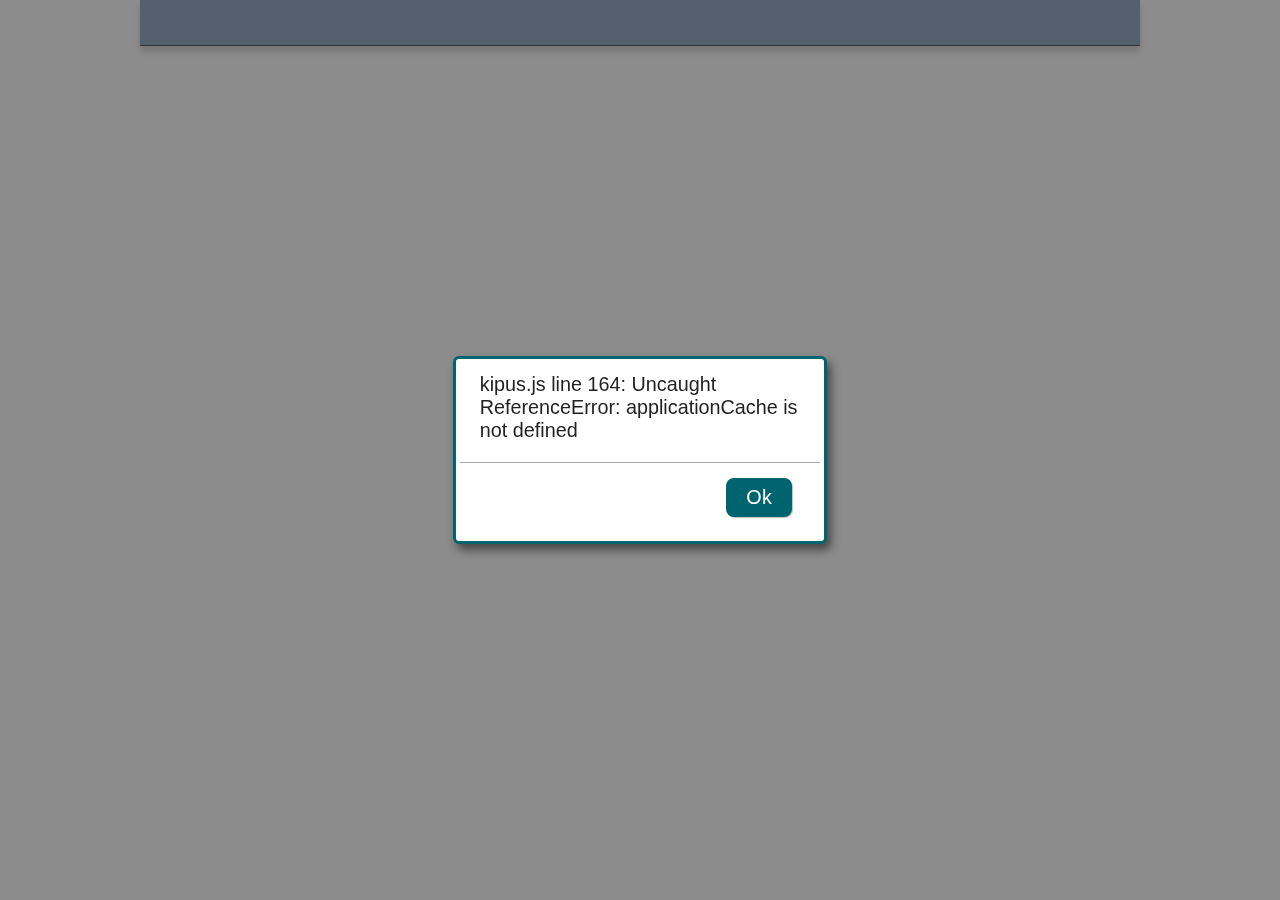
<file: html/index.html>
<!DOCTYPE html>
<html>
<head>
  <title></title>
  <!-- Copyright 2013-1019 KI-AG  -->
  <meta http-equiv="Content-Type" content="text/html; charset=utf-8">
  <meta http-equiv="encoding" content="utf-8">

  <link rel='stylesheet' type='text/css'
        href='css/jquery-ui-1.10.2.custom.min.css'/>
  <link rel='stylesheet' type='text/css' href='css/kipus.css' media="screen"/>
  <link rel="stylesheet" type='text/css' href="css/owl.carousel.min.css">
  <link rel="stylesheet" type='text/css' href="css/owl.theme.default.min.css">
  <link rel="stylesheet" type='text/css' href="css/owl-carousel-additions.css">

  <meta name="viewport" content="initial-scale=1.0, user-scalable=1" />
  <meta name="apple-mobile-web-app-capable" content="yes" />

  <link rel="apple-touch-icon" href="css/images/touch-icon.png"/>
  <link rel="apple-touch-icon-precomposed" href="css/images/touch-icon.png">
  <link rel="shortcut icon" href="css/images/touch-icon.png"/>

  <link rel="manifest" href="client.json">
  <!-- Add to home screen for Safari on iOS -->
  <meta name="apple-mobile-web-app-capable" content="yes">
  <meta name="apple-mobile-web-app-status-bar-style" content="black">
  <link rel="apple-touch-icon" href="css/images/touch_icon_152.png">
  <meta name="msapplication-TileImage" content="css/images/touch_icon_144.png">
  <meta name="msapplication-TileColor" content="#2F3BA2">


  <script type='text/javascript' src='js/jquery-1.10.2.min.js'></script>
  <script type="text/javascript"
          src="js/jquery-ui-1.10.2.custom.min.js"></script>
  <script type='text/javascript' src='js/jpeg_encoder_basic.js'></script>
  <script type='text/javascript' src='js/megapix-image.js'></script>
  <script type='text/javascript' src='js/jquery.exif.js'></script>
  <script type='text/javascript' src='js/jquery.maphilight.js'></script>
  <script type='text/javascript' src='js/signature_pad-1.4.0/signature_pad.min.js'></script>
  <script type='text/javascript' src='js/ExifRestorer.js'></script>
  <script type='text/javascript' src='js/kipusUFLib.js'></script>
  <script type='text/javascript' src='js/kipusDb.js'></script>
  <script type='text/javascript' src='js/kipusLongData.js'></script>

  <script type='text/javascript' src="js/owl.carousel.min.js"></script>
  <script type='text/javascript' src='js/kipus.js'></script>
  <!-- PROJECT_JS -->
</head>

<body>
<div style="display:none;" id="offlineFiles"></div>
<div id="outer-wrapper">
  <div id="header-wrapper"></div>

  <div id="content-wrapper" class="login">
    <div id="d3">
    </div>
  </div>

</div>
<div id="imageView" style="display:none;">
    <img>
</div>
</body>
</html>
</file>
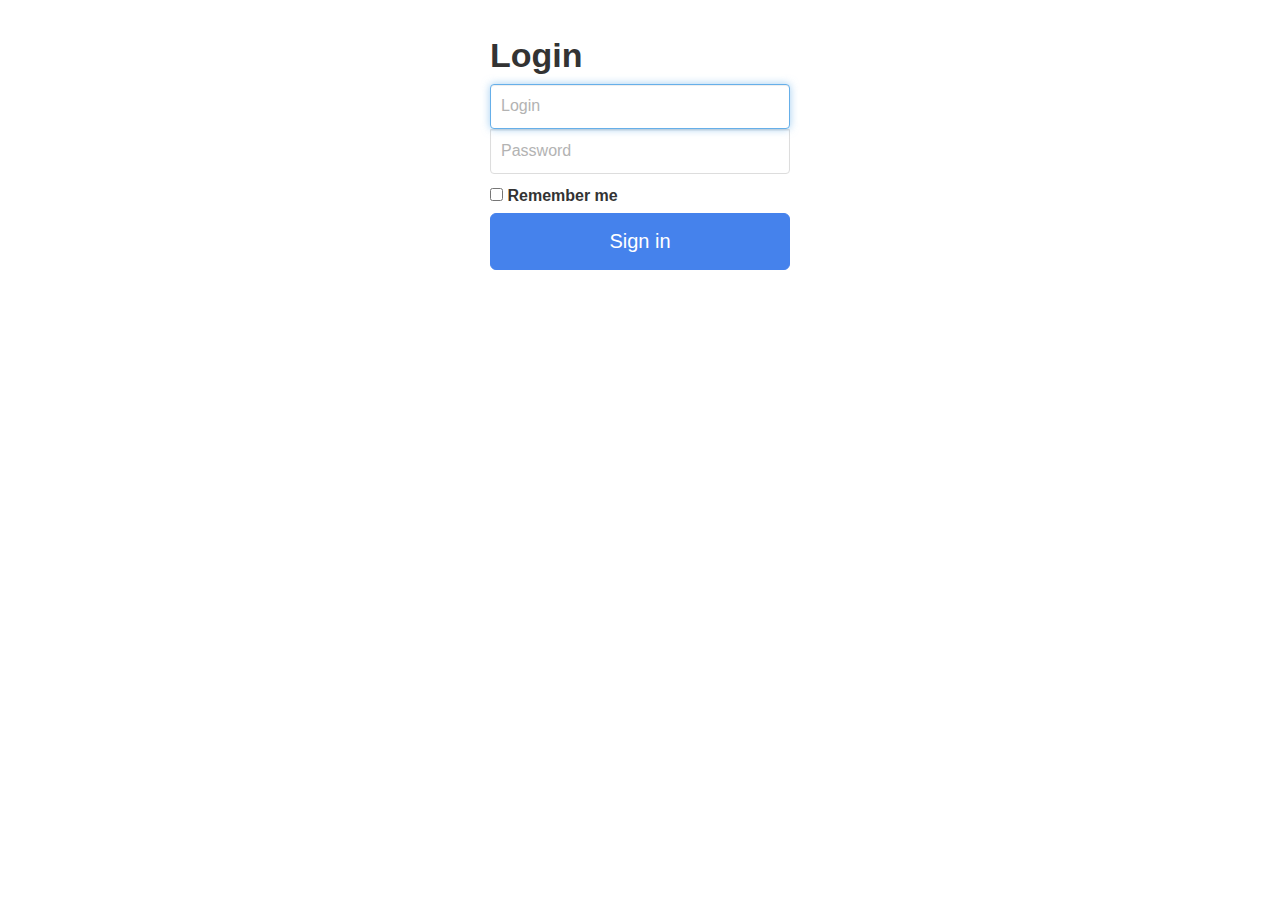
<file: html/admin.html>
<!DOCTYPE html>
<html lang="en">
  <head>
    <!-- Copyright 2013-1019 KI-AG  -->
    <meta charset="utf-8">
    <meta http-equiv="X-UA-Compatible" content="IE=edge">
    <meta name="viewport" content="width=device-width, initial-scale=1">
    <meta name="description" content="">
    <meta name="author" content="">

    <title>KIPUS Admin Login</title>
    <link rel='stylesheet' type='text/css' href='css/jquery-ui-1.10.2.custom.min.css'/>
    <link rel='stylesheet' type='text/css' href='css/bootstrap.min.css'/>
    <link rel='stylesheet' type='text/css' href='css/bootstrap-select.min.css'/>
    <link rel='stylesheet' type='text/css' href='css/font-awesome.min.css'/>
    <link rel='stylesheet' type='text/css' href='css/admin.css'/>
    <link rel='stylesheet' type='text/css' href='css/adminReports.css'/>
    <link rel="stylesheet" type="text/css" href="css/c3.min.css">
    <link rel="stylesheet" type="text/css" href="css/jquery.contextMenu.min.css">
    <script type="text/javascript" src="js/signature_pad-1.4.0/signature_pad.min.js"></script>
    <script type='text/javascript' src='js/jquery-1.10.2.min.js'></script>
    <script type="text/javascript" src="js/jquery-ui-1.10.2.custom.min.js"></script>
    <script type="text/javascript" src="js/jquery.contextMenu.min.js"></script>
    <script type='text/javascript' src='js/bootstrap.min.js'></script>
    <script type='text/javascript' src='js/bootstrap-select.min.js'></script>
    <script type='text/javascript' src='js/bootstrap-show-password.min.js'></script>
    <script type='text/javascript' src='js/kipusAdminLib.js'></script>
    <script type='text/javascript' src='js/admin.js'></script>
    <!-- PROJECT_JS -->
  </head>

  <body>

    <div id="logincontainer">
      <noscript><p trid="noscript" class="alert alert-error">javascript is deactivated, this site can't run properly! Please activate javascript to run this site!</p></noscript>
      <!-- LOGIN1 -->
      <div id="loginmask" class="form-signin" role="form">
        <h2 trid="login_txt" class="form-signin-heading">Login</h2>
        <input id="login" type="text" class="form-control" placeholder="Login" required autofocus>
        <input id="password" type="password" class="form-control" placeholder="Password" required>
        <input class="cbremember" type="checkbox" id="cbremember">
        <label class="cblabel" trid="remember" class="checkbox" for="cbremember">Remember me</label>
        <button style="display:none" trid="login_button" class="btn btn-lg btn-primary btn-block" type="button" onclick="login()">Sign in</button>
      </div>
      <!-- LOGIN2 -->
    </div>
    <div id="dashboard" style="display:none;">
      <div id="wrapper">

        <!-- Sidebar -->
        <div id="sidebar-wrapper">
            <ul class="sidebar-nav">
              <li class="active well well-sm navbrand">
              <img src="css/images/logo.png" alt="" style="width: auto; height: auto;">
              <h5><span trid="nav_brand"> Admin Dashboard</span></h5></li>
              <li class="tab-data" tab="data"><a href="#" data-toggle="tab"><span class="glyphicon glyphicon-list-alt"></span>&nbsp;&nbsp;<span trid="nav_data">Data Maintenance</span></a></li>
              <li class="tab-project" tab="project"><a href="#" data-toggle="tab"><span class="glyphicon glyphicon-folder-open"></span>&nbsp;&nbsp;<span trid="nav_project">Projects</span></a></li>
              <li class="tab-role" tab="role"><a href="#" data-toggle="tab"><span class="glyphicon glyphicon-lock"></span>&nbsp;&nbsp;<span trid="nav_role">Role Administration</span></a></li>
              <li class="tab-user" tab="user"><a href="#" data-toggle="tab"><span class="glyphicon glyphicon-user"></span>&nbsp;&nbsp;<span trid="nav_user">User Administration</span></a></li>
              <li class="tab-messaging" tab="messaging"><a href="#" data-toggle="tab"><span class="glyphicon glyphicon-comment"></span>&nbsp;&nbsp;<span trid="nav_messaging">Messaging</span></a></li>
              <li class="tab-reports" tab="reports"><a href="#" data-toggle="tab"><span class="glyphicon glyphicon-stats"></span>&nbsp;&nbsp;<span trid="nav_reports">Reports</span></a></li>
              <li class="tab-logs" tab="logs"><a href="#" data-toggle="tab"><span class="glyphicon glyphicon-file"></span>&nbsp;&nbsp;<span trid="nav_logs">Log Files</span></a></li>
              <li class="tab-settings" tab="settings"><a href="#" data-toggle="tab"><span class="glyphicon glyphicon-cog"></span>&nbsp;&nbsp;<span trid="nav_settings">Settings</span></a></li>
              <li class="tab-logout" tab="logout"><a href="#"><span class="glyphicon glyphicon-log-out"></span>&nbsp;&nbsp;<span trid="nav_logout">Logout</span></a></li>
            </ul>
        </div>

        <!-- Page content -->
        <div id="page-content-wrapper">
            <div class="content-header">
                <a id="menu-toggle" href="#" class="btn btn-default"><i class="icon-reorder"></i></a>
                <div class="alert-container"></div>
            </div>
            <!-- Keep all page content within the page-content inset div! -->
            <div class="page-content inset">
              <div class="row">
                <div class="col-md-12">
                  <div class="content content-data" style="display:none">
                    <div class="headtitle"></div>
                    <div class="filtertable table-data table-responsive">
                      <table id="datatable" class="table table-striped table-bordered paginated">
                        <thead>
                          <tr>
                             <th trid="th_edit">Edit</th>
                             <th trid="th_clear">Clear</th>
                             <th trid="th_search">Search</th>
                             <th trid="th_tablename"><span style='padding-right:5px'>Table Name</span>
                               <i class='btn-link glyphicon glyphicon-sort-by-attributes' onclick='sort_tablerows(this)'></i>
                             </th>
                             <th trid="th_type"><span style='padding-right:5px'>Type</span>
                               <i class='btn-link glyphicon glyphicon-sort-by-attributes' onclick='sort_tablerows(this)'></i>
                             </th>
                             <th trid="th_projectbook"><span style='padding-right:5px'>Project Book</span>
                               <i class='btn-link glyphicon glyphicon-sort-by-attributes' onclick='sort_tablerows(this)'></i>
                             </th>
                             <th><span style='padding-right:5px'><span trid="th_importOverwrite">Import Overwrite</span>
                               <i class='btn-link glyphicon glyphicon-sort-by-attributes' onclick='sort_tablerows(this)'></i>
                             </th>
                             <th><span style='padding-right:5px'><span trid="th_rows">Data Records approximation</span> <a href="#" data-toggle="tooltip" class='tooltip_help help-1' data-html="yes" data-placement='auto'></span>
                               <i class='btn-link glyphicon glyphicon-sort-by-attributes' onclick='sort_tablerows(this)'></i>
                               <span class="glyphicon glyphicon-question-sign"></span></a>
                             </th>
                          </tr>
                        </thead>
                        <tbody></tbody>
                      </table>
                    </div>
                    <div class="form-csvimport" style="display:none">
                      <div class="form-group row">
                        <label trid="th_csvimport" class="col-lg-3 control-label">Table Csv file (mandatory)</label>
                        <div class="col-lg-5">
                          <input id="csvimport_file" type="file">
                        </div>
                      </div>
                      <div class="form-group row">
                        <label trid="th_datadump" class="col-lg-3 control-label">Data Csv file (optional)</label>
                        <div class="col-lg-5">
                          <input id="csvimport_datadump" type="file">
                        </div>
                      </div>
                      <div class="btn-toolbar">
                        <button trid="data_csvimport_button" id="btn-csvimport" class="btn btn-default" onclick="csvimport_data()">Import table data</button>
                        <button trid="cancel_button" class="btn cancel" onclick="toggle_csvimport()">Back</button>
                      </div>
                    </div>
                    <div class="filtertable table-datarows table-responsive" style="display:none">
                      <div class="form-group row">
                        <label trid="th_project" for="project" class="col-lg-2 control-label">Project</label>
                        <div class="col-lg-5">
                          <input readonly type="text" class="form-control" id="project" name="project"/>
                        </div>
                      </div>
                      <div class="form-group row">
                        <label trid="th_tablename" for="tablename" class="col-lg-2 control-label">Table Name</label>
                        <div class="col-lg-5">
                          <input readonly type="text" class="form-control" name="tablename" />
                        </div>
                      </div>
                      <div class="form-group row">
                        <label trid="th_pagetype" for="pagetype" class="col-lg-2 control-label">Page Type</label>
                        <div class="col-lg-5">
                          <input readonly type="text" class="form-control" id="pagetype" name="pagetype"/>
                        </div>
                        <div class="col-lg-2">
                         <button trid="toggledatatable" id="btn-toggledatatable" class="btn btn-default" onclick="toggle_show_datatable()">Show/Hide Table</button>
                        </div>
                      </div>
                      <table id="datarowstable" class="table table-striped table-bordered">
                        <thead></thead>
                        <tbody></tbody>
                        <tfoot></tfoot>
                      </table>
                      <div class="btn-toolbar">
                        <button id="btn-data-addrow" class="btn btn-default" onclick="toggle_datarow_add()"><span trid="data_addrow_button">Add row </span>...</button>
                        <button id="btn-togglecsvimport" class="btn btn-default" onclick="toggle_csvimport()"><span trid="data_csvimport_button">Import table data </span>...</button>
                        <button trid="data_csvexport_button" id="btn-csvexport" class="btn btn-default" onclick="csvexport_data()">Download table data</button>
                        <button trid="data_prev_button" id="btn-data-prev" class="btn btn-default">Previous <span class="limitstep">100</span></button>
                        <button trid="data_next_button" id="btn-data-next" class="btn btn-default">Next <span class="limitstep">100</span></button>
                        <button trid="cancel_button" class="btn cancel" onclick="toggle_data_edit()">Back</button>
                      </div>
                    </div>
                    <div class="form-tablerow details" style="display:none">
                      <div class="fields">
                      </div>
                        <div class="btn-toolbar">
                          <button trid="datarow_add_button" id="btn-addrow" class="btn btn-default" onclick="add_datarow()">Add row</button>
                          <button trid="datarow_update_button" id="btn-updaterow" class="btn btn-default" onclick="update_datarow()">Update row</button>
                          <button trid="datarow_jump_to_parentbook" id="btn-parentbook" style="display:none" class="btn btn-default">Go to parent book</button>
                          <button trid="cancel_button" class="btn cancel" onclick="toggle_datarow_add()">Back</button>
                        </div>
                    </div>
                  </div>
                  <div class="content content-upload" style="display:none">
                    <div class="headtitle"></div>
                    <h1 class="page-header">Upload Maintenance todo</h1>
                  </div>
                  <div class="content content-reports" style="display:none">
                    <div class="headtitle"></div>
                    <div id="reportparams" style="display:none">
                      <div id="time-selector-period"></div>
                      <div id="time-selector-range"></div>
                      <div id="view-selector"></div>
                      <div id="chart-aggregation-selector" style="display:none"></div>
                      <div id="country-selector" class="filter-sel"></div>
                      <div id="region-selector" class="filter-sel"></div>
                      <div id="organisation-selector" class="filter-sel"></div>
                      <div id="farm-selector" class="filter-sel"></div>
                      <div id="field-selector" class="filter-sel"></div>
                      <div id="crop-selector" class="filter-sel"></div>
                      <div id="crop-variety-selector" class="filter-sel"></div>
                      <div id="market-selector" class="filter-sel"></div>
                      <div id="product-selector" class="filter-sel"></div>
                      <div id="target_group-selector" class="filter-sel"></div>
                      <div id="educational_level-selector" class="filter-sel"></div>
                      <div id="gender-selector" class="filter-sel"></div>
                      <div id="trade_area-selector" class="filter-sel"></div>
                      <div id="columns_distinct-selector" style="display:none"></div>
                    </div>
                    <table id="reportprojects" class="table table-striped table-bordered">
                      <thead>
                        <tr>
                           <th trid="th_view">View</th>
                           <th trid="th_name"><span style='padding-right:5px'>Name</span>
                             <i class='btn-link glyphicon glyphicon-sort-by-attributes' onclick='sort_tablerows(this)'></i>
                           </th>
                           <th trid="th_title"><span style='padding-right:5px'>Title</span>
                             <i class='btn-link glyphicon glyphicon-sort-by-attributes' onclick='sort_tablerows(this)'></i>
                           </th>
                           <th trid="th_modified"><span style='padding-right:5px'>Modified</span>
                             <i class='btn-link glyphicon glyphicon-sort-by-attributes' onclick='sort_tablerows(this)'></i>
                           </th>
                        </tr>
                      </thead>
                      <tbody></tbody>
                    </table>
                    <table id="reportstable" class="table table-striped table-bordered paginated" style="display:none">
                      <thead></thead>
                      <tbody></tbody>
                    </table>
                    <table id="reportheader" class="table table-striped table-bordered paginated" style="display:none">
                      <thead>
                        <tr></tr>
                      </thead>
                      <tbody>
                         <tr></tr>
                      </tbody>
                    </table>

                    <div class="zoom time" style="display:none;">
                        <button class="zoom zplus">+</button>
                        <button class="zoom zminus" style="background-color: rgba(255, 255, 255, 0.5); color: rgba(0, 0, 0, 0.5);">-</button>
                    </div>

                    <div id="chart-bar-line" class="chart"></div>
                    <div id="chart-pie" class="chart"></div>
                    <table id="reportbody" class="table table-striped table-bordered paginated" style="display:none">
                      <thead>
                        <tr></tr>
                      </thead>
                      <tbody></tbody>
                      <tfoot>
                        <tr></tr>
                      </tfoot>
                    </table>
                    <div class="btn-toolbar">
                      <button trid="report_csvexport_button" id="btn-report-csvexport" class="btn btn-default" style="display:none">Download report table</button>
                      <button trid="report_svgexport_button" id="btn-report-svgexport" class="btn btn-default" style="display:none">Download charts as svg</button>
                      <button trid="report_hide_empty" id="btn-report-hide-empty" class="btn btn-default" style="display:none"><span class="showhide">Hide</span> empty rows/columns</button>
                      <button trid="cancel_button" id="btn-cancelreports" class="btn cancel" onclick="toggle_rproject_back()" style="display:none">Back</button>
                    </div>
                  </div>
                  <div class="content content-messaging" style="display:none">
                    <div class="headtitle"></div>
                      <table id="mtable" style="display:none" class="table table-striped table-bordered">
                        <caption>Subscribers</caption>
                        <thead>
                          <tr>
                            <th></th>
                            <th><span trid="th_login" style='padding-right:5px'>Login</span>
                              <i class='btn-link glyphicon glyphicon-sort-by-attributes' onclick='sort_tablerows(this)'></i>
                            </th>
                            <th trid="th_clientinfo"><span style='padding-right:5px'>Client Info</span>
                            <th trid="th_token"><span style='padding-right:5px'>Token</span>
                            <th trid="th_modified"><span style='padding-right:5px'>Subscription started</span>
                          </tr>
                        </thead>
                        <tbody></tbody>
                      </table>
                     <label>Topics</label>
                     <div class="add_topic green glyphicon glyphicon-plus-sign"></div>
                     <ul class="topics"></ul> 
                  </div>

                  <div class="content content-logs" style="display:none">
                    <div class="headtitle"></div>
                    <table id="logtables" class="table table-striped table-bordered">
                      <thead>
                        <tr>
                          <th trid="th_view">View</th>
                          <th trid="th_clear">Clear</th>
                          <th trid="th_tablename"><span style='padding-right:5px'>Table Name</span></th>
                        </tr>
                      </thead>
                      <tbody></tbody>
                    </table>
                    <table id="logrowstable" class="table table-striped table-bordered" style="display:none">
                      <thead>
                        <tr>
                          <th trid="th_modified"><span style='padding-right:5px'>Date modified</span>
                            <i class='btn-link glyphicon glyphicon-sort-by-attributes' onclick='sort_tablerows(this, false, true)'></i>
                          </th>
                          <th trid="th_modified_by" id="user" >Modified by</th>
                          <th trid="th_data">Data</th>
                        </tr>
                      </thead>
                      <tbody></tbody>
                    </table>
                    <button trid="cancel_button" class="btn cancel" onclick="select_logs()">Back</button>
                  </div>
                  <div class="content content-project" style="display:none">
                    <div class="headtitle"></div>
                    <div class="filtertable table-project table-responsive">
                      <table id="ptable" class="table table-striped table-bordered">
                          <thead>
                              <tr>
                                <th trid="th_edit">Edit</th>
                                <th trid="th_delete">Delete</th>
                                <th trid="th_name"><span style='padding-right:5px'>Name</span>
                                  <i class='btn-link glyphicon glyphicon-sort-by-attributes' onclick='sort_tablerows(this)'></i>
                                </th>
                                <th trid="th_prefix"><span style='padding-right:5px'>Prefix</span>
                                  <i class='btn-link glyphicon glyphicon-sort-by-attributes' onclick='sort_tablerows(this)'></i>
                                </th>
                                <th trid="th_title"><span style='padding-right:5px'>Title</span>
                                  <i class='btn-link glyphicon glyphicon-sort-by-attributes' onclick='sort_tablerows(this)'></i>
                                </th>
                                <th trid="th_isdefault"><span style='padding-right:5px'>Default</span>
                                  <i class='btn-link glyphicon glyphicon-sort-by-attributes' onclick='sort_tablerows(this)'></i>
                                </th>
                                <th trid="th_isoffline"><span style='padding-right:5px'>Offline</span>
                                  <i class='btn-link glyphicon glyphicon-sort-by-attributes' onclick='sort_tablerows(this)'></i>
                                </th>
                                <th trid="th_created"><span style='padding-right:5px'>Created</span>
                                  <i class='btn-link glyphicon glyphicon-sort-by-attributes' onclick='sort_tablerows(this)'></i>
                                </th>
                              </tr>
                          </thead>
                          <tbody></tbody>
                      </table>
                      <div class="btn-toolbar">
                        <button id="btn-toggleCreateProject" class="btn btn-default" type="button" onclick="toggle_project_create()"><span trid="project_create_button">Create project </span>...</button>
                        <button id="btn-toggleImportProject" class="btn btn-default" type="button" onclick="toggle_project_import()"><span trid="project_import_butotn">Import project </span>...</button>
                      </div>
                    </div>
                    <div class="form-project" style="display:none">
                      <div class="form-group row" style="display:none">
                        <label trid="th_projectid" for="id" class="col-lg-2 control-label">Project Id</label>
                        <div class="col-lg-8">
                          <input readonly type="text" class="form-control" name="id" />
                        </div>
                      </div>
                      <div class="form-group row has-feedback">
                        <label trid="th_directory" for="name" class="col-lg-2 control-label">Project Name</label>
                        <div class="col-lg-8">
                            <input type="text" class="form-control" name="name" onchange="this.value = this.value.toUpperCase();" onblur="check_regexp(this, '^[A-Z_][A-Z_0-9]*$')"/>
                            <span class="glyphicon glyphicon-ok form-control-feedback"></span>
                          </div>
                      </div>
                      <div class="form-group row has-feedback">
                        <label trid="th_project_prefix" for="prefix" class="col-lg-2 control-label">Project Prefix</label>
                        <div class="col-lg-8">
                          <input type="text" class="form-control" id="prefix" name="prefix" onchange="this.value = this.value.toUpperCase();" onblur="check_regexp(this, '^[A-Z_][A-Z_0-9]{0,4}$')"/>
                          <span class="glyphicon glyphicon-ok form-control-feedback" tooltipnr="14"></span>
                        </div>
                      </div>
                      <div class="form-group row">
                        <label for="title" class="col-lg-2 control-label"><span trid="th_title">Title</span>
                          <a href="#" data-toggle="tooltip" class='tooltip_help help-21' data-html="yes" data-placement='auto'><span class="glyphicon glyphicon-question-sign"></span></a>
                        </label>
                        <div class="col-lg-8">
                          <input type="text" class="form-control" name="title"/>
                        </div>
                      </div>
                      <div class="form-group row">
                        <label trid="th_booklist" class="col-lg-2 control-label">Book List</label>
                        <div class="col-lg-8 table-bdpage table-responsive">
                          <table id="pbooktable" class="table table-striped table-bordered">
                            <thead>
                              <tr>
                                <th trid="th_edit">Edit</th>
                                <th trid="th_delete">Delete</th>
                                <th trid="th_booktitle">Book Title</th>
                              </tr>
                            </thead>
                            <tbody></tbody>
                          </table>
                        </div>
                      </div>
                      <div class="form-group row" style='display:none'>
                        <label trid="th_prightdef" for="prightdef" class="col-lg-2 control-label">Permissions</label>
                        <div class="col-lg-8">
                          <input readonly type="text" class="form-control" id="prightdef" name="prightdef" />
                        </div>
                      </div>
                      <div class="form-group row">
                        <div class="col-lg-7">
                          <hr>
                          <button trid="project_advanced" id="btn-projectadvanced" class="btn btn-default" onclick="toggle_project_advanced()">Advanced</button>
                        </div>
                      </div>
                      <div class="form-group row" style="display: none;">
                        <label trid="th_isdefault" class="col-lg-2 control-label">Default</label>
                        <div class="col-lg-8">
                          <select class="form-control" id="isdefault" name="isdefault">
                             <option trid="option_no" value="NO">NO</option>
                             <option trid="option_yes" value="YES">YES</option>
                          </select>
                        </div>
                      </div>
                      <div class="form-group row" style="display: none;">
                        <label trid="th_offline_active" class="col-lg-2 control-label">Offline Active</label>
                      <div class="col-lg-8">
                           <select class="form-control" id="isoffline" name="isoffline">
                             <option trid="option_no" value="NO">NO</option>
                             <option trid="option_yes" value="YES">YES</option>
                           </select>
                          </div>
                      </div>
                      <div class="form-group row" style="display:none">
                        <label for="short_name" class="col-lg-2 control-label"><span trid="th_short_name">Short Name</span>
                          <a href="#" data-toggle="tooltip" class='tooltip_help help-22' data-html="yes" data-placement='auto'><span class="glyphicon glyphicon-question-sign"></span></a>
                        </label>
                        <div class="col-lg-8">
                          <input type="text" class="form-control" name="short_name"/>
                        </div>
                      </div>
                      <div class="form-group row" style="display:none">
                        <label for="description" class="col-lg-2 control-label"><span trid="th_description">Description</span>
                        </label>
                        <div class="col-lg-8">
                          <input type="text" class="form-control" name="description"/>
                        </div>
                      </div>
                      <div class="form-group row" style="display:none">
                        <label for="internal_responsible" class="col-lg-2 control-label"><span trid="th_internal_responsible">Internal Responsible</span>
                        </label>
                        <div class="col-lg-8">
                          <input type="text" class="form-control" name="internal_responsible"/>
                        </div>
                      </div>
                      <div class="form-group row" style="display:none">
                        <label for="external_partner" class="col-lg-2 control-label"><span trid="th_external_partner">External Partner</span>
                        </label>
                        <div class="col-lg-8">
                          <input type="text" class="form-control" name="external_partner"/>
                        </div>
                      </div>
                      <div class="form-group row" style="display:none">
                        <label for="explain_abbreviation" class="col-lg-2 control-label"><span trid="th_explain_abbreviation">Meaning of Abbreviation</span>
                        </label>
                        <div class="col-lg-8">
                          <input type="text" class="form-control" name="explain_abbreviation"/>
                        </div>
                      </div>
                      <div class="form-group row" style="display: none;">
                        <label trid="th_sourcelang" class="col-lg-2 control-label">Source Language</label>
                        <div class="col-lg-8">
                          <select class="form-control" id="sourcelang" name="sourcelang">
                          </select>
                        </div>
                      </div>
                      <div class="form-group row" style="display: none;">
                        <label trid="th_defaultlang" class="col-lg-2 control-label">Default Language</label>
                        <div class="col-lg-8">
                          <select class="form-control" id="defaultlang" name="defaultlang">
                          </select>
                        </div>
                      </div>
                      <div class="form-group row" style="display: none;">
                        <label trid="th_ampasswd" class="col-lg-2 control-label">Advanced menu password</label>
                        <div class="col-lg-8">
                            <input type="password" class="form-control" id="ampasswd" name="ampasswd" data-toggle="password"/>
                        </div>
                      </div>
                      <div class="form-group row" style='display:none'>
                        <label class="col-lg-2 control-label"><span trid="th_appicons">App Icons</span>
                          <a href="#" data-toggle="tooltip" class='tooltip_help help-23' data-html="yes" data-placement='auto'><span class="glyphicon glyphicon-question-sign"></span></a>
                        </label>
                        <div class="col-lg-8">
                          <div><span>48x48</span><div class="dropicon" style="width:48px; height:48px" id="icon_48" target="icon_48.png">
                               <img><button class="delete" style="display: none;" onclick="delete_upload_icon(this)">X</button>
                                     <input type="file" style="display: none;" onchange="upload_icon_changed(this)">
                                     <a class="upload" onclick="trigger_upload_icon(this)"> Upload</a></div></div>
                          <div><span>96x96</span><div class="dropicon" style="width:96px; height:96px" id="icon_96" target="icon_96.png">
                               <img><button class="delete" style="display: none;" onclick="delete_upload_icon(this)">X</button>
                                     <input type="file" style="display: none;" onchange="upload_icon_changed(this)">
                                     <a class="upload" onclick="trigger_upload_icon(this)"> Upload</a></div></div>
                          <div><span>144x144</span><div class="dropicon" style="width:144px; height:144px" id="icon_144" target="icon_144.png">
                               <img><button class="delete" style="display: none;" onclick="delete_upload_icon(this)">X</button>
                                     <input type="file" style="display: none;" onchange="upload_icon_changed(this)">
                                     <a class="upload" onclick="trigger_upload_icon(this)"> Upload</a></div></div>
                          <div><span>152x152</span><div class="dropicon" style="width:152px; height:152px" id="icon_152" target="icon_152.png">
                               <img><button class="delete" style="display: none;" onclick="delete_upload_icon(this)">X</button>
                                     <input type="file" style="display: none;" onchange="upload_icon_changed(this)">
                                     <a class="upload" onclick="trigger_upload_icon(this)"> Upload</a></div></div>
                        </div>
                      </div>
                      <div class="form-group row" style='display:none'>
                        <label trid="th_fileslist" class="col-lg-2 control-label">Files List</label>
                        <div class="col-lg-8 table-bdpage table-responsive">
                          <table id="pfilestable" class="table table-striped table-bordered">
                            <thead>
                              <tr>
                                <th class="col-lg-1" trid="th_delete">Delete</th>
                                <th class="col-lg-4" trid="th_filename"><span style='padding-right:5px'>File Name</span>
                                  <i class='btn-link glyphicon glyphicon-sort-by-attributes' onclick='sort_tablerows(this)'></i>
                                </th>
                                <th trid="th_filesize"><span style='padding-right:5px'>File Size</span>
                                  <i class='btn-link glyphicon glyphicon-sort-by-attributes' onclick='sort_tablerows(this)'></i>
                                </th>
                                <th trid="th_extension"><span style='padding-right:5px'>Extension</span>
                                  <i class='btn-link glyphicon glyphicon-sort-by-attributes' onclick='sort_tablerows(this)'></i>
                                </th>
                                <th trid="th_importOverwrite"><span style='padding-right:5px'>Overwrite by Import</span>
                                  <i class='btn-link glyphicon glyphicon-sort-by-attributes' onclick='sort_tablerows(this)'></i>
                                </th>
                                <th trid="th_modified"><span style='padding-right:5px'>Date modified</span>
                                  <i class='btn-link glyphicon glyphicon-sort-by-attributes' onclick='sort_tablerows(this)'></i>
                                </th>
                                <th trid="th_modified_by"><span style='padding-right:5px'>Modified by</span>
                                  <i class='btn-link glyphicon glyphicon-sort-by-attributes' onclick='sort_tablerows(this)'></i>
                                </th>
                              </tr>
                            </thead>
                            <tbody></tbody>
                          </table>
                        </div>
                      </div>
                      <div class="form-group row" style='display:none'>
                        <label trid="th_permcollist" class="col-lg-2 control-label">Permission Columns</label>
                        <div class="col-lg-8 table-bdpage table-responsive">
                          <table id="prighttable" class="table table-striped table-bordered">
                            <thead>
                              <tr>
                                <th class="col-lg-1" trid="th_delete">Delete</th>
                                  <th class="col-lg-4" trid="th_permcol">Column</th>
                              </tr>
                            </thead>
                            <tbody></tbody>
                          </table>
                        </div>
                      </div>
                      <div class="form-group row" style='display:none'>
                        <label trid="th_externallist" class="col-lg-2 control-label">External Tables</label>
                        <div class="col-lg-8 table-bdpage table-responsive">
                          <table id="externaltable" class="table table-striped table-bordered">
                            <thead>
                              <tr>
                                <th trid="th_delete">Delete</th>
                                <th trid="th_edit">Edit</th>
                                <th trid="th_destination">Destination</th>
                                <th trid="th_src_table">Source Table</th>
                                <th trid="th_dst_table">Destination Table</th>
                              </tr>
                            </thead>
                            <tbody></tbody>
                          </table>
                        </div>
                      </div>
                      <div class="btn-toolbar">
                        <button trid="project_create_button" id="btn-createProject" class="btn btn-default" onclick="create_project(this)">Create project</button>
                        <button trid="project_project_button" id="btn-editProject" class="btn btn-default" onclick="update_project()">Update project</button>
                        <button trid="project_check_button" id="btn-checkProject" class="btn btn-default" onclick="project_check()">Check project</button>
                        <button trid="project_rebuildIndexes_button" id="btn-rebuildIndexes" class="btn btn-default" onclick="rebuild_indexes()">Rebuild indexes</button>
                        <button id="btn-downloadProject" class="btn btn-default" onclick="toggle_project_download()"><span trid="project_download_button">Download project </span>...</button>
                        <button trid="project_xliff_button" id="btn-xliffgen" class="btn btn-default" onclick="xliffgen_bd()">Generate translation</button>
                        <button id="btn-createbdProject" class="btn btn-default" type="button" onclick="toggle_bd_create()"><span trid="bd_create_button">Add book </span>...</button>
                        <button id="btn-manageBookdata" class="btn btn-default" type="button" onclick="toggle_manageBookdata()"><span trid="mn_bookdata_button">Manage bookdata </span>...</button>
                        <button trid="project_upload_pfile_button" id="btn-uploadPfile" class="btn btn-default" onclick="toggle_upload_pfile()">Upload file to project</button>
                        <button id="btn-createExternalProject" class="btn btn-default" type="button" onclick="toggle_external_create()"><span trid="external_create_button">Add external table </span>...</button>
                        <button trid="add_permission_column" id="btn-rightDef"  class="btn btn-default" onclick="add_prightdef()">Add permission column</button>
                        <button trid="cancel_button" class="btn cancel" onclick="toggle_project_create()">Back</button>
                      </div>
                    </div>

                    <div class="form-manageBookdata" style="display:none">
                      <div id="manageBookdataContent">
                        <table class="table table-striped table-bordered paginated">
                          <thead>
                            <th>Delete</th><th>Name</th><th>Type</th><th>Body Count</th>
                          </thead>
                          <tbody></tbody>
                          <tfoot style="display:none"><tr><td valign="bottom" align="center" colspan=3>Select left side for compare</td></tr></tfoot>
                        </table>
                      </div>
                      <div class="btn-toolbar">
                        <button trid="compare_button" style="display:none" class="btn btn-default btn-compare" onclick="toggle_compareBookdata()">Start compare Mode</button>
                        <button trid="cancel_button" class="btn cancel" onclick="toggle_manageBookdata()">Back</button>
                      </div>
                    </div>
                    <div class="form-bodyTables" style="display:none">
                      <div>
                        <table class="table table-striped table-bordered paginated">
                          <thead>
                            <th>Delete</th><th>Title</th><th>Type</th>
                          </thead>
                          <tbody></tbody>
                        </table>
                      </div>
                      <div class="btn-toolbar">
                        <button trid="cancel_button" class="btn cancel">Back</button>
                      </div>
                    </div>
                    <div class="form-manageBookdataDetails" style="display:none">
                      <div class='form-tablerow'>
                        <div>
                        <table class='table-striped'>
                           <tbody></tbody>
                           <tfoot> 
                              <tr><th></th><th style="padding-top:20px" valign="bottom" colspan="2" align="left"><button class="btn btn-delete btn-danger">Delete</button></th></tr>
                           </tfoot>
                        </table>
                       </div>
                       <div>
                        <table style="display:none;" class='table-striped compare-right'>
                           <tbody></tbody>
                           <tfoot> 
                              <tr><th></th><th style="padding-top:20px" valign="bottom" colspan="2" align="left"><button class="btn btn-delete btn-danger">Delete</button></th></tr>
                           </tfoot>
                        </table>
                        </div>
                      </div>
                      <div class="btn-toolbar">
                        <button trid="cancel_button" class="btn cancel">Back</button>
                      </div>
                    </div>

                    <div class="form-import-project" style="display:none">
                      <div class="form-group row">
                        <label trid="th_import_project" class="col-lg-5 control-label">Project zip file (mandatory)</label>
                        <div class="col-lg-5">
                          <input id="import_file_project" type="file" name="file">
                        </div>
                      </div>
                      <div class="form-group row">
                        <label trid="th_replace_userdata" class="col-lg-5 control-label">Import body/header content, replace with existing</label>
                        <div class="col-lg-1">
                          <input id="replace_userdata_cb" type="checkbox">
                        </div>
                      </div>
                      <div class="form-group row">
                        <label trid="th_checkOnly" class="col-lg-5 control-label">Check only, do not change anything</label>
                        <div class="col-lg-1">
                          <input id="checkOnly_cb" type="checkbox">
                        </div>
                      </div>
                      <div class="form-group row">
                        <label trid="th_overwriteLocal" class="col-lg-5 control-label">Overwrite data even if marked as "Overwrite by Import: NO"</label>
                        <div class="col-lg-1">
                          <input id="overwrite_cb" type="checkbox">
                        </div>
                      </div>
                      <div class="form-group row">
                        <label trid="th_changeNameTo" for="changeNameTo" class="col-lg-5 control-label">Change Project Name To</label>
                        <div class="col-lg-2">
                          <input type="text" class="form-control" id="changeNameTo"/>
                        </div>
                      </div>
                      <div class="btn-toolbar">
                        <button trid="project_import_button" id="btn-importproject" class="btn btn-default" onclick="import_project()">Import project</button>
                        <button trid="cancel_button" class="btn cancel" onclick="toggle_project_import()">Back</button>
                      </div>
                    </div>
                    <div class="form-download-project" style="display:none">
                      <div class="form-group row">
                        <label trid="th_include_userdata" class="col-lg-2 control-label">Include user-data</label>
                        <div class="col-lg-5">
                          <input id="include_userdata_cb" checked type="checkbox">
                        </div>
                      </div>
                      <div class="btn-toolbar">
                        <button trid="project_download_button" id="btn-downloadproject" class="btn btn-default" onclick="download_project()">Download project</button>
                        <button trid="cancel_button" class="btn cancel" onclick="toggle_project_download()">Back</button>
                      </div>
                    </div>
                    <div class="form-upload-pfile" style="display:none">
                      <div class="form-group row">
                        <label trid="th_upload_fpile" class="col-lg-2 control-label">Project file upload</label>
                        <div class="col-lg-5">
                          <input id="upload_pfile" type="file">
                        </div>
                      </div>
                      <div class="btn-toolbar">
                        <button trid="pfile_upload_button" id="btn-uploadpfile" class="btn btn-default" onclick="upload_pfile()">Upload file to project</button>
                        <button trid="cancel_button" class="btn cancel" onclick="toggle_upload_pfile()">Back</button>
                      </div>
                    </div>
                    <div class="form-import-bd" style="display:none">
                      <div class="form-group row">
                        <label trid="th_import_bd" class="col-lg-2 control-label">Kipus file (mandatory)</label>
                        <div class="col-lg-5">
                          <input id="import_file_bd" type="file">
                        </div>
                      </div>
                      <div class="btn-toolbar">
                        <button trid="bd_import_button" id="btn-importbd" class="btn btn-default" onclick="import_bd()">Import book</button>
                        <button trid="cancel_button" class="btn cancel" onclick="toggle_bd_import()">Back</button>
                      </div>
                    </div>
                    <div class="form-bookcreate" style="display:none">
                      <div class="form-group row has-feedback">
                        <label trid="th_book_name" for="name" class="col-lg-2 control-label">Book Name</label>
                        <div class="col-lg-5">
                          <input type="text" class="form-control" name="name" onchange="this.value = this.value.toUpperCase();" onblur="check_regexp(this, '^[A-Z_][A-Z_0-9]*$')"/>
                          <span class="glyphicon glyphicon-ok form-control-feedback"></span>
                        </div>
                      </div>
                      <div class="form-group row">
                        <label trid="th_title" for="title" class="col-lg-2 control-label">Title</label>
                        <div class="col-lg-5">
                          <input type="text" class="form-control" name="title" />
                        </div>
                      </div>
                      <div class="form-group row">
                        <label trid="th_helptext" for="helptext" class="col-lg-2 control-label">Short Help Text</label>
                        <div class="col-lg-5">
                          <input type="text" class="form-control" name="helptext" />
                        </div>
                      </div>
                      <div class="form-group row">
                        <label trid="th_hidden" class="col-lg-2 control-label">Hidden</label>
                        <div class="col-lg-5">
                          <select class="form-control" id="hidden" name="hidden">
                            <option trid="option_no" value="NO">NO</option>
                            <option trid="option_yes" value="YES">YES</option>
                          </select>
                        </div>
                      </div>
                      <div class="form-group row">
                        <div class="col-lg-2">
                          <label trid="th_autocreate" class="control-label">Autocreated
                          <a href="#" data-toggle="tooltip" class='tooltip_help help-9' data-html="yes" data-placement='auto'><span class="glyphicon glyphicon-question-sign"></span></a>
                          </label>
                        </div>
                        <div class="col-lg-5">
                          <select class="form-control" id="autocreate" name="autocreate">
                            <option trid="option_no" value="NO">NO</option>
                            <option trid="option_yes" value="YES">YES</option>
                          </select>
                        </div>
                      </div>
                      <div class="btn-toolbar">
                        <button trid="bd_create_button" id="btn-createbd" class="btn btn-default" onclick="create_bd(this)">Add book</button>
                        <button trid="cancel_button" id="btn-cancelbd" class="btn cancel" onclick="toggle_bd_create()">Back</button>
                      </div>
                    </div>
                    <div class="form-externalcreate" style="display:none">
                        <div class="form-group row hidden">
                            <label trid="th_externalid" for="id" class="col-lg-2 control-label">External Id</label>
                            <div class="col-lg-5">
                                <input readonly type="text" class="form-control" name="id" />
                            </div>
                        </div>
                        <div class="form-group row">
                            <label trid="th_destination" for="destination" class="col-lg-2 control-label">Destination</label>
                            <div class="col-lg-5">
                                <input type="text" class="form-control" id="destination" name="destination" />
                            </div>
                        </div>
                        <div class="form-group row">
                            <label trid="th_direction" class="col-lg-2 control-label">Direction</label>
                            <div class="col-lg-5">
                               <select class="form-control" id="direction" name="direction">
                                  <option trid="option_push" value="PUSH">PUSH</option>
                                  <option trid="option_pull" value="PULL">PULL</option>
                                </select>
                            </div>
                        </div>
                        <div class="form-group row">
                            <label trid="th_src_table" for="src_table" class="col-lg-2 control-label">Source Table</label>
                            <div class="col-lg-5">
                                <select class="form-control" id="src_table" name="src_table">
                                </select>
                            </div>
                        </div>
                        <div class="form-group row">
                            <label trid="th_dst_table" for="dst_table" class="col-lg-2 control-label">Destination Table</label>
                            <div class="col-lg-5">
                                <input type="text" class="form-control" id="dst_table"  name="dst_table"/>
                            </div>
                        </div>
                        <div class="form-group row">
                            <div class="col-lg-2">
                              <label trid="th_columns" for="columns" class="control-label">Columns
                              <a href="#" data-toggle="tooltip" class='tooltip_help help-10' data-html="yes" data-placement='auto'><span class="glyphicon glyphicon-question-sign"></span></a>
                              </label>
                            </div>
                            <div class="col-lg-5">
                                <input type="text" class="form-control" id="columns" name="columns" />
                            </div>
                        </div>
                        <div class="form-group row">
                            <label trid="th_filter" for="filter" class="col-lg-2 control-label">Filter</label>
                            <div class="col-lg-5">
                                <input type="text" class="form-control" id="filter" name="filter" />
                            </div>
                        </div>
                        <div class="btn-toolbar">
                           <button trid="external_update_button" id="btn-updateexternal" class="btn btn-default" onclick="update_external()">Update external table</button>
                           <button trid="external_create_button" id="btn-createexternal" class="btn btn-default" onclick="create_external()">Add external table</button>
                           <button trid="cancel_button" id="btn-cancelexternal" class="btn cancel" onclick="toggle_external_create()">Back</button>
                        </div>
                    </div>
          
          
                    <div class="form-book" style="display:none">
                        <div class="form-group row">
                            <label trid="th_bookid" for="id" class="col-lg-2 control-label">Book Definition Id</label>
                            <div class="col-lg-8">
                                <input readonly type="text" class="form-control" name="id" />
                            </div>
                        </div>
                        <div class="form-group row">
                            <label trid="th_name" for="name" class="col-lg-2 control-label">Name</label>
                            <div class="col-lg-8">
                                <input readonly type="text" class="form-control" name="name" />
                            </div>
                        </div>
                        <div class="form-group row">
                            <label trid="th_title" for="title" class="col-lg-2 control-label">Title</label>
                            <div class="col-lg-8">
                                <input type="text" class="form-control" name="title" />
                            </div>
                        </div>
                        <div class="form-group row">
                            <label trid="th_helptext" for="helptext" class="col-lg-2 control-label">Short Help Text</label>
                            <div class="col-lg-8">
                                <input type="text" class="form-control" name="helptext" />
                            </div>
                        </div>
                        <div class="form-group row">
                            <label trid="th_hidden" class="col-lg-2 control-label">Hidden</label>
                            <div class="col-lg-8">
                               <select class="form-control" id="hidden" name="hidden">
                                  <option trid="option_no" value="NO">NO</option>
                                  <option trid="option_yes" value="YES">YES</option>
                                </select>
                            </div>
                        </div>
                        <div class="form-group row">
                            <div class="col-lg-2">
                              <label trid="th_autocreate" class="control-label">Autocreated
                              <a href="#" data-toggle="tooltip" class='tooltip_help help-9' data-html="yes" data-placement='auto'><span class="glyphicon glyphicon-question-sign"></span></a>
                              </label>
                            </div>
                            <div class="col-lg-8">
                               <select class="form-control" id="autocreate" name="autocreate">
                                  <option trid="option_no" value="NO">NO</option>
                                  <option trid="option_yes" value="YES">YES</option>
                                </select>
                            </div>
                        </div>
                        <div class="form-group row">
                            <label trid="th_parentbookid" for="selparentbookid" class="col-lg-2 control-label">Parent Book</label>
                            <div class="col-lg-8">
                                <select class="form-control" id="parentbookid" name="parentbookid" >
                                </select>
                            </div>
                        </div>
                        <div class="form-group row">
                            <label trid="th_bshowif" for="bshowif" class="col-lg-2 control-label">Display Dependency</label>
                            <div class="col-lg-8">
                                <input type="text" class="form-control" id="bshowif" name="bshowif" />
                            </div>
                        </div>
                        <div class="form-group row">
                            <label trid="th_biparams" class="col-lg-2 control-label">Business Intelligence (BI)</label>
                            <div class="col-lg-8">
                               <select class="form-control" id="bi_params" name="bi_params">
                                  <option trid="option_none" value="none">Do not create BI data for this book</option>
                                  <option trid="option_all" value="all">Create BI data for all BODY pages</option>
                                  <option trid="option_last" value="last">Create BI data for only the last BODY page</option>
                                  <option trid="option_alllast" value="all,last">Create BI data for the last BODY page and for all BODY pages for historical analysis</option>
                                </select>
                            </div>
                        </div>
                        <div class="form-group row">
                            <label trid="th_pagelist" class="col-lg-2 control-label">Page List</label>
                            <div class="col-lg-8 table-bdpage table-responsive">
                              <table id="bdpagetable" class="table table-striped table-bordered">
                                  <thead>
                                      <tr>
                                         <th trid="th_edit">Edit</th>
                                         <th trid="th_delete">Delete</th>
                                         <th trid="th_tablename">Table Name</th>
                                         <th trid="th_displayname">Display Text</th>
                                         <th trid="th_pagetype">Page Type</th>
                                         <th trid="th_subpageparam">Sub-Page Param</th>
                                      </tr>
                                  </thead>
                                  <tbody></tbody>
                              </table>
                              </div>
                        </div>
                        <div class="btn-toolbar">
                         <button trid="bd_update_button" id="btn-updatebd" class="btn btn-default" onclick="update_bd()">Update book</button>
                         <button id="btn-createpagebook" class="btn btn-default" type="button" onclick="toggle_pd_create()"><span trid="pd_create_button">Add page </span>...</button>
                         <button trid="bd_recomputeScore" id="btn-recomputeScore" class="btn btn-default" onclick="recomputeScore()">Recompute score</button>
                         <button trid="cancel_button" id="btn-cancelbd" class="btn cancel" onclick="toggle_bd_edit()">Back</button>
                        </div>
                    </div>
                    <div class="form-page" style="display:none">
                        <div class="form-group row" style="display:none">
                            <label trid="th_pageid" for="id" class="col-lg-2 control-label">Page Definition Id</label>
                            <div class="col-lg-8">
                                <input readonly type="text" class="form-control" name="id" />
                            </div>
                        </div>
                        <div class="form-group row has-feedback">
                            <label trid="th_tablename" for="tablename" class="col-lg-2 control-label">Table Name</label>
                            <div class="col-lg-8">
                                <input type="text" class="form-control ui-autocomplete-input" name="tablename" onchange="this.value = this.value.toUpperCase();" onblur="check_tablename(this)"/>
                                <span class="glyphicon form-control-feedback"></span>
                            </div>
                        </div>
                        <div class="form-group row">
                            <label trid="th_tablename_displayname" class="col-lg-2 control-label">Table/Display Text</label>
                            <div class="col-lg-8">
                               <select class="form-control" id="cp_tablename" name="cp_tablename">
                                </select>
                            </div>
                        </div>

                        <div class="form-group row">
                            <label trid="th_displayname" for="displayname" class="col-lg-2 control-label">Display Text</label>
                            <div class="col-lg-8">
                                <input type="text" class="form-control" name="displayname" />
                            </div>
                        </div>
                        <div class="form-group row">
                            <label trid="th_helptext" for="helptext" class="col-lg-2 control-label">Short Help Text</label>
                            <div class="col-lg-8">
                                <input type="text" class="form-control" name="helptext" />
                            </div>
                        </div>
                        <div class="form-group row">
                            <label trid="th_pagetype" class="col-lg-2 control-label">Page Type</label>
                            <div class="col-lg-8">
                               <select class="form-control" id="pagetype" name="pagetype" onchange="toggle_subpageparam();">
                                  <option trid="option_body" value="BODY">Body</option>
                                  <option trid="option_header" value="HEADER">Header</option>
                                  <option trid="option_lookup" value="LOOKUP">Lookup</option>
                                  <option trid="option_quiz" value="QUIZ">Quiz</option>
                                  <option trid="option_external" value="EXTERNAL">External</option>
                                  <option trid="option_cp_lookup" value="CP_LOOKUP">Cross-Project Lookup</option>
                                </select>
                            </div>
                        </div>
                        <div class="form-group row">
                            <label trid="th_subpageparam" for="subpageparam" class="col-lg-2 control-label">Sub-Page Param</label>
                            <div class="col-lg-8">
                                <input type="text" class="form-control" id="subpageparam" name="subpageparam" />
                            </div>
                        </div>
                        <div class="form-group row">
                            <div class="col-lg-2">
                              <label trid="th_uniquecols" for="uniquecols" class="control-label">Unique columns
                              <a href="#" data-toggle="tooltip" class='tooltip_help help-7' data-html="yes" data-placement='auto'><span class="glyphicon glyphicon-question-sign"></span></a>
                              </label>
                            </div>
                            <div class="col-lg-8">
                                <input type="text" class="form-control" id="uniquecols" name="uniquecols" />
                            </div>
                        </div>
                        <div class="form-group row">
                            <label trid="th_longtitle" for="longtitle" class="col-lg-2 control-label">Long Title</label>
                            <div class="col-lg-8">
                                <input type="text" class="form-control" id="longtitle" name="longtitle" />
                            </div>
                        </div>
                        <div class="form-group row">
                            <label trid="th_shorttitle" for="shorttitle" class="col-lg-2 control-label">Short Title</label>
                            <div class="col-lg-8">
                                <input type="text" class="form-control" id="shorttitle" name="shorttitle" />
                            </div>
                        </div>
                        <div class="form-group row">
                            <label trid="th_sortby" for="sortby" class="col-lg-2 control-label">Sort by</label>
                            <div class="col-lg-8">
                                <input type="text" class="form-control" id="sortby" name="sortby" />
                            </div>
                        </div>
                        <div class="form-group row">
                            <label trid="th_importOverwrite" class="col-lg-2 control-label">Overwrite by Import</label>
                            <div class="col-lg-8">
                               <select class="form-control" id="importOverwrite" name="importOverwrite">
                                  <option trid="yes" value="YES">YES</option>
                                  <option trid="no" value="NO">NO</option>
                                </select>
                            </div>
                        </div>
                        <div class="form-group row" id="pd_attrlist">
                            <label trid="th_attributelist" class="col-lg-2 control-label">Attribute List</label>
                            <div class="col-lg-8 table-pdattr table-responsive">
                              <table id="pdattrtable" class="table table-striped table-bordered">
                                  <thead>
                                      <tr>
                                         <th trid="th_edit">Edit</th>
                                         <th trid="th_delete">Delete</th>
                                         <th trid="th_order">Order</th>
                                         <th trid="th_columnname">Column Name</th>
                                         <th trid="th_displayname">Display Text</th>
                                         <th trid="th_constrainttype">Type</th>
                                         <th trid="th_reftdata">Lookup</th>
                                      </tr>
                                  </thead>
                                  <tbody></tbody>
                              </table>
                              </div>
                        </div>
                        <div class="btn-toolbar">
                           <button trid="pd_update_button" id="btn-updatepd" class="btn btn-default" onclick="update_pd()">Update page</button>
                           <button trid="pd_create_button" id="btn-createpd" class="btn btn-default" onclick="create_pd(this)">Add page</button>
                           <button id="btn-addattrpd" class="btn btn-default" onclick="toggle_pdattr_create()"><span trid="pdattr_create_button">Add attribute </span>...</button>
                           <button id="btn-addattrs-from-page-pd" class="btn btn-default" onclick="create_pdattrs_from_page()"><span trid="pdattrs_from_page_create_button">Add attributes from page </span>...</button>
                           <button trid="pdattr_renumber" id="btn-renumber" class="btn btn-default" onclick="renumber_pdattr()">Renumber</button>
                           <button id="btn-movepd2book" class="btn btn-default" onclick="move_pd2book()"><span trid="pd_move2book">Move to book </span>...</button>
                           <button trid="cancel_button" id="btn-cancelpd" class="btn cancel" onclick="toggle_pd_create()">Back</button>
                        </div>
                    </div>
                    <div class="form-pdattr" style="display:none">
                      <div class="form-group row" style="display:none">
                            <label trid="th_pageid" for="id" class="col-lg-2 control-label">Page Definition Id</label>
                            <div class="col-lg-8">
                                <input readonly type="text" class="form-control" name="id" />
                            </div>
                        </div>
                        <div class="form-group row has-feedback inline">
                            <label trid="th_columnname" for="columnname" class="col-lg-4 control-label">Column Name</label>
                            <div class="col-lg-5">
                                <input readonly type="text" class="form-control" id="columnname" name="columnname" 
                                       onchange="this.value = this.value.toUpperCase();" onblur="check_regexp(this, '^[A-Z_][A-Z_0-9]*$')"/>
                                <span class="glyphicon glyphicon-ok form-control-feedback"></span>
                            </div>
                        </div>
                        <div class="form-group row inline">
                            <label trid="th_columnorder" for="columnorder" class="col-lg-4 control-label">Column Order</label>
                            <div class="col-lg-5">
                                <input type="number" class="form-control" id="columnorder" name="columnorder" min="0" step="1"/>
                            </div>
                        </div>
                        <div class="form-group row">
                            <label trid="th_displayname" for="displayname" class="col-lg-2 control-label">Display Text</label>
                            <div class="col-lg-8">
                                <input type="text" class="form-control" name="displayname" />
                            </div>
                        </div>
                        <div class="form-group row inline">
                            <label trid="th_constrainttype" for="constrainttype" class="col-lg-4 control-label">Type</label>
                            <div class="col-lg-5">
                                <select class="form-control" id="constrainttype" name="constrainttype" onchange="constrainttype_changed(this)">
                                     <option trid="option_text" value="text">Short-Text (one line)</option>
                                     <option trid="option_file" value="file">Attachment (File)</option>
                                     <option trid="option_date" value="date">Date</option>
                                     <option trid="option_dateTime" value="dateTime">DateTime</option>
                                     <option trid="option_gps" value="gps">GPS</option>
                                     <option trid="option_groupheader" value="groupheader">Group Header</option>
                                     <option trid="option_groupend" value="groupend">Group End Marker</option>
                                     <option trid="option_hiddentimestamp" value="hiddenTimestamp">Hidden timestamp</option>
                                     <option trid="option_infotext" value="infotext">Infotext</option>
                                     <option trid="option_multiline" value="multiLine">Multi-Line Editor</option>
                                     <option trid="option_multifromarg" value="multiFromArg">Multiple values from Parameters</option>
                                     <option trid="option_multifromtable" value="multiFromTable">Multiple values from table</option>
                                     <option trid="option_num" value="num">Numerical</option>
                                     <option trid="option_password" value="password">Password</option>
                                     <option trid="option_foto" value="foto">Photo</option>
                                     <option trid="option_qrcode" value="qrcode">QR code</option>
                                     <option trid="option_regexp" value="regexp">Regular Expression</option>
                                     <option trid="option_signature" value="signature">Signature</option>
                                     <option trid="option_singlefromarg" value="singleFromArg">Single value from Parameters</option>
                                     <option trid="option_singlefromtable" value="singleFromTable">Single value from table</option>
                                     <option trid="option_tableCopy" value="tableCopy">Table Copy</option>
                                     <option trid="option_tableRows" value="tableRows">Table Rows</option>
                                </select>
                            </div>
                        </div>
                        <div class="form-group row inline">
                            <label trid="th_inputtype" class="col-lg-4 control-label">Input Type</label>
                            <div class="col-lg-5">
                               <select class="form-control" id="inputtype" name="inputtype">
                                  <option trid="option_visible" value="visible">Visible</option>
                                  <option trid="option_hidden" value="hidden">Hidden</option>
                                  <option trid="option_readonly" value="readonly">Read Only</option>
                                  <option trid="option_createonly" value="createonly">Create Only</option>
                                  <option trid="option_mandatory" value="mandatory">Mandatory</option>
                                  <option trid="option_modifiablehdrcol" value="modifiablehdrcol">Modifiable header column</option>
                                  <option trid="option_mandatory_modifiablehdrcol" value="mandatory_modifiablehdrcol">Mandatory, modifiable header column</option>
                                </select>
                            </div>
                        </div>
                        <div class="form-group row">
                            <div class="col-lg-2">
                              <label trid="th_constraintparam" for="constraintparam" class="control-label">Parameters
                              <a href="#" data-toggle="tooltip" style="display:none" class='tooltip_help help-6'  data-html="yes" data-placement='auto'><span class="glyphicon glyphicon-question-sign"></span></a>
                              <a href="#" data-toggle="tooltip" style="display:none" class='tooltip_help help-15' data-html="yes" data-placement='auto'><span class="glyphicon glyphicon-question-sign"></span></a>
                              <a href="#" data-toggle="tooltip" style="display:none" class='tooltip_help help-17' data-html="yes" data-placement='auto'><span class="glyphicon glyphicon-question-sign"></span></a>
                              <a href="#" data-toggle="tooltip" style="display:none" class='tooltip_help help-18' data-html="yes" data-placement='auto'><span class="glyphicon glyphicon-question-sign"></span></a>
                              <a href="#" data-toggle="tooltip" style="display:none" class='tooltip_help help-19' data-html="yes" data-placement='auto'><span class="glyphicon glyphicon-question-sign"></span></a>
                              </label>
                            </div>
                            <div class="col-lg-8">
                                <textarea class="form-control" id="constraintparam" name="constraintparam" cols="60" rows="1"></textarea>
                            </div>
                        </div>
                        <div class="form-group row">
                            <div class="col-lg-8">
                               <hr>
                               <button trid="pdattr_advanced" id="btn-pdattradvanced" class="btn btn-default" onclick="toggle_pdattr_advanced()">Advanced</button>
                            </div>
                        </div>
                        <div class="form-group row" style="display:none">
                            <label trid="th_helptext" for="helptext" class="col-lg-2 control-label">Short Help Text</label>
                            <div class="col-lg-8">
                                <input type="text" class="form-control" name="helptext" />
                            </div>
                        </div>
          
                        <div class="form-group row inline" style="display:none">
                            <label trid="th_suffix" for="suffix" class="col-lg-4 control-label">Suffix/Unit</label>
                            <div class="col-lg-5">
                                <input type="text" class="form-control" id="suffix" name="suffix" />
                            </div>
                        </div>
                        <div class="form-group row inline" style="display:none">
                            <label trid="th_columnmaxlength" for="columnmaxlength" class="col-lg-4 control-label">Column Max Length</label>
                            <div class="col-lg-5">
                                <input type="text" class="form-control" id="columnmaxlength" name="columnmaxlength" />
                            </div>
                        </div>
                        <div class="form-group row" style="display:none">
                            <label trid="th_defaultvalue" for="defaultvalue" class="col-lg-2 control-label">Default Value
                            <a href="#" data-toggle="tooltip" class='tooltip_help help-16' data-html="yes" data-placement='auto'><span class="glyphicon glyphicon-question-sign"></span></a>
                            </label>
                            <div class="col-lg-1" style="display:none">
                                <input class="lvcheckbox" type="checkbox" id="lastvisit" name="lastvisit" onclick='last_visit_clicked(this)'>
                                <label class="lvlabel" trid="th_lvlabel" for="lastvisit">Last
                                <a href="#" data-toggle="tooltip" class='tooltip_help help-11' data-html="yes" data-placement='auto'><span class="glyphicon glyphicon-question-sign"></span></a>
                                </label>
                            </div>
                            <div class="col-lg-8">
                                <input type="text" class="form-control" id="defaultvalue" name="defaultvalue" />
                            </div>
                        </div>
                        <div class="form-group row" style="display:none">
                            <label trid="th_placeholder" for="placeholder" class="col-lg-2 control-label">Placeholder
                              <a href="#" data-toggle="tooltip" class='tooltip_help help-20' data-html="yes" data-placement='auto'><span class="glyphicon glyphicon-question-sign"></span></a>
                            </label>
                            <div class="col-lg-8">
                                <input type="text" class="form-control" id="placeholder" name="placeholder" />
                            </div>
                        </div>
                        <div class="form-group row" style="display:none">
                            <div class="col-lg-2">
                              <label trid="th_javascriptonchange" for="javascriptonchange" class="control-label">Javascript on change
                              <a href="#" data-toggle="tooltip" class='tooltip_help help-2' data-html="yes" data-placement='auto'><span class="glyphicon glyphicon-question-sign"></span></a>
                              </label>
                            </div>
                            <div class="col-lg-8">
                                <textarea class="form-control" id="javascriptonchange" name="javascriptonchange" cols="60" rows="1"></textarea>
                            </div>
                        </div>
                        <div class="form-group row" style="display:none">
                            <div class="col-lg-2">
                              <label trid="th_javascriptonsave" for="javascriptonsave" class="control-label">Javascript on save
                              <a href="#" data-toggle="tooltip" class='tooltip_help help-3' data-html="yes" data-placement='auto'><span class="glyphicon glyphicon-question-sign"></span></a>
                              </label>
                            </div>
                            <div class="col-lg-8">
                              <textarea class="form-control" id="javascriptonsave" name="javascriptonsave" cols="60" rows="1"></textarea>
                            </div>
                        </div>
                        <div class="form-group row" style="display:none">
                            <div class="col-lg-2">
                              <label trid="th_showif" for="showif" class="control-label">Display Dependency
                              <a href="#" data-toggle="tooltip" class='tooltip_help help-4' data-html="yes" data-placement='auto'><span class="glyphicon glyphicon-question-sign"></span></a>
                              </label>
                            </div>
                            <div class="col-lg-8">
                                <input type="text" class="form-control" id="showif" name="showif" placeholder="FilterEntry[:FilterColumn]=Regexp"/>
                            </div>
                        </div>
                        <div class="form-group row" style="display:none">
                            <div class="col-lg-2">
                              <label trid="th_gluewithnext" class="control-label">Connect to next
                              <a href="#" data-toggle="tooltip" class='tooltip_help help-5' data-html="yes" data-placement='auto'><span class="glyphicon glyphicon-question-sign"></span></a>
                              </label>
                            </div>
                            <div class="col-lg-8">
                               <select class="form-control" id="gluewithnext" name="gluewithnext">
                                  <option trid="option_no" value="NO">No</option>
                                  <option trid="option_samerow" value="SAMEROW">On the same row</option>
                                  <option trid="option_NEWROW" value="NEWROW">On a new row</option>
                                </select>
                            </div>
                        </div>
                        <div class="form-group row" style="display:none">
                            <label trid="th_corrective" class="col-lg-2 control-label">Corrective Action</label>
                            <div class="col-lg-8">
                               <select class="form-control" id="corrective" name="corrective">
                                  <option trid="option_yes" value="YES">Yes</option>
                                  <option trid="option_no" value="NO">No</option>
                                </select>
                            </div>
                        </div>
                        <div class="form-group row" style="display:none">
                            <label trid="th_scoretype" class="col-lg-2 control-label">Score type</label>
                            <div class="col-lg-8">
                               <select class="form-control" id="scoretype" name="scoretype">
                                  <option trid="option_info"      value="info"     >Info</option>
                                  <option trid="option_simple"    value="simple"   >Simple</option>
                                  <option trid="option_important" value="important">Important</option>
                                  <option trid="option_critical"  value="critical" >Critical</option>
                                </select>
                            </div>
                        </div>
                        <div class="form-group row" style="display:none">
                            <label trid="th_longhelp" class="col-lg-2 control-label">Long help Text (backside, HTML)</label>
                            <div class="col-lg-8">
                                <textarea class="form-control" id="longhelp" name="longhelp" cols="60" rows="1"></textarea>
                            </div>
                        </div>
                        <div class="form-group row" style="display:none">
                            <label trid="th_i18n" class="col-lg-2 control-label">Translation needed</label>
                            <div class="col-lg-8">
                               <select class="form-control" id="i18n" name="i18n">
                                  <option trid="option_yes" value="YES">Yes</option>
                                  <option trid="option_no" value="NO">No</option>
                                </select>
                            </div>
                        </div>
                        <div class="form-group row" style="display:none">
                            <label trid="th_biparams" class="col-lg-2 control-label">Business Intelligence (BI)</label>
                            <div class="col-lg-8">
                               <select class="form-control" id="bi_params" name="bi_params" multiple>
                                  <option trid="option_none" value="none">Do not include this attribute in BI</option>
                                  <option trid="option_dimension" value="dimension">Attribute is a dimension</option>
                                  <option trid="option_avg" value="avg">Build average for this attribute</option>
                                  <option trid="option_sum" value="sum">Build sum for this attribute</option>
                                  <option trid="option_max" value="max">Take maximum for this attribute</option>
                                  <option trid="option_min" value="min">Take minimum for this attribute</option>
                               </select>
                            </div>
                        </div>
                        <div class="btn-toolbar">
                           <button trid="pdattr_create_button" id="btn-createpdattr" class="btn btn-default" onclick="create_pdattr(this)">Add attribute</button>
                           <button trid="pdattr_update_button" id="btn-updatepdattr" class="btn btn-default" onclick="update_pdattr()">Update attribute</button>
                           <button trid="pdattr_rename_button" id="btn-renamepdattr" class="btn btn-default" onclick="rename_pdattr()">Rename column name</button>
                           <button trid="cancel_button" class="btn cancel" onclick="toggle_pdattr_create()">Back</button>
                        </div>
                    </div>
          
                  </div>
                  <div class="content content-role" style="display:none">
                  <div class="headtitle"></div>
                    <div class="filtertable table-role table-responsive">
                      <table id="rtable" class="table table-striped table-bordered">
                          <thead>
                              <tr>
                                  <th trid="th_edit">Edit</th>
                                  <th trid="th_delete">Delete</th>
                                  <th trid="th_project"><span style='padding-right:5px'>Project</span>
                                    <i class='btn-link glyphicon glyphicon-sort-by-attributes' onclick='sort_tablerows(this)'></i>
                                  </th>
                                  <th trid="th_roletitle"><span style='padding-right:5px'>Title</span>
                                    <i class='btn-link glyphicon glyphicon-sort-by-attributes' onclick='sort_tablerows(this)'></i>
                                  </th>
                                  <th trid="th_right"><span style='padding-right:5px'>Right</span>
                                    <i class='btn-link glyphicon glyphicon-sort-by-attributes' onclick='sort_tablerows(this)'></i>
                                  </th>
                                  <th trid="th_bookdefrights">Book Filter / Regexp</th>
                              </tr>
                          </thead>
                          <tbody></tbody>
                      </table>
                      <button class="btn btn-default" id="btn-togglecreaterole" type="button" onclick="toggle_role_create()"><span trid="role_create_button">Create role </span>...</button>
                    </div>
                    <div class="form-role" style="display:none">
                      <div class="form-group row" style="display:none">
                          <label trid="th_roleid" for="id" class="col-lg-2 control-label">Role Id</label>
                          <div class="col-lg-5">
                              <input readonly type="text" class="form-control" name="id" />
                          </div>
                      </div>
                      <div class="form-group row">
                          <label trid="th_rolename" for="rolename" class="col-lg-2 control-label">Name</label>
                          <div class="col-lg-5">
                              <input type="text" class="form-control" id="rolename" name="rolename" />
                          </div>
                      </div>
                      <div class="form-group row">
                          <label trid="th_title" for="roletitle" class="col-lg-2 control-label">Title</label>
                          <div class="col-lg-5">
                              <input type="text" class="form-control" id="roletitle" name="roletitle" />
                          </div>
                      </div>
                      <div class="form-group row">
                          <label trid="th_project" for="project" class="col-lg-2 control-label">Project
                          <a href="#" data-toggle="tooltip" class='tooltip_help help-13' data-html="yes" data-placement='auto'><span class="glyphicon glyphicon-question-sign"></span></a>
                          </label>
                          <div class="col-lg-5">
                              <select class="form-control" id="project" name="project" onchange='update_bdrights()'>
                              </select>
                          </div>
                      </div>
                      <div class="form-group row">
                          <label trid="th_adminrights" class="col-lg-2 control-label">Right</label>
                          <div class="col-lg-7 table-bdright table-responsive">
                            <table id="adminrighttable" class="table table-striped table-bordered">
                                <tbody></tbody>
                            </table>
                            </div>
                      </div>
                      <div class="form-group row">
                          <label trid="th_roleparam" for="admin_parameters" class="col-lg-2 control-label">Parameter</label>
                          <div class="col-lg-5">
                              <input type="text" class="form-control" id="admin_parameters" name="admin_parameters"/>
                          </div>
                      </div>
                      <div class="form-group row">
                          <label trid="th_bookfilter" class="col-lg-2 control-label">Book Filter</label>
                          <div class="col-lg-7 table-bdright table-responsive">
                            <table id="bdrighttable" class="table table-striped table-bordered">
                                <tbody></tbody>
                            </table>
                            </div>
                      </div>
                      <div class="form-group row">
                          <label trid="th_userlist" class="col-lg-2 control-label">User List</label>
                          <div class="col-lg-7 table-ulist table-responsive">
                            <table id="uroletable" class="table table-striped table-bordered">
                                <thead>
                                    <tr>
                                        <th trid="th_remove">Remove</th>
                                        <th trid="th_username">User Name</th>
                                    </tr>
                                </thead>
                                <tbody></tbody>
                            </table>
                            </div>
                      </div>
                      <div class="btn-toolbar">
                          <button trid="role_create_button" id="btn-createRole" class="btn btn-default" onclick="create_role()">Create role</button>
                          <button trid="role_update_button" id="btn-editRole" class="btn btn-default" onclick="update_role()">Update role</button>
                          <!-- <button trid="adminright_add_button" id="btn-addadminRight" class="btn btn-default" onclick="add_adminright()">Add Admin right ...</button> -->
                          <button trid="cancel_button" class="btn cancel" onclick="toggle_role_create()">Back</button>
                      </div>
                  </div>
                  
                  </div>
          
                  <div class="content content-user" style="display:none">
                    <div class="headtitle"></div>
                    <div class="filtertable table-user table-responsive">
                      <table id="utable" class="table table-striped table-bordered">
                        <thead>
                          <tr>
                            <th trid="th_edit">Edit</th>
                            <th trid="th_delete">Delete</th>
                            <th><span trid="th_login" style='padding-right:5px'>Login</span>
                              <i class='btn-link glyphicon glyphicon-sort-by-attributes' onclick='sort_tablerows(this)'></i>
                            </th>
                            <th><span trid="th_displayname" style='padding-right:5px'>Display Text</span>
                              <i class='btn-link glyphicon glyphicon-sort-by-attributes' onclick='sort_tablerows(this)'></i>
                            </th>
                            <th><span trid="th_email" style='padding-right:5px'>Email address</span>
                               <i class='btn-link glyphicon glyphicon-sort-by-attributes' onclick='sort_tablerows(this)'></i>
                             </th>
                            <th><span trid="th_phonenumber" style='padding-right:5px'>Phone number</span></th>
                            <th><span trid="th_zalo" style='padding-right:5px'>Zalo</span></th>
                            <th><span trid="th_lastsync" style='padding-right:5px'>Last sync</span>
                               <i class='btn-link glyphicon glyphicon-sort-by-attributes' onclick='sort_tablerows(this)'></i>
                             </th>
                            <th><span trid="th_status" style='padding-right:5px'>Status</span>
                               <i class='btn-link glyphicon glyphicon-sort-by-attributes' onclick='sort_tablerows(this)'></i>
                            </th>
                          </tr>
                        </thead>
                        <tbody></tbody>
                      </table>
                      <button class="btn btn-default" id="btn-togglecreateuser" type="button" onclick="toggle_user_create()"><span trid="user_create_button">Create user </span>...</button>
                      </div>
                      <div class="form-user" style="display:none">
                        <div class="form-group row">
                          <label trid="th_login" for="login" class="col-lg-2 control-label">Login</label>
                          <div class="col-lg-5">
                            <input type="text" class="form-control" name="login" />
                          </div>
                        </div>
                        <div class="form-group row">
                          <label trid="th_displayname" for="displayname" class="col-lg-2 control-label">Display Text</label>
                          <div class="col-lg-5">
                            <input type="text" class="form-control" name="displayname" />
                          </div>
                        </div>
                        <div class="form-group row">
                          <label trid="th_address" for="address" class="col-lg-2 control-label">Address</label>
                          <div class="col-lg-5">
                            <input type="text" class="form-control" name="address" />
                          </div>
                        </div>
                        <div class="form-group row">
                          <label trid="th_email" for="email" class="col-lg-2 control-label">Email address</label>
                          <div class="col-lg-5">
                            <input type="text" class="form-control" name="email"/>
                          </div>
                        </div>

                        <div class="form-group row">
                          <label trid="th_phonenumber" for="phonenumber" class="col-lg-2 control-label">Phone number</label>
                          <div class="col-lg-5">
                            <input type="text" class="form-control" name="phonenumber" />
                          </div>
                        </div>
                        <div class="form-group row">
                          <label trid="th_messengerid" for="messengerid" class="col-lg-2 control-label">Messenger id</label>
                          <div class="col-lg-5">
                            <input type="text" class="form-control" name="messengerid" />
                          </div>
                        </div>
                        <div class="form-group row">
                          <label trid="th_zalo" for="zalo" class="col-lg-2 control-label">Zalo</label>
                          <div class="col-lg-5">
                            <input type="text" class="form-control" name="zalo" />
                          </div>
                        </div>
                        <div class="form-group row">
                          <label trid="th_alwaysLogin" class="col-lg-2 control-label">Login always required</label>
                          <div class="col-lg-5">
                            <select class="form-control" name="alwaysLogin">
                              <option trid="option_yes" value="YES">YES</option>
                              <option trid="option_no" value="NO">NO</option>
                            </select>
                          </div>
                        </div>
                        <input type="hidden" id="usertype" name="usertype">
                        <div class="form-group row">
                          <label trid="th_lang" class="col-lg-2 control-label">Language</label>
                          <div class="col-lg-5">
                            <select class="form-control" name="language">
                            </select>
                          </div>
                        </div>
                        <div class="form-group row">
                          <label trid="th_passwd" for="passwd" class="col-lg-2 control-label">Password</label>
                          <div class="col-lg-5">
                            <input type="password" class="form-control" name="passwd" />
                          </div>
                        </div>
                        <div class="form-group row" style="display:none">
                          <label trid="th_rights" for="rights" class="col-lg-2 control-label">Rights</label>
                          <div class="col-lg-5">
                            <input type="text" class="form-control" name="rights" />
                          </div>
                        </div>
                        <div class="form-group row">
                          <label trid="th_passwd2" for="passwd2" class="col-lg-2 control-label">Password Confirm</label>
                          <div class="col-lg-5">
                            <input type="password" class="form-control" name="passwd2" />
                          </div>
                        </div>
                        <div class="form-group row">
                          <label trid="th_projectlist" class="col-lg-2 control-label">Project List</label>
                          <div class="col-lg-7 table-bdpage table-responsive">
                            <table id="uprojecttable" class="table table-striped table-bordered">
                              <thead>
                                <tr>
                                  <th trid="th_delete">Delete</th>
                                  <th trid="th_projectname">Project Name</th>
                                </tr>
                              </thead>
                              <tbody></tbody>
                            </table>
                            </div>
                        </div>
                        <div class="form-group row">
                          <label trid="th_permissions" class="col-lg-2 control-label">Permissions
                          <a href="#" data-toggle="tooltip" class='tooltip_help help-12' data-html="yes" data-placement='auto'><span class="glyphicon glyphicon-question-sign"></span></a>
                          </label>
                          <div class="col-lg-9" id="urights"></div>
                        </div>
                        <div class="btn-toolbar">
                          <button trid="user_update_button" id="btn-updateUser" class="btn btn-default" onclick="update_user()">Update user</button>
                          <button id="btn-addUserProject" class="btn btn-default" onclick="toggle_uproject_add()"><span trid="uproject_add_project">Add project </span>...</button>
                          <button id="btn-editUserPermission" class="btn btn-default hidden" onclick="toggle_uright_edit()"><span trid="uproject_edit_permissions">Edit permissions </span>...</button>
                          <button trid="user_create_button" id="btn-createUser" class="btn btn-default" onclick="create_user()">Create user</button>
                          <button trid="cancel_button" class="btn cancel" onclick="toggle_user_create()">Back</button>
                        </div>
                      </div>
          
                      <div class="form-uproject" style="display:none">
                        <div class="form-group row">
                          <label trid="th_login" for="login" class="col-lg-2 control-label">Login</label>
                          <div class="col-lg-5">
                            <input readonly type="text" class="form-control" name="login" />
                          </div>
                        </div>
                        <div class="form-group row" style="display:none">
                          <label trid="th_projectid" for="projectid" class="col-lg-2 control-label">Project Id</label>
                          <div class="col-lg-5">
                            <input readonly type="text" class="form-control" name="projectid" />
                          </div>
                        </div>
                        <div class="form-group row">
                          <label trid="th_projectname" for="projectname" class="col-lg-2 control-label">Project Name</label>
                          <div class="col-lg-5">
                            <input readonly type="text" class="form-control" name="projectname" />
                          </div>
                        </div>
                        <div class="form-group row">
                          <label trid="th_title" for="title" class="col-lg-2 control-label">Title</label>
                          <div class="col-lg-5">
                            <input readonly type="text" class="form-control" name="title" />
                          </div>
                        </div>
                        <div class="form-group row">
                          <label trid="th_sel_project" for="selprojectid" class="col-lg-2 control-label">Select Project</label>
                          <div class="col-lg-5">
                            <select class="form-control" id="selprojectid" name="selprojectid" onchange="uproject_options_changed()">
                            </select>
                          </div>
                        </div>
                        <div class="btn-toolbar">
                          <button trid="uproject_add_existing_project" id="btn-adduproject" class="btn btn-default" onclick="add_uproject()">Add existing project</button>
                          <button trid="cancel_button" class="btn cancel" onclick="toggle_uproject_add()">Back</button>
                        </div>
                      </div>
                    </div>
                    <div class="content content-settings" style="display:none">
                        <div class="headtitle"></div>
                          <div class="form-settings">
                            <div class="form-group row">
                              <label trid="th_login" for="login" class="col-lg-2 control-label">Login</label>
                              <div class="col-lg-5">
                                <input readonly type="text" class="form-control" name="login" />
                              </div>
                            </div>
                            <div class="form-group row">
                              <label trid="th_displayname" for="displayname" class="col-lg-2 control-label">Display Text</label>
                              <div class="col-lg-5">
                                <input type="text" class="form-control" name="displayname" />
                              </div>
                            </div>
                            <div class="form-group row">
                              <label trid="th_address" for="address" class="col-lg-2 control-label">Address</label>
                              <div class="col-lg-5">
                                <input type="text" class="form-control" name="address" />
                              </div>
                            </div>
                            <div class="form-group row">
                              <label trid="th_email" for="email" class="col-lg-2 control-label">Email address</label>
                              <div class="col-lg-5">
                                <input type="text" class="form-control" name="email" />
                              </div>
                            </div>

                            <div class="form-group row">
                              <label trid="th_phonenumber" for="phonenumber" class="col-lg-2 control-label">Phone number</label>
                              <div class="col-lg-5">
                                <input type="text" class="form-control" name="phonenumber" />
                              </div>
                            </div>
                            <div class="form-group row">
                              <label trid="th_messengerid" for="messengerid" class="col-lg-2 control-label">Messenger id</label>
                              <div class="col-lg-5">
                                <input type="text" class="form-control" name="messengerid" />
                              </div>
                            </div>

                            <div class="form-group row">
                              <label trid="th_zalo" for="zalo" class="col-lg-2 control-label">Zalo</label>
                              <div class="col-lg-5">
                                <input type="text" class="form-control" name="zalo" />
                              </div>
                            </div>
                            <div class="form-group row">
                              <label trid="th_alwaysLogin" class="col-lg-2 control-label">Login always required</label>
                              <div class="col-lg-5">
                                <select class="form-control" name="alwaysLogin">
                                  <option trid="option_no" value="NO">NO</option>
                                  <option trid="option_yes" value="YES">YES</option>
                                </select>
                              </div>
                            </div>
                            <input type="hidden" id="usertype" name="usertype">
                            <div class="form-group row">
                              <label trid="th_passwd" for="passwd" class="col-lg-2 control-label">Password</label>
                              <div class="col-lg-5">
                                <input type="password" class="form-control" name="passwd" />
                              </div>
                            </div>
                            <div class="form-group row">
                              <label trid="th_passwd2" for="passwd2" class="col-lg-2 control-label">Password Confirm</label>
                              <div class="col-lg-5">
                                <input type="password" class="form-control" name="passwd2" />
                              </div>
                            </div>
                            <div class="form-group row">
                              <div class="col-lg-7">
                                <hr>
                                <button trid="settings_advanced" id="btn-settingsadvanced" class="btn btn-default" onclick="toggle_settings_advanced()">Advanced</button>
                              </div>
                            </div>
                            <div class="form-group row" style='display:none'>
                              <label trid="th_lang" class="col-lg-2 control-label">Language</label>
                              <div class="col-lg-5">
                                <select class="form-control" name="language">
                                </select>
                              </div>
                            </div>
                            <div class="form-group row" style='display:none'>
                              <label trid="th_country" class="col-lg-2 control-label">Country</label>
                              <div class="col-lg-5">
                                <select class="form-control" name="country">
                                    <option value="AF">
                                      Afghanistan
                                    </option>
                                    <option value="AX">
                                      Åland Islands
                                    </option>
                                    <option value="AL">
                                      Albania
                                    </option>
                                    <option value="DZ">
                                      Algeria
                                    </option>
                                    <option value="AS">
                                      American Samoa
                                    </option>
                                    <option value="AD">
                                      Andorra
                                    </option>
                                    <option value="AO">
                                      Angola
                                    </option>
                                    <option value="AI">
                                      Anguilla
                                    </option>
                                    <option value="AQ">
                                      Antarctica
                                    </option>
                                    <option value="AG">
                                      Antigua and Barbuda
                                    </option>
                                    <option value="AR">
                                      Argentina
                                    </option>
                                    <option value="AM">
                                      Armenia
                                    </option>
                                    <option value="AW">
                                      Aruba
                                    </option>
                                    <option value="AU">
                                      Australia
                                    </option>
                                    <option value="AT">
                                      Austria
                                    </option>
                                    <option value="AZ">
                                      Azerbaijan
                                    </option>
                                    <option value="BS">
                                      Bahamas
                                    </option>
                                    <option value="BH">
                                      Bahrain
                                    </option>
                                    <option value="BD">
                                      Bangladesh
                                    </option>
                                    <option value="BB">
                                      Barbados
                                    </option>
                                    <option value="BY">
                                      Belarus
                                    </option>
                                    <option value="BE">
                                      Belgium
                                    </option>
                                    <option value="BZ">
                                      Belize
                                    </option>
                                    <option value="BJ">
                                      Benin
                                    </option>
                                    <option value="BM">
                                      Bermuda
                                    </option>
                                    <option value="BT">
                                      Bhutan
                                    </option>
                                    <option value="BO">
                                      Bolivia, Plurinational State of
                                    </option>
                                    <option value="BQ">
                                      Bonaire, Sint Eustatius and Saba
                                    </option>
                                    <option value="BA">
                                      Bosnia and Herzegovina
                                    </option>
                                    <option value="BW">
                                      Botswana
                                    </option>
                                    <option value="BV">
                                      Bouvet Island
                                    </option>
                                    <option value="BR">
                                      Brazil
                                    </option>
                                    <option value="IO">
                                      British Indian Ocean Territory
                                    </option>
                                    <option value="BN">
                                      Brunei Darussalam
                                    </option>
                                    <option value="BG">
                                      Bulgaria
                                    </option>
                                    <option value="BF">
                                      Burkina Faso
                                    </option>
                                    <option value="BI">
                                      Burundi
                                    </option>
                                    <option value="KH">
                                      Cambodia
                                    </option>
                                    <option value="CM">
                                      Cameroon
                                    </option>
                                    <option value="CA">
                                      Canada
                                    </option>
                                    <option value="CV">
                                      Cape Verde
                                    </option>
                                    <option value="KY">
                                      Cayman Islands
                                    </option>
                                    <option value="CF">
                                      Central African Republic
                                    </option>
                                    <option value="TD">
                                      Chad
                                    </option>
                                    <option value="CL">
                                      Chile
                                    </option>
                                    <option value="CN">
                                      China
                                    </option>
                                    <option value="CX">
                                      Christmas Island
                                    </option>
                                    <option value="CC">
                                      Cocos (Keeling) Islands
                                    </option>
                                    <option value="CO">
                                      Colombia
                                    </option>
                                    <option value="KM">
                                      Comoros
                                    </option>
                                    <option value="CG">
                                      Congo
                                    </option>
                                    <option value="CD">
                                      Congo, the Democratic Republic of the
                                    </option>
                                    <option value="CK">
                                      Cook Islands
                                    </option>
                                    <option value="CR">
                                      Costa Rica
                                    </option>
                                    <option value="CI">
                                      Côte d'Ivoire
                                    </option>
                                    <option value="HR">
                                      Croatia
                                    </option>
                                    <option value="CU">
                                      Cuba
                                    </option>
                                    <option value="CW">
                                      Curaçao
                                    </option>
                                    <option value="CY">
                                      Cyprus
                                    </option>
                                    <option value="CZ">
                                      Czech Republic
                                    </option>
                                    <option value="DK">
                                      Denmark
                                    </option>
                                    <option value="DJ">
                                      Djibouti
                                    </option>
                                    <option value="DM">
                                      Dominica
                                    </option>
                                    <option value="DO">
                                      Dominican Republic
                                    </option>
                                    <option value="EC">
                                      Ecuador
                                    </option>
                                    <option value="EG">
                                      Egypt
                                    </option>
                                    <option value="SV">
                                      El Salvador
                                    </option>
                                    <option value="GQ">
                                      Equatorial Guinea
                                    </option>
                                    <option value="ER">
                                      Eritrea
                                    </option>
                                    <option value="EE">
                                      Estonia
                                    </option>
                                    <option value="ET">
                                      Ethiopia
                                    </option>
                                    <option value="FK">
                                      Falkland Islands (Malvinas)
                                    </option>
                                    <option value="FO">
                                      Faroe Islands
                                    </option>
                                    <option value="FJ">
                                      Fiji
                                    </option>
                                    <option value="FI">
                                      Finland
                                    </option>
                                    <option value="FR">
                                      France
                                    </option>
                                    <option value="GF">
                                      French Guiana
                                    </option>
                                    <option value="PF">
                                      French Polynesia
                                    </option>
                                    <option value="TF">
                                      French Southern Territories
                                    </option>
                                    <option value="GA">
                                      Gabon
                                    </option>
                                    <option value="GM">
                                      Gambia
                                    </option>
                                    <option value="GE">
                                      Georgia
                                    </option>
                                    <option value="DE">
                                      Germany
                                    </option>
                                    <option value="GH">
                                      Ghana
                                    </option>
                                    <option value="GI">
                                      Gibraltar
                                    </option>
                                    <option value="GR">
                                      Greece
                                    </option>
                                    <option value="GL">
                                      Greenland
                                    </option>
                                    <option value="GD">
                                      Grenada
                                    </option>
                                    <option value="GP">
                                      Guadeloupe
                                    </option>
                                    <option value="GU">
                                      Guam
                                    </option>
                                    <option value="GT">
                                      Guatemala
                                    </option>
                                    <option value="GG">
                                      Guernsey
                                    </option>
                                    <option value="GN">
                                      Guinea
                                    </option>
                                    <option value="GW">
                                      Guinea-Bissau
                                    </option>
                                    <option value="GY">
                                      Guyana
                                    </option>
                                    <option value="HT">
                                      Haiti
                                    </option>
                                    <option value="HM">
                                      Heard Island and McDonald Islands
                                    </option>
                                    <option value="VA">
                                      Holy See (Vatican City State)
                                    </option>
                                    <option value="HN">
                                      Honduras
                                    </option>
                                    <option value="HK">
                                      Hong Kong
                                    </option>
                                    <option value="HU">
                                      Hungary
                                    </option>
                                    <option value="IS">
                                      Iceland
                                    </option>
                                    <option value="IN">
                                      India
                                    </option>
                                    <option value="ID">
                                      Indonesia
                                    </option>
                                    <option value="IR">
                                      Iran, Islamic Republic of
                                    </option>
                                    <option value="IQ">
                                      Iraq
                                    </option>
                                    <option value="IE">
                                      Ireland
                                    </option>
                                    <option value="IM">
                                      Isle of Man
                                    </option>
                                    <option value="IL">
                                      Israel
                                    </option>
                                    <option value="IT">
                                      Italy
                                    </option>
                                    <option value="JM">
                                      Jamaica
                                    </option>
                                    <option value="JP">
                                      Japan
                                    </option>
                                    <option value="JE">
                                      Jersey
                                    </option>
                                    <option value="JO">
                                      Jordan
                                    </option>
                                    <option value="KZ">
                                      Kazakhstan
                                    </option>
                                    <option value="KE">
                                      Kenya
                                    </option>
                                    <option value="KI">
                                      Kiribati
                                    </option>
                                    <option value="KP">
                                      Korea, Democratic People's Republic of
                                    </option>
                                    <option value="KR">
                                      Korea, Republic of
                                    </option>
                                    <option value="KW">
                                      Kuwait
                                    </option>
                                    <option value="KG">
                                      Kyrgyzstan
                                    </option>
                                    <option value="LA">
                                      Lao People's Democratic Republic
                                    </option>
                                    <option value="LV">
                                      Latvia
                                    </option>
                                    <option value="LB">
                                      Lebanon
                                    </option>
                                    <option value="LS">
                                      Lesotho
                                    </option>
                                    <option value="LR">
                                      Liberia
                                    </option>
                                    <option value="LY">
                                      Libya
                                    </option>
                                    <option value="LI">
                                      Liechtenstein
                                    </option>
                                    <option value="LT">
                                      Lithuania
                                    </option>
                                    <option value="LU">
                                      Luxembourg
                                    </option>
                                    <option value="MO">
                                      Macao
                                    </option>
                                    <option value="MK">
                                      Macedonia, the former Yugoslav Republic of
                                    </option>
                                    <option value="MG">
                                      Madagascar
                                    </option>
                                    <option value="MW">
                                      Malawi
                                    </option>
                                    <option value="MY">
                                      Malaysia
                                    </option>
                                    <option value="MV">
                                      Maldives
                                    </option>
                                    <option value="ML">
                                      Mali
                                    </option>
                                    <option value="MT">
                                      Malta
                                    </option>
                                    <option value="MH">
                                      Marshall Islands
                                    </option>
                                    <option value="MQ">
                                      Martinique
                                    </option>
                                    <option value="MR">
                                      Mauritania
                                    </option>
                                    <option value="MU">
                                      Mauritius
                                    </option>
                                    <option value="YT">
                                      Mayotte
                                    </option>
                                    <option value="MX">
                                      Mexico
                                    </option>
                                    <option value="FM">
                                      Micronesia, Federated States of
                                    </option>
                                    <option value="MD">
                                      Moldova, Republic of
                                    </option>
                                    <option value="MC">
                                      Monaco
                                    </option>
                                    <option value="MN">
                                      Mongolia
                                    </option>
                                    <option value="ME">
                                      Montenegro
                                    </option>
                                    <option value="MS">
                                      Montserrat
                                    </option>
                                    <option value="MA">
                                      Morocco
                                    </option>
                                    <option value="MZ">
                                      Mozambique
                                    </option>
                                    <option value="MM">
                                      Myanmar
                                    </option>
                                    <option value="NA">
                                      Namibia
                                    </option>
                                    <option value="NR">
                                      Nauru
                                    </option>
                                    <option value="NP">
                                      Nepal
                                    </option>
                                    <option value="NL">
                                      Netherlands
                                    </option>
                                    <option value="NC">
                                      New Caledonia
                                    </option>
                                    <option value="NZ">
                                      New Zealand
                                    </option>
                                    <option value="NI">
                                      Nicaragua
                                    </option>
                                    <option value="NE">
                                      Niger
                                    </option>
                                    <option value="NG">
                                      Nigeria
                                    </option>
                                    <option value="NU">
                                      Niue
                                    </option>
                                    <option value="NF">
                                      Norfolk Island
                                    </option>
                                    <option value="MP">
                                      Northern Mariana Islands
                                    </option>
                                    <option value="NO">
                                      Norway
                                    </option>
                                    <option value="OM">
                                      Oman
                                    </option>
                                    <option value="PK">
                                      Pakistan
                                    </option>
                                    <option value="PW">
                                      Palau
                                    </option>
                                    <option value="PS">
                                      Palestinian Territory, Occupied
                                    </option>
                                    <option value="PA">
                                      Panama
                                    </option>
                                    <option value="PG">
                                      Papua New Guinea
                                    </option>
                                    <option value="PY">
                                      Paraguay
                                    </option>
                                    <option value="PE">
                                      Peru
                                    </option>
                                    <option value="PH">
                                      Philippines
                                    </option>
                                    <option value="PN">
                                      Pitcairn
                                    </option>
                                    <option value="PL">
                                      Poland
                                    </option>
                                    <option value="PT">
                                      Portugal
                                    </option>
                                    <option value="PR">
                                      Puerto Rico
                                    </option>
                                    <option value="QA">
                                      Qatar
                                    </option>
                                    <option value="RE">
                                      Réunion
                                    </option>
                                    <option value="RO">
                                      Romania
                                    </option>
                                    <option value="RU">
                                      Russian Federation
                                    </option>
                                    <option value="RW">
                                      Rwanda
                                    </option>
                                    <option value="BL">
                                      Saint Barthélemy
                                    </option>
                                    <option value="SH">
                                      Saint Helena, Ascension and Tristan da Cunha
                                    </option>
                                    <option value="KN">
                                      Saint Kitts and Nevis
                                    </option>
                                    <option value="LC">
                                      Saint Lucia
                                    </option>
                                    <option value="MF">
                                      Saint Martin (French part)
                                    </option>
                                    <option value="PM">
                                      Saint Pierre and Miquelon
                                    </option>
                                    <option value="VC">
                                      Saint Vincent and the Grenadines
                                    </option>
                                    <option value="WS">
                                      Samoa
                                    </option>
                                    <option value="SM">
                                      San Marino
                                    </option>
                                    <option value="ST">
                                      Sao Tome and Principe
                                    </option>
                                    <option value="SA">
                                      Saudi Arabia
                                    </option>
                                    <option value="SN">
                                      Senegal
                                    </option>
                                    <option value="RS">
                                      Serbia
                                    </option>
                                    <option value="SC">
                                      Seychelles
                                    </option>
                                    <option value="SL">
                                      Sierra Leone
                                    </option>
                                    <option value="SG">
                                      Singapore
                                    </option>
                                    <option value="SX">
                                      Sint Maarten (Dutch part)
                                    </option>
                                    <option value="SK">
                                      Slovakia
                                    </option>
                                    <option value="SI">
                                      Slovenia
                                    </option>
                                    <option value="SB">
                                      Solomon Islands
                                    </option>
                                    <option value="SO">
                                      Somalia
                                    </option>
                                    <option value="ZA">
                                      South Africa
                                    </option>
                                    <option value="GS">
                                      South Georgia and the South Sandwich Islands
                                    </option>
                                    <option value="SS">
                                      South Sudan
                                    </option>
                                    <option value="ES">
                                      Spain
                                    </option>
                                    <option value="LK">
                                      Sri Lanka
                                    </option>
                                    <option value="SD">
                                      Sudan
                                    </option>
                                    <option value="SR">
                                      Suriname
                                    </option>
                                    <option value="SJ">
                                      Svalbard and Jan Mayen
                                    </option>
                                    <option value="SZ">
                                      Swaziland
                                    </option>
                                    <option value="SE">
                                      Sweden
                                    </option>
                                    <option value="CH">
                                      Switzerland
                                    </option>
                                    <option value="SY">
                                      Syrian Arab Republic
                                    </option>
                                    <option value="TW">
                                      Taiwan, Province of China
                                    </option>
                                    <option value="TJ">
                                      Tajikistan
                                    </option>
                                    <option value="TZ">
                                      Tanzania, United Republic of
                                    </option>
                                    <option value="TH">
                                      Thailand
                                    </option>
                                    <option value="TL">
                                      Timor-Leste
                                    </option>
                                    <option value="TG">
                                      Togo
                                    </option>
                                    <option value="TK">
                                      Tokelau
                                    </option>
                                    <option value="TO">
                                      Tonga
                                    </option>
                                    <option value="TT">
                                      Trinidad and Tobago
                                    </option>
                                    <option value="TN">
                                      Tunisia
                                    </option>
                                    <option value="TR">
                                      Turkey
                                    </option>
                                    <option value="TM">
                                      Turkmenistan
                                    </option>
                                    <option value="TC">
                                      Turks and Caicos Islands
                                    </option>
                                    <option value="TV">
                                      Tuvalu
                                    </option>
                                    <option value="UG">
                                      Uganda
                                    </option>
                                    <option value="UA">
                                      Ukraine
                                    </option>
                                    <option value="AE">
                                      United Arab Emirates
                                    </option>
                                    <option value="GB">
                                      United Kingdom
                                    </option>
                                    <option value="US">
                                      United States
                                    </option>
                                    <option value="UM">
                                      United States Minor Outlying Islands
                                    </option>
                                    <option value="UY">
                                      Uruguay
                                    </option>
                                    <option value="UZ">
                                      Uzbekistan
                                    </option>
                                    <option value="VU">
                                      Vanuatu
                                    </option>
                                    <option value="VE">
                                      Venezuela, Bolivarian Republic of
                                    </option>
                                    <option value="VN">
                                      Viet Nam
                                    </option>
                                    <option value="VG">
                                      Virgin Islands, British
                                    </option>
                                    <option value="VI">
                                      Virgin Islands, U.S.
                                    </option>
                                    <option value="WF">
                                      Wallis and Futuna
                                    </option>
                                    <option value="EH">
                                      Western Sahara
                                    </option>
                                    <option value="YE">
                                      Yemen
                                    </option>
                                    <option value="ZM">
                                      Zambia
                                    </option>
                                    <option value="ZW">
                                      Zimbabwe
                                    </option>
                                </select>
                              </div>
                            </div>
                            <div class="form-group row" style='display:none'>
                              <label trid="th_currency" class="col-lg-2 control-label">Currency</label>
                              <div class="col-lg-5">
                                <select class="form-control" name="currency">
                                  <option value="AED">
                                    United Arab Emirates Dirham
                                  </option>
                                  <option value="AFN">
                                    Afghanistan Afghani
                                  </option>
                                  <option value="ALL">
                                    Albania Lek
                                  </option>
                                  <option value="AMD">
                                    Armenia Dram
                                  </option>
                                  <option value="ANG">
                                    Netherlands Antilles Guilder
                                  </option>
                                  <option value="AOA">
                                    Angola Kwanza
                                  </option>
                                  <option value="ARS">
                                    Argentina Peso
                                  </option>
                                  <option value="AUD">
                                    Australia Dollar
                                  </option>
                                  <option value="AWG">
                                    Aruba Guilder
                                  </option>
                                  <option value="AZN">
                                    Azerbaijan New Manat
                                  </option>
                                  <option value="BAM">
                                    Bosnia and Herzegovina Convertible Marka
                                  </option>
                                  <option value="BBD">
                                    Barbados Dollar
                                  </option>
                                  <option value="BDT">
                                    Bangladesh Taka
                                  </option>
                                  <option value="BGN">
                                    Bulgaria Lev
                                  </option>
                                  <option value="BHD">
                                    Bahrain Dinar
                                  </option>
                                  <option value="BIF">
                                    Burundi Franc
                                  </option>
                                  <option value="BMD">
                                    Bermuda Dollar
                                  </option>
                                  <option value="BND">
                                    Brunei Darussalam Dollar
                                  </option>
                                  <option value="BOB">
                                    Bolivia Boliviano
                                  </option>
                                  <option value="BRL">
                                    Brazil Real
                                  </option>
                                  <option value="BSD">
                                    Bahamas Dollar
                                  </option>
                                  <option value="BTN">
                                    Bhutan Ngultrum
                                  </option>
                                  <option value="BWP">
                                    Botswana Pula
                                  </option>
                                  <option value="BYR">
                                    Belarus Ruble
                                  </option>
                                  <option value="BZD">
                                    Belize Dollar
                                  </option>
                                  <option value="CAD">
                                    Canada Dollar
                                  </option>
                                  <option value="CDF">
                                    Congo/Kinshasa Franc
                                  </option>
                                  <option value="CHF">
                                    Switzerland Franc
                                  </option>
                                  <option value="CLP">
                                    Chile Peso
                                  </option>
                                  <option value="CNY">
                                    China Yuan Renminbi
                                  </option>
                                  <option value="COP">
                                    Colombia Peso
                                  </option>
                                  <option value="CRC">
                                    Costa Rica Colon
                                  </option>
                                  <option value="CUC">
                                    Cuba Convertible Peso
                                  </option>
                                  <option value="CUP">
                                    Cuba Peso
                                  </option>
                                  <option value="CVE">
                                    Cape Verde Escudo
                                  </option>
                                  <option value="CZK">
                                    Czech Republic Koruna
                                  </option>
                                  <option value="DJF">
                                    Djibouti Franc
                                  </option>
                                  <option value="DKK">
                                    Denmark Krone
                                  </option>
                                  <option value="DOP">
                                    Dominican Republic Peso
                                  </option>
                                  <option value="DZD">
                                    Algeria Dinar
                                  </option>
                                  <option value="EGP">
                                    Egypt Pound
                                  </option>
                                  <option value="ERN">
                                    Eritrea Nakfa
                                  </option>
                                  <option value="ETB">
                                    Ethiopia Birr
                                  </option>
                                  <option value="EUR">
                                    Euro Member Countries
                                  </option>
                                  <option value="FJD">
                                    Fiji Dollar
                                  </option>
                                  <option value="FKP">
                                    Falkland Islands (Malvinas) Pound
                                  </option>
                                  <option value="GBP">
                                    United Kingdom Pound
                                  </option>
                                  <option value="GEL">
                                    Georgia Lari
                                  </option>
                                  <option value="GGP">
                                    Guernsey Pound
                                  </option>
                                  <option value="GHS">
                                    Ghana Cedi
                                  </option>
                                  <option value="GIP">
                                    Gibraltar Pound
                                  </option>
                                  <option value="GMD">
                                    Gambia Dalasi
                                  </option>
                                  <option value="GNF">
                                    Guinea Franc
                                  </option>
                                  <option value="GTQ">
                                    Guatemala Quetzal
                                  </option>
                                  <option value="GYD">
                                    Guyana Dollar
                                  </option>
                                  <option value="HKD">
                                    Hong Kong Dollar
                                  </option>
                                  <option value="HNL">
                                    Honduras Lempira
                                  </option>
                                  <option value="HRK">
                                    Croatia Kuna
                                  </option>
                                  <option value="HTG">
                                    Haiti Gourde
                                  </option>
                                  <option value="HUF">
                                    Hungary Forint
                                  </option>
                                  <option value="IDR">
                                    Indonesia Rupiah
                                  </option>
                                  <option value="ILS">
                                    Israel Shekel
                                  </option>
                                  <option value="IMP">
                                    Isle of Man Pound
                                  </option>
                                  <option value="INR">
                                    India Rupee
                                  </option>
                                  <option value="IQD">
                                    Iraq Dinar
                                  </option>
                                  <option value="IRR">
                                    Iran Rial
                                  </option>
                                  <option value="ISK">
                                    Iceland Krona
                                  </option>
                                  <option value="JEP">
                                    Jersey Pound
                                  </option>
                                  <option value="JMD">
                                    Jamaica Dollar
                                  </option>
                                  <option value="JOD">
                                    Jordan Dinar
                                  </option>
                                  <option value="JPY">
                                    Japan Yen
                                  </option>
                                  <option value="KES">
                                    Kenya Shilling
                                  </option>
                                  <option value="KGS">
                                    Kyrgyzstan Som
                                  </option>
                                  <option value="KHR">
                                    Cambodia Riel
                                  </option>
                                  <option value="KMF">
                                    Comoros Franc
                                  </option>
                                  <option value="KPW">
                                    Korea (North) Won
                                  </option>
                                  <option value="KRW">
                                    Korea (South) Won
                                  </option>
                                  <option value="KWD">
                                    Kuwait Dinar
                                  </option>
                                  <option value="KYD">
                                    Cayman Islands Dollar
                                  </option>
                                  <option value="KZT">
                                    Kazakhstan Tenge
                                  </option>
                                  <option value="LAK">
                                    Laos Kip
                                  </option>
                                  <option value="LBP">
                                    Lebanon Pound
                                  </option>
                                  <option value="LKR">
                                    Sri Lanka Rupee
                                  </option>
                                  <option value="LRD">
                                    Liberia Dollar
                                  </option>
                                  <option value="LSL">
                                    Lesotho Loti
                                  </option>
                                  <option value="LTL">
                                    Lithuania Litas
                                  </option>
                                  <option value="LVL">
                                    Latvia Lat
                                  </option>
                                  <option value="LYD">
                                    Libya Dinar
                                  </option>
                                  <option value="MAD">
                                    Morocco Dirham
                                  </option>
                                  <option value="MDL">
                                    Moldova Leu
                                  </option>
                                  <option value="MGA">
                                    Madagascar Ariary
                                  </option>
                                  <option value="MKD">
                                    Macedonia Denar
                                  </option>
                                  <option value="MMK">
                                    Myanmar (Burma) Kyat
                                  </option>
                                  <option value="MNT">
                                    Mongolia Tughrik
                                  </option>
                                  <option value="MOP">
                                    Macau Pataca
                                  </option>
                                  <option value="MRO">
                                    Mauritania Ouguiya
                                  </option>
                                  <option value="MUR">
                                    Mauritius Rupee
                                  </option>
                                  <option value="MVR">
                                    Maldives (Maldive Islands) Rufiyaa
                                  </option>
                                  <option value="MWK">
                                    Malawi Kwacha
                                  </option>
                                  <option value="MXN">
                                    Mexico Peso
                                  </option>
                                  <option value="MYR">
                                    Malaysia Ringgit
                                  </option>
                                  <option value="MZN">
                                    Mozambique Metical
                                  </option>
                                  <option value="NAD">
                                    Namibia Dollar
                                  </option>
                                  <option value="NGN">
                                    Nigeria Naira
                                  </option>
                                  <option value="NIO">
                                    Nicaragua Cordoba
                                  </option>
                                  <option value="NOK">
                                    Norway Krone
                                  </option>
                                  <option value="NPR">
                                    Nepal Rupee
                                  </option>
                                  <option value="NZD">
                                    New Zealand Dollar
                                  </option>
                                  <option value="OMR">
                                    Oman Rial
                                  </option>
                                  <option value="PAB">
                                    Panama Balboa
                                  </option>
                                  <option value="PEN">
                                    Peru Nuevo Sol
                                  </option>
                                  <option value="PGK">
                                    Papua New Guinea Kina
                                  </option>
                                  <option value="PHP">
                                    Philippines Peso
                                  </option>
                                  <option value="PKR">
                                    Pakistan Rupee
                                  </option>
                                  <option value="PLN">
                                    Poland Zloty
                                  </option>
                                  <option value="PYG">
                                    Paraguay Guarani
                                  </option>
                                  <option value="QAR">
                                    Qatar Riyal
                                  </option>
                                  <option value="RON">
                                    Romania New Leu
                                  </option>
                                  <option value="RSD">
                                    Serbia Dinar
                                  </option>
                                  <option value="RUB">
                                    Russia Ruble
                                  </option>
                                  <option value="RWF">
                                    Rwanda Franc
                                  </option>
                                  <option value="SAR">
                                    Saudi Arabia Riyal
                                  </option>
                                  <option value="SBD">
                                    Solomon Islands Dollar
                                  </option>
                                  <option value="SCR">
                                    Seychelles Rupee
                                  </option>
                                  <option value="SDG">
                                    Sudan Pound
                                  </option>
                                  <option value="SEK">
                                    Sweden Krona
                                  </option>
                                  <option value="SGD">
                                    Singapore Dollar
                                  </option>
                                  <option value="SHP">
                                    Saint Helena Pound
                                  </option>
                                  <option value="SLL">
                                    Sierra Leone Leone
                                  </option>
                                  <option value="OS">
                                    Somalia Shilling
                                  </option>
                                  <option value="SPL">
                                    Seborga Luigino
                                  </option>
                                  <option value="SRD">
                                    Suriname Dollar
                                  </option>
                                  <option value="STD">
                                    São Tomé and Príncipe Dobra
                                  </option>
                                  <option value="SVC">
                                    El Salvador Colon
                                  </option>
                                  <option value="SYP">
                                    Syria Pound
                                  </option>
                                  <option value="SZL">
                                    Swaziland Lilangeni
                                  </option>
                                  <option value="THB">
                                    Thailand Baht
                                  </option>
                                  <option value="TJS">
                                    Tajikistan Somoni
                                  </option>
                                  <option value="TMT">
                                    Turkmenistan Manat
                                  </option>
                                  <option value="TND">
                                    Tunisia Dinar
                                  </option>
                                  <option value="TOP">
                                    Tonga Pa'anga
                                  </option>
                                  <option value="TRY">
                                    Turkey Lira
                                  </option>
                                  <option value="TTD">
                                    Trinidad and Tobago Dollar
                                  </option>
                                  <option value="TVD">
                                    Tuvalu Dollar
                                  </option>
                                  <option value="TWD">
                                    Taiwan New Dollar
                                  </option>
                                  <option value="TZS">
                                    Tanzania Shilling
                                  </option>
                                  <option value="UAH">
                                    Ukraine Hryvna
                                  </option>
                                  <option value="UGX">
                                    Uganda Shilling
                                  </option>
                                  <option value="USD" selected="">
                                    United States Dollar
                                  </option>
                                  <option value="UYU">
                                    Uruguay Peso
                                  </option>
                                  <option value="UZS">
                                    Uzbekistan Som
                                  </option>
                                  <option value="VEF">
                                    Venezuela Bolivar Fuerte
                                  </option>
                                  <option value="VND">
                                    Viet Nam Dong
                                  </option>
                                  <option value="VUV">
                                    Vanuatu Vatu
                                  </option>
                                  <option value="WST">
                                    Samoa Tala
                                  </option>
                                  <option value="XAF">
                                    Communauté Financière Africaine (BEAC) CFA Franc BEAC
                                  </option>
                                  <option value="XCD">
                                    East Caribbean Dollar
                                  </option>
                                  <option value="XDR">
                                    International Monetary Fund (IMF) Special Drawing
                                    Rights
                                  </option>
                                  <option value="XOF">
                                    Communauté Financière Africaine (BCEAO) Franc
                                  </option>
                                  <option value="XPF">
                                    Comptoirs Français du Pacifique (CFP) Franc
                                  </option>
                                  <option value="YER">
                                    Yemen Rial
                                  </option>
                                  <option value="ZAR">
                                    South Africa Rand
                                  </option>
                                  <option value="ZMK">
                                    Zambia Kwacha
                                  </option>
                                  <option value="ZWD">
                                    Zimbabwe Dollar
                                  </option>
                                </select>
                              </div>
                            </div>
                            <div class="form-group row" style='display:none'>
                              <label trid="th_currencydisplay" class="col-lg-2 control-label">Currency display using</label>
                              <div class="col-lg-5">
                                <select class="form-control" id="currencyDisplay" name="currencyDisplay">
                                  <option value="code" selected="">
                                    code
                                  </option>
                                  <option value="symbol">
                                    symbol
                                  </option>
                                  <option value="name">
                                    name
                                  </option>
                                </select>
                              </div>
                            </div>
                            <div class="form-group row" style='display:none'>
                              <label class="col-lg-2 control-label">Date format</label>
                              <div class="col-lg-5">
                                <output id="formattedDate" name="formattedDate"></output>
                              </div>
                            </div>
                            <div class="form-group row" style='display:none'>
                              <label class="col-lg-2 control-label">Currency format</label>
                              <div class="col-lg-5">
                                <output id="formattedCurrency" name="formattedCurrency"></output>
                              </div>
                            </div>
                            <div class="btn-toolbar">
                              <button trid="settings_update_button" id="btn-updateSettings" class="btn btn-default" onclick="update_user('.form-settings',check_lang_and_select_settings)">Update settings</button>
                            </div>
                          </div>
              
                          
                          
                        </div>
                </div>
              </div>
            </div>
            <div class="footer navbar-fixed-bottom"></div>
            <div id="dialog" style="display:none;"></div>
            <div id="imageView" style="display:none;">
                <img>
            </div>
            <!-- Modal -->
            <div class="modal fade" id="signature" tabindex="-1" role="dialog">
              <div class="modal-dialog" role="document">
                <div id="signature-pad" class="modal-content m-signature-pad">
                  <div class="modal-header">
                    <button type="button" class="close" data-dismiss="modal" aria-label="Close"><span aria-hidden="true">&times;</span></button>
                  </div>
                  <div class="modal-body m-signature-pad--body">
                    <canvas></canvas>
                  </div>
                  <div class="modal-footer m-signature-pad--footer">
                    <div class="description">Sign above</div>
                    <button class="button clear" data-action="clear">Clear</button>
                    <button class="button save" data-action="save" data-dismiss="modal">Save</button>
                  </div>
                </div>
              </div>
            </div>
            <div id="translations" style="display:none;">
              <div id="th_show">
                <div trid="th_show">Show</div>
              </div>
              <div id="th_hide">
                <div trid="th_hide">Hide</div>
              </div>
              <div id="th_tablename">
                <div trid="th_tablename0">Table Name</div>
              </div>
              <div id="dlg">
                <div trid="dlg0">OK</div>
                <div trid="dlg1">Cancel</div>
                <div trid="dlg2">Yes</div>
                <div trid="dlg3">No</div>
                <div trid="dlg4">Save</div>
                <div trid="dlg5">Add</div>
                <div trid="dlg6">Move</div>
                <div trid="dlg7">Create</div>
                <div trid="dlg8">Rename</div>
                <div trid="dlg9">Search</div>
                <div trid="dlg10">Send</div>
              </div>
              <div id="logintitle">
                <div trid="logintitle0">KIPUS Admin Login</div>
              </div>
              <div id="title">
                <div trid="title0">KIPUS Admin Dashboard</div>
              </div>
              <div id="login">
                <div trid="login0">Login</div>
              </div>
              <div id="password">
                <div trid="password0">Password</div>
              </div>
              <div id="remember">
                <div trid="remember0">Remember me</div>
              </div>
              <div id="invalid_login">
                <div trid="invalid_login0">Login failed, please use a login with valid credentials.</div>
                <div trid="invalid_login1">Login failed, user has no admin rights.</div>
                <div trid="invalid_login2">Login failed, user has no report viewing rights.</div>
                <div trid="invalid_login3">Login failed, this is likely due to an internet connection problem.</div>
              </div>
              <div id="bc_error">
                <div trid="bc_error0">Error on backendCall: </div>
              </div>
              <div id="login_success">
                <div trid="login_success0">Successfully logged in.</div>
              </div>
              <div id="role_delete">
                <div trid="role_delete0">Do you really want to delete this role?</div>
                <div trid="role_delete1">Role successfully deleted.</div>
                <div trid="role_delete2">Do you really want to delete this role? Warning: role is used by user(s) {1}.</div>
                <div trid="role_delete3">Do you really want to delete this user from role?</div>
              </div>
              <div id="role_create">
                <div trid="role_create0">Name, Title and Project are mandatory fields.</div>
                <div trid="role_create1">Role successfully created.</div>
              </div>
              <div id="role_update">
                <div trid="role_update0">Role successfully updated.</div>
              </div>
              <div id="user_delete">
                <div trid="user_delete0">Do you really want to delete the user {1}?</div>
                <div trid="user_delete1">User successfully deleted.</div>
              </div>
              <div id="new_user">
                <div trid="new_user0">New User</div>
              </div>
              <div id="data_clear">
                <div trid="data_clear0">Do you really want to clear this table (delete all content of this table)?</div>
                <div trid="data_clear1">Table successfully cleared.</div>
              </div>
              <div id="datarow_delete">
                <div trid="datarow_delete0">Do you really want to delete this row?</div>
                <div trid="datarow_delete1">Row successfully deleted.</div>
              </div>
              <div id="data_download">
                <div trid="data_download0">Table Name is a mandatory field.</div>
                <div trid="data_download1">Table Data successfully downloaded.</div>
              </div>
              <div id="data_csvexport">
                <div trid="data_csvexport0">Table Name is a mandatory field.</div>
                <div trid="data_csvexport1">Table Data successfully downloaded as CSV.</div>
              </div>
              <div id="data_csvimport">
                <div trid="data_csvimport0">Please choose a CSV file to import.</div>
                <div trid="data_csvimport1">Data successfully imported from CSV.</div>
                <div trid="data_csvimport2">Data could not be imported, unable to read CSV file.</div>
                <div trid="data_csvimport3">Table Name is a mandatory field.</div>
                <div trid="data_csvimport4">Invalid format, first column line is missing in CSV.</div>
                <div trid="data_csvimport5">Data could not be imported, no data found in CSV.</div>
                <div trid="data_csvimport6">Data could not be imported, columns do not match column header in line </div>
                <div trid="data_csvimport7">Table Csv File has wrong extension (needs to be *.csv)</div>
                <div trid="data_csvimport8">Data Csv File has wrong extension (needs to be *.datadump.csv)</div>
              </div>
              <div id="user_create">
                <div trid="user_create0">Login, Display Text and Password are mandatory fields.</div>
                <div trid="user_create1">Password and confirmation does not match.</div>
                <div trid="user_create2">User successfully created.</div>
              </div>
              <div id="user_update">
                <div trid="user_update0">User successfully updated.</div>
                <div trid="user_update1">Password and confirmation does not match.</div>
                <div trid="user_update2">Permissions are invalid, please fix them  first.</div>
              </div>
              <div id="project_create">
                <div trid="project_create0">Name is mandatory field.</div>
                <div trid="project_create1">Project successfully created.</div>
                <div trid="project_create2">Prefix is mandatory field, 5 characters maximum.</div>
              </div>
              <div id="project_download">
                <div trid="project_download0">Project Id is mandatory field.</div>
                <div trid="project_download1">Project successfully downloaded.</div>
              </div>
              <div id="project_import">
                <div trid="project_import0">Please choose a project file (.zip) to import.</div>
                <div trid="project_import1">Project successfully imported.</div>
                <div trid="project_import2">Project could not be imported, unable to read file.</div>
              </div>
              <div id="project_update">
                <div trid="project_update0">Project Id and Name are mandatory fields.</div>
                <div trid="project_update1">Project successfully updated.</div>
              </div>
              <div id="project_delete">
                <div trid="project_delete0">Do you really want to delete this project and all it's books and files?</div>
                <div trid="project_delete1">Project successfully deleted.</div>
              </div>
              <div id="pfile_delete">
                <div trid="pfile_delete0">Do you really want to delete this file?</div>
                <div trid="pfile_delete1">File successfully deleted.</div>
              </div>
              <div id="upload_pfile">
                <div trid="upload_pfile0">Please choose a file to upload.</div>
                <div trid="upload_pfile1">File successfully uploaded to project.</div>
                <div trid="upload_pfile2">File could not be uploaded, unable to read file.</div>
                <div trid="upload_pfile3">Max Filesize exceeded (maxsize={1} bytes).</div>
              </div>
              <div id="datarow_filter">
                <div trid="datarow_filter0">Search in the database table {1}<br>The search operation may take long on large tables.</div>
                <div trid="datarow_filter1">Fulltext search</div>
                <div trid="datarow_filter2">Search with WHERE clause (SQL)</div>
                <div trid="datarow_filter3">Either full text search or SQL query has to be set for search.</div>
                <div trid="datarow_filter4">{1} column details</div>
                <div trid="datarow_filter5">Column value (%=wildcard)</div>
              </div>
              <div id="datarow_update">
                <div trid="datarow_update0">Data row successfully updated.</div>
                <div trid="datarow_update1">Table Name and Id is mandatory.</div>
              </div>
              <div id="datarow_create">
                <div trid="datarow_create0">Table Name is a mandatory field.</div>
                <div trid="datarow_create1">Data row successfully created.</div>
              </div>
              <div id="data_import">
                <div trid="data_import0">Please choose a Data file to import.</div>
                <div trid="data_import1">Data successfully imported.</div>
                <div trid="data_import2">Data could not be imported, unable to read file.</div>
                <div trid="data_import3">Data could not be imported, invalid format.</div>
              </div>
              <div id="new_page">
                <div trid="new_page0">New Page Definition</div>
              </div>
              <div id="pd_create">
                <div trid="pd_create0">Table Name and Display Text are mandatory fields.</div>
                <div trid="pd_create1">Page definition successfully created.</div>
                <div trid="pd_create2">Table already exists.</div>
                <div trid="pd_create3">If page type is 'Quiz', table name has to start with 'QUIZ_'.</div>
                <div trid="pd_create4">Prefix is mandatory.</div>
                <div trid="pd_create5">Please specifiy another prefix, a page with this prefix already exists ({1}).</div>
              </div>
              <div id="pd_delete">
                <div trid="pd_delete0">Do you really want to delete this page definition and all its attributes?</div>
                <div trid="pd_delete1">Page definition successfully deleted.</div>
              </div>
              <div id="pd_update">
                <div trid="pd_update0">Page definition successfully updated.</div>
                <div trid="pd_update1">Table Name and Display Text are mandatory fields.</div>
              </div>
              <div id="pdattr_create">
                <div trid="pdattr_create0">Column Name, Display Text and Column Order are mandatory fields.</div>
                <div trid="pdattr_create1">Page attribute successfully created.</div>
                <div trid="pdattr_create2">Source page and prefix are mandatory fields.</div>
                <div trid="pdattr_create3">Source page not found.</div>
                <div trid="pdattr_create4">{1} is a reserved name, please choose different name.</div>
              </div>
              <div id="pdattr_delete">
                <div trid="pdattr_delete0">Do you really want to delete this attribute in all referenced tables?</div>
                <div trid="pdattr_delete1">Page attribute successfully deleted.</div>
              </div>
              <div id="pdattr_update">
                <div trid="pdattr_update0">Page attribute successfully updated.</div>
                <div trid="pdattr_update1">Column Name, Display Text and Column Order are mandatory fields.</div>
                <div trid="pdattr_update2">Cannot change Type, as it would change DB column type.</div>
              </div>
              <div id="pdattr_rename">
                <div trid="pdattr_rename0">Page attribute successfully renamed.</div>
                <div trid="pdattr_rename1">Column Name may not be empty.</div>
                <div trid="pdattr_rename2">Column Name is already used in this project (not renamed).</div>
                <div trid="pdattr_rename3">Column Name and new Column Name are identical (not renamed).</div>
                <div trid="pdattr_rename4">Warning: this attribute may already be referenced in reports or client logic.<br>
                   Do you really want to rename this attribute? This will be reported!</div>
              </div>
              <div id="bd_create">
                <div trid="bd_create0">Name is a mandatory field.</div>
                <div trid="bd_create1">Book definition successfully created.</div>
              </div>
              <div id="external_create">
                <div trid="external_create0">All fields except of Filter are mandatory fields.</div>
                <div trid="external_create1">External table successfully added.</div>
              </div>
              <div id="external_update">
                <div trid="external_update0">External update successful.</div>
              </div>
              <div id="external_delete">
                <div trid="external_delete0">Do you really want to delete the external table?</div>
                <div trid="external_delete1">External successfully deleted.</div>
              </div>
              <div id="bd_download">
                <div trid="bd_download0">Book definition Id is a mandatory field.</div>
                <div trid="bd_download1">Book definition successfully downloaded.</div>
              </div>
              <div id="bd_import">
                <div trid="bd_import0">Please choose a book definition file to import.</div>
                <div trid="bd_import1">Book definition successfully imported.</div>
                <div trid="bd_import2">Book definition could not be imported, unable to read file.</div>
                <div trid="bd_import3">Book definition could not be imported, invalid format.</div>
              </div>
              <div id="pd_import">
                <div trid="pd_import0">Please choose a page definition file to import.</div>
                <div trid="pd_import1">Page definition successfully imported.</div>
                <div trid="pd_import2">Page definition could not be imported, unable to read file.</div>
                <div trid="pd_import3">Page definition could not be imported, invalid format.</div>
              </div>
              <div id="pd_download">
                <div trid="pd_download0">Page definition Id is a mandatory field.</div>
                <div trid="pd_download1">Page definition successfully downloaded.</div>
              </div>
              <div id="bd_delete">
                <div trid="bd_delete0">Do you really want to delete this book definition?</div>
                <div trid="bd_delete1">Book definition successfully deleted.</div>
              </div>
              <div id="bd_update">
                <div trid="bd_update0">Book definition successfully updated.</div>
                <div trid="bd_update1">Name is a mandatory field.</div>
              </div>
              <div id="bdpage_add">
                <div trid="bdpage_add0">Book Id and Page Id are mandatory fields.</div>
                <div trid="bdpage_add1">Bookpage successfully added.</div>
              </div>
              <div id="bdpage_delete">
                <div trid="bdpage_delete0">Do you really want to remove this page from the book?</div>
                <div trid="bdpage_delete1">Page successfully removed from book.</div>
                <div trid="bdpage_delete2">Book Id and Page Id are mandatory fields.</div>
              </div>
              <div id="xliffgen">
                <div trid="xliffgen0">Project Id is a mandatory field.</div>
                <div trid="xliffgen1">Xliff successfully generated.</div>
              </div>
              <div id="pbook_add">
                <div trid="pbook_add0">Project Id and Book Id are mandatory fields.</div>
                <div trid="pbook_add1">Book successfully added to project.</div>
              </div>
              <div id="pbook_delete">
                <div trid="pbook_delete0">Do you really want to delete this book?</div>
                <div trid="pbook_delete1">Book successfully deleted.</div>
              </div>
              <div id="uproject_add">
                <div trid="uproject_add0">Login and Project Id are mandatory fields.</div>
                <div trid="uproject_add1">Project successfully added to user.</div>
              </div>
              <div id="uproject_delete">
                <div trid="uproject_delete0">Do you really want to remove this project from the user?</div>
                <div trid="uproject_delete1">Project successfully removed from user.</div>
              </div>
              <div id="bookdata_delete">
                <div trid="bookdata_delete0">Do you really want to delete this record including all bookdata?</div>
                <div trid="bookdata_delete1">Commit changes?</div>
                <div trid="bookdata_delete2">Save changes in {1} data set?</div>
                <div trid="bookdata_delete3">Do you really want to delete this data set and assign all bookdata to the data set on the {1} <i style="color: #fbe074;" class="glyph glyphicon glyphicon-arrow-{1}"></i> side?</div>
              </div>

              <div id="image_upload">
                <div trid="image_upload0">Choose Image File to upload</div>
                <div trid="image_upload1">Upload Image</div>
                <div trid="image_upload2">Table Name and Image Name are mandatory field.</div>
                <div trid="image_upload3">Image could not be uploaded, unable to read image file.</div>
                <div trid="image_upload4">Image successfully uploaded.</div>
              </div>
              <div id="regexp">
                <div trid="regexp0">Wrong format, please correct above errors first!</div>
              </div>
              <div id="tooltip">
                <div trid="tooltip0">Only characters A-Z, 0-9 and _ are allowed plus may not start with 0-9!</div>
                <div trid="tooltip1">Values may be approximations. Admin Dashboard uses a quick method to get the row count, and this method only returns an approximate count in the case of InnoDB tables.</div>
                <div trid="tooltip2">Called if the content of the field changes.</div>
                <div trid="tooltip3">Called if save is called, returns false if the check failed.</div>
                <div trid="tooltip4"><b>Syntax:</b> <i>FilterEntry</i>[:<i>FilterColumn</i>]=<i>Regexp</i><br><br><i>FilterEntry</i> is the name of a field on this page or on the header page.<br>
             This value must match the <i>Regexp</i>.<br><br>  If <i>FilterColumn</i> is specified, the
             <i>FilterEntry</i> must be of type "Single Value from table", and <i>FilterColumn</i>
             must be a valid column in this table.<br>The Value of this column is taken
             for comparison with the <i>Regexp</i>.</div>
                <div trid="tooltip5">Draw one border around this and the next field.</div>
                <div trid="tooltip6"><b>Syntax:</b> <i>TableName</i> [<i>ColumnName</i>=<i>FilterEntry</i>[:<i>FilterColumn</i>]]<br><br>
                                     Display the DISPLAYNAME column values from <i>TableName</i>.<br><br>
                                     If <i>ColumnName=</i> is specified, then filter the lines.<br>
                                     If .<i>ColumnName=</i> is specified, then filter the lines with the exact string (not with a RegExp).<br>
                                     <i>ColumnName</i> must be a column in <i>TableName</i>.<br><br>
                                     If <i>FilterEntry</i> is enclosed in "" then only lines with this literal value
                                     are shown, else another value on this page or the header page is searched
                                     with the name of <i>FilterEntry</i>.<br><br>
                                     If <i>FilterColumn</i> is specified, the <i>FilterEntry</i> must be of type "Single Value
                                     from table" or "Table Rows", and <i>FilterColumn</i> must be a valid column in this table.</div>
                <div trid="tooltip7">"a,b c,d", where a,b,c,d is a columnName followed by an optional "=RegExp", and interpreted as a AND b OR c AND d ...</div>
                <div trid="tooltip8">All of the conditions must be true at the same time<br> for the same book header page to match.<br><br>
                                     <img src="css/images/tooltip6.png" alt="" style="width: auto; height: auto;"><br>
                                     (condition A ∩ condition B ∩ condition C etc).</div>
                <div trid="tooltip9">The header page should contain only one attribute,
                                     which is a link to the parent header</div>
                <div trid="tooltip10">Comma separated list of Column Names, with
                                     optional =DESTINATION COLUMNNAME after each Column Name</div>
                <div trid="tooltip11">If last is chosen, use to the value of the last historic entry with the same name.</div>
                <div trid="tooltip12">Permission is a combination of a role and zero or or more conditions. You have to first add a project to project list
                                      before adding a permission.<br><br>Different Roles are considered as a union; the conditions for each role however as an intersection.</div>
                <div trid="tooltip13">"All Projects" and the right UserFronted exclude each other.</div>
                <div trid="tooltip14">Only characters A-Z, 0-9 and _ are allowed plus may not start with 0-9! (5 characters allowed maximum)</div>
                <div trid="tooltip15">source:TABLE (type BODY)<br>
                  target:TABLE (BODY, hidden by subpageparam)<br>
                  display:comma separated list of source columns to show in 
                  the table<br>
                  prefix:each target column is prefixed by this<br>
                  filter:comma separated col=val for source<br>
                  </div>
                <div trid="tooltip16">
                  {TABLENAME:id} is replaced by DISPLAYNAME
                  (LU_DEFAULTS@kipus_tst)<br>
                  {last} take the last filled value<br>
                  {code} will be executed<br>
                  <br></div>
                <div trid="tooltip17">
                  target:TABLE (BODY, hidden by subpageparam)<br>
                  prefix:each target column is prefixed by this<br>
                  noDelete:if set to true, hide the delete button<br>
                  expandColumn:generate all entries for a given column<br>
                  minNo:minimum Number of entries<br>
                  maxNo:maximum Number of entries<br>
                  </div>
                <div trid="tooltip18">
                  &lt;width&gt; x &lt;heigth&gt; (resize to maximum width or heigth)<br>
                  Optional: capture:both, capture:user, capture:environment (force using a camera on mobile)
                  </div>
                <div trid="tooltip19">
                  Possible options:<br>
                  ADDRESS:colname<br>
                  COMPUTED:colname<br>
                  ELEVATION:colname<br>
                  AREA:colname<br>
                  SHAPE:colname<br>
                  TIMESTAMP:colname<br>
                  AUTOFILL:1<br>
                  </div>
                <div trid="tooltip20">
                  Placeholder for the input fields, and the "empty list" text
                  for singleFromTable
                  </div>
                <div trid="tooltip21">
                  The name of the site when displayed to the user. For example among a list of other applications or as a label for an icon.
                  </div>
                <div trid="tooltip22">
                  Provides a short human-readable name for the application. This is intended for when there is insufficient space to display the full name of the web application, like device homescreens.
                  </div>
                <div trid="tooltip23">
                  When a user adds your site to their home screen, these icons are used in places like the home screen, app launcher, task switcher, splash screen, etc.
                  </div>
              </div>
              <div id="leave">
                <div trid="leave0">Please confirm you want to leave this page.</div>
              </div>
              <div id="filter">
                <div trid="filter0">filter</div>
                <div trid="filter1">clear filter</div>
                <div trid="filter2">Filter text (space-separated), press return or filter button to filter</div>
                <div trid="filter3">filtered by </div>
                <div trid="filter4">Hide filter</div>
                <div trid="filter5">Show filter</div>
              </div>
              <div id="mandatory">
                <div trid="mandatory0">Mandatory field</div>
              </div>
              <div id="constraintparam">
                <div trid="constraintparam0">max-width x max-height (optional)</div>
                <div trid="constraintparam1">comma separated values</div>
                <div trid="constraintparam2">tableName [ColumnName=FilterEntry[:FilterColumn]]</div>
                <div trid="constraintparam3">executed for non-empty fields.</div>
                <div trid="constraintparam4">minimum,maximum[,decimals]</div>
                <div trid="constraintparam5">cols x rows (optional)</div>
                <div trid="constraintparam6">was gps, unused now, see tooltip19</div>
                <div trid="constraintparam7">imageTableName:id</div>
                <div trid="constraintparam8">maxSizeInBytes .xls .docx .pdf AllowDownload (optional)</div>
                <div trid="constraintparam9">source target prefix display filter</div>
                <div trid="constraintparam10">target:TABLENAME prefix:COLPREFIX</div>
              </div>
              <div id="selection">
                <div trid="selectionrequired">Please select at least one</div>
              </div>
              <div id="all">
                <div trid="All">All</div>
              </div>
              <div id="month_list">
                <div trid="All">All</div>
                <div trid="Jan">Jan</div>
                <div trid="Feb">Feb</div>
                <div trid="Mar">Mar</div>
                <div trid="Apr">Apr</div>
                <div trid="May">May</div>
                <div trid="Jun">Jun</div>
                <div trid="Jul">Jul</div>
                <div trid="Aug">Aug</div>
                <div trid="Sep">Sep</div>
                <div trid="Oct">Oct</div>
                <div trid="Nov">Nov</div>
                <div trid="Dec">Dec</div>
              </div>
              <div id="quarter_list">
                <div trid="All">All</div>
                <div trid="Q1">Q1</div>
                <div trid="Q2">Q2</div>
                <div trid="Q3">Q3</div>
                <div trid="Q4">Q4</div>
              </div>
              <div id="reportstable_header">
                <div trid="name">Name</div>
                <div trid="description">Description</div>
                <div trid="number">Nr</div>
                <div trid="modified">Modified</div>
              </div>
              <div id="hierarchy_time">
                <div trid="Year">Year</div>
                <div trid="Quarter">Quarter</div>
                <div trid="Month">Month</div>
                <div trid="YearFrom">Year from</div>
                <div trid="QuarterFrom">Quarter from</div>
                <div trid="MonthFrom">Month from</div>
                <div trid="YearTo">Year to</div>
                <div trid="QuarterTo">Quarter to</div>
                <div trid="MonthTo">Month to</div>
              </div>
              <div id="hierarchy_1">
                <div trid="region">Region</div>
                <div trid="organisation">Organisation</div>
                <div trid="farm">Farm</div>
                <div trid="field">Field</div>
                <div trid="crop">Crop</div>
                <div trid="cropVariety">Crop variety</div>
              </div>
              <div id="chart_type">
                <div trid="ViewAs">View as</div>
                <div trid="Table">Table</div>
                <div trid="BarChart">Bar chart</div>
                <div trid="LineChart">Line chart</div>
                <div trid="PieChart">Pie chart</div>
                <div trid="TimeseriesChart">Time series chart</div>
                <div trid="StackedBarChart">Stacked Bar chart</div>
              </div>
              <div id="chart_aggregated_by">
                <div trid="AggregatedBy">Aggregated by</div>
                <div trid="CountryCrop">Country and Crop</div>
                <div trid="RegionCrop">Region and Crop</div>
                <div trid="OrganisationCrop">Organisation and Crop</div>
                <div trid="FarmCrop">Farm and Crop</div>
                <div trid="RegionAssessmentLevel">Region and Assessment Level</div>
              </div>
              <div id="chart_fertilizer_aggregated_by">
                <div trid="AggregatedBy">Aggregated by</div>
                <div trid="CountryFertilizer">Country and Fertilizer</div>
                <div trid="RegionFertilizer">Region and Fertilizer</div>
                <div trid="OrganisationFertilizer">Organisation and Fertilizer</div>
                <div trid="FarmFertilizer">Farm and Fertilizer</div>
                <div trid="FieldFertilizer">Field and Fertilizer</div>
                <div trid="CropFertilizer">Crop and Fertilizer</div>
              </div>
              <div id="chart_pesticide_aggregated_by">
                <div trid="AggregatedBy">Aggregated by</div>
                <div trid="CountryPesticide">Country and Plant Protection</div>
                <div trid="RegionPesticide">Region and Plant Protection</div>
                <div trid="OrganisationPesticide">Organisation and Plant Protection</div>
                <div trid="FarmPesticide">Farm and Plant Protection</div>
                <div trid="FieldPesticide">Field and Plant Protection</div>
                <div trid="CropPesticide">Crop and Plant Protection</div>
              </div>
              <div id="sync_status">
                <div trid="sync_status_unlocked">Unlocked</div>
                <div trid="sync_status_locked">Locked</div>
                <div trid="not_synced_yet"> (not synced yet)</div>
              </div>
              <div id="messaging">
                <div trid="messaging0">Send message to {1}</div>
                <div trid="messaging1">Title</div>
                <div trid="messaging2">Message</div>
                <div trid="messaging3">Only the following characters are allowed: a-z A-Z 0-9 -, _, ., ~, %</div>
                <div trid="messaging4">{1} info</div>
                <div trid="messaging5">Users in group {1}</div>
                <div trid="messaging6">Title and message may not be empty.</div>
                <div trid="messaging7">{1} displayname</div>
                <div trid="messaging8">Users that don't have subscribed yet to push notifications are marked red.</div>
              </div>
           </div>
          </div>
        </div>
      </div>
    </div>

  <div id="snackbar"></div>
  </body>
</html>
</file>
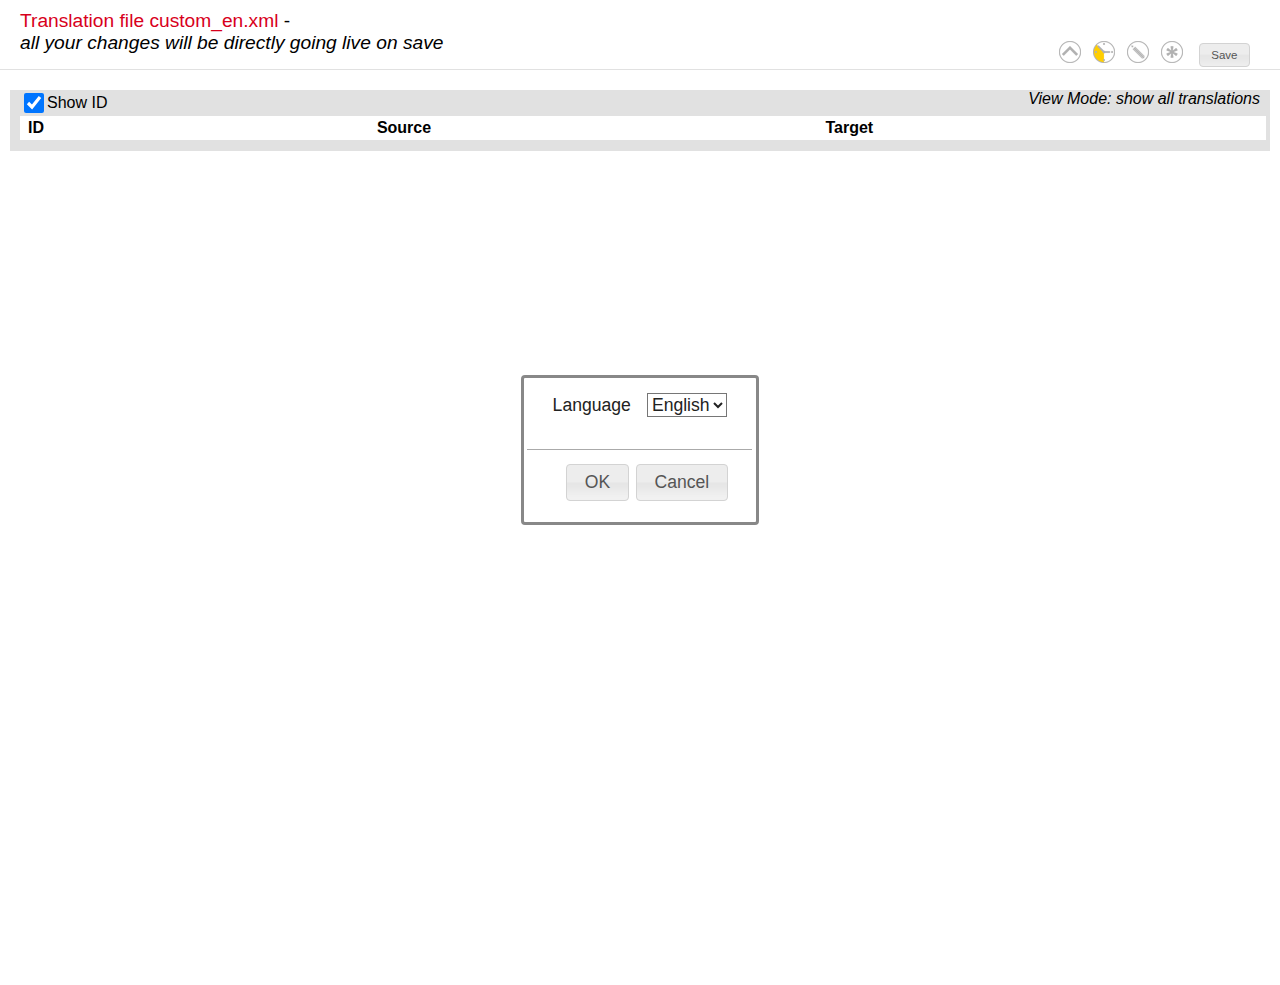
<file: html/xliffedit/xliff.html>
<!DOCTYPE html>
<html>
<head>
  <title>Translation and Glossary Editor</title>
  <meta http-equiv="Content-Type" content="text/html; charset=utf-8">
  <meta http-equiv="encoding" content="utf-8">
  <meta http-equiv="X-UA-Compatible" content="IE=8" />

  <link rel='stylesheet' type='text/css' href='css/jquery-ui-1.10.2.custom.min.css'/>
  <link rel='stylesheet' type='text/css' href='css/xliff.css'/>

  <script type='text/javascript' src='js/jquery-1.10.2.min.js'></script>
  <script type="text/javascript" src="js/jquery-ui-1.10.2.custom.min.js"></script>
  <script type="text/javascript" src="js/jquery.textarea-expander.js"></script>
  <script type="text/javascript" src="js/jquery.csv-0.71.min.js"></script>
  <script type='text/javascript' src='js/xliff.js'></script>
  <script type='text/javascript' src='js/xliffLib.js'></script>
</head>

<body>

<div id="outer-wrapper">
  <div class="title">
      <span trid="hdrtab_lsovv" class="red"><img src="css/images/kipus_logo.png"> Translation file custom_en.xml</span>
       - 
      <span id="title" class="italic"></span>
      <span id="closeHelp">
        Press the Close button below if you are finished to allow other people to change this file
      </span>
      <span id="buttons"></span>
  </div>


  <div id="content">

    <div id="mo_lsovv" class="omm_div mo_lsovv">
      <div id="xliffovv_scrollarea">
        <div id="hidecol"><input checked type="checkbox"></input><span>Show ID</span></div>
        <div id="status"></div>
        <div id="xliffovv_div">
          <table id="xliffovv_tbl" summary="Translation elements with source and target languages">
            <colgroup>
                <col>
                <col>
                <col>
            </colgroup>
            <thead><tr>
              <th trid="tr_id" class="xliffid"><div>ID</div></th>
              <th trid="tr_source" class="xliffsource"><div>Source</div></th>
              <th trid="tr_target" class="xlifftarget"><div>Target</div></th>
              <th></th>
            </tr></thead>
            <tbody><!----></tbody>
          </table>
        </div>
      </div>
      <div id="footer" style="display:none;">
        <span id="mo_footertxt1"></span>
      </div>
    </div>

  </div>
</div>

<div id="dialog" style="display:none;">
</div>

<div id="tooltip" style="display:none;">
</div>

<div id="dlg_errorMessage" style="display:none;">
</div>

<div id="translations" style="display:none;">
  <div id="footerText">
    <div trid="mo_footertxt0">Translation Editor</div>
  </div>
  <div id="dlg">
    <div trid="dlg0">OK</div>
    <div trid="dlg1">Cancel</div>
    <div trid="dlg2">Yes</div>
    <div trid="dlg3">No</div>
    <div trid="dlg4">Save</div>
    <div trid="dlg5">Close</div>
  </div>
  <div id="close">
    <div trid="close0">Do you really want to close? Unsaved changes will be lost!</div>
  </div>
  <div id="system">
    <div trid="system0">Bad redirect: Contact system andministrator
                        to finish installation.</div>
  </div>
  <div id="xtitle">
    <div trid="xtitle0">all your changes will be directly going live on save</div>
  </div>
  <div id="xstatus">
    <div trid="xstatus0">View Mode: show all translations</div>
    <div trid="xstatus1">To change translation, click inside target field and start editing, click Save when you are done.</div>
    <div trid="xstatus2">Glossary Mode: select text in translation to add glossary or remove by click on</div>
    <div trid="xstatus3">View Mode: show only changed translations in version</div>
    <div trid="xstatus4">View Mode: show only untranslated elements (no target-text)</div>
  </div>
  
  <div id="xpref">
    <div trid="xpref0">Translation and Glossary Editor Preferences</div>
    <div trid="xpref1">Language</div>
  </div>
  <div id="gloss">
    <div trid="gloss0">Add Glossary Entry</div>
    <div trid="gloss1">Filter</div>
  </div>
</div>


  <div id="snackbar">Network not available</div>
</body>
</html>
</file>
<file: html/css/kipus.css>
@font-face { font-family: 'Exo2condensed';
             src: url('Exo2_MediumCondensed.otf') format('opentype'); }
@font-face { font-family: 'Exo2condensed';
             src: url('Exo2_BoldCondensed.otf') format('opentype');
             font-weight: bold; }

body,button,input {
    /* font-family: 'Exo2condensed', 'Arial narrow', 'Droid Sans', Arial, */
    font-family: 'Arial narrow', 'Droid Sans', Arial,
    Helvetica, sans-serif;
}

body[lang="vi"], body[lang="vi"] button, body[lang="vi"] input {
    font-family: 'Droid sans', Arial, sans-serif;
}



body {
  background-color:gray;
  color:#333;
  font-size:18px;
}

html,body,div,dl,dt,dd,ul,p,blockquote,pre,th,td,form,fieldset,input,textarea,button
{
  margin:0;
  padding:0;
}

table
{
  border-collapse:collapse;
  border-spacing:0;
}

fieldset,img,abbr,acronym
{
  border:0;
}

ol,ul
{
  list-style:none;
  margin:0;
  padding:0;
}

caption,th
{
  text-align:left;
}

h1,h2,h3,h4,h5,h6
{
  font-size:100%;
  font-weight:400;
  margin:0;
  padding:0;
}

h1
{
  font-size:130%;
  font-weight:700;
  line-height:120%;
  margin:5px 0 20px;
}

h2,.printouttitle
{
  font-size:120%;
  font-weight:700;
  line-height:120%;
  margin:5px 0 15px;
}

h3
{
  font-size:110%;
  font-weight:700;
  margin:5px 0 10px;
}

/*
a:link,a:visited
{
  color:#1e1aec;
}
*/

table.register td,#load table td,#save table td
{
  text-align:left;
}

#outer-wrapper,#statsContainer
{
  background-color:#fff;
  margin:0 auto;
  max-width:1000px;
  min-width:320px;
  padding:0;
}


#content-wrapper
{
  position:fixed;
  width:100%;
  margin:46px 0 0 0;
  line-height:1.5;
}

#content-wrapper > div#d3
{
  width:100%;
}

#content-wrapper > div#d3 > div
{
  background-color:#FCFBF0;
  width:100%;
  max-width:1000px;
  position:absolute;
  top:0; left:0;
  height:100%;
  overflow-y:auto;
  overflow-x:hidden;
  -webkit-overflow-scrolling: touch; /* needed for iOS scroll speedup */
  z-index:5;
}

#content-wrapper > div#d3 > div > div
{
  clear:both;
  padding:20px;
}


#footer-wrapper
{
  margin:30px 10px 0;
  padding-bottom:30px;
  text-align:center;
}

#footer
{
  font-size:16px;
}

#loadbutton,#savebutton,input.submit,.date p.question button.ui-datepicker-triggert
{
  font-size:18px;
  padding:1px 7px;
}

.clearall,.saveall, #movenextbtn, #moveprevbtn, #submitbtn, #movesubmitbtn
{
  font-size:18px;
  padding:1px 4px;
}

.surveylistheading
{
  font-weight:700;
}

#surveylist ul
{
  margin:20px 0;
}

#surveylist li.surveytitle
{
  padding:0 0 5px;
}

#surveylist li.surveytitle a
{
  font-size:120%;
  text-decoration:none;
}

#surveylist li.surveytitle a:hover
{
  text-decoration:underline;
}

.surveycontact
{
  margin:20px 0 0;
}

#surveylist .lang-wrapper
{
  margin:10px 0;
}

#surveyinfo
{
  margin:0 0 20px;
}

.welcomenote
{
  margin:20px 0;
}

.therearexquestions
{
  font-style:italic;
}

#privacynote
{
  background-color:#fff3ad;
  font-size:95%;
  padding:10px;
}

#surveydata
{
  margin:0 0 20px;
}

#surveydata .lang-wrapper
{
  float:right;
  margin:5px 0 0;
}

#assessment
{
  border:1px solid #ccc;
  padding:10px;
}

.assessmentheading
{
  font-size:105%;
  font-weight:700;
  padding:0 10px 10px;
  text-align:center;
}

#assessments table
{
  width:100%;
}

#assessments table th
{
  padding:0 2px 5px;
  text-align:center;
}

#assessments table td
{
  padding:0 2px;
}

#completed
{
  border:1px solid #ccc;
  margin:20px 0;
  padding:15px 10px 30px;
  text-align:center;
}

.success
{
  color:#77ef87;
  font-size:110%;
  font-weight:700;
}

#clearall
{
  border:1px solid #ccc;
  margin:20px 0;
  padding:25px 10px 30px;
  text-align:center;
}

#clearall span.answerscleared
{
  color:#ff0f0f;
  font-size:110%;
  font-weight:700;
}

.regmessage1
{
  font-weight:700;
  margin:5px 0;
}

table.register
{
  margin-bottom:20px;
  margin-top:10px;
  text-align:left;
}

table.register td
{
  padding:3px;
}

#load .loadmessage,#save .savemessage
{
  margin:5px 0;
}

#load table,#save table
{
  margin-bottom:20px;
  margin-top:10px;
  text-align:left;
}

#load table table,#save table table
{
  margin:0;
}

#load td,#save td
{
  padding:3px;
}

.error,.errormandatory,.warningjs
{
  color:#ff0f0f;
  font-size:95%;
  font-weight:700;
  text-align: left;
}

#statsContainer
{
  padding-top:15px;
}

#statsContainer .statsSurveyTitle
{
  font-size:130%;
  font-weight:700;
  text-align:center;
}

#statsContainer .statsNumRecords
{
  font-size:110%;
  font-weight:700;
  text-align:center;
}

table.statisticssummary
{
  margin:10px auto 50px;
}

table.statisticssummary thead th
{
  text-align:center;
}

table.statisticssummary tbody th
{
  font-size:100%;
  font-weight:400;
  padding-right:5px;
  text-align:right;
}

table.statisticssummary tbody td
{
  padding-left:5px;
  text-align:left;
}

table.statisticstable
{
  margin:5px 0 20px;
}

#group-wrapper h3.groupname
{
  background-color:#d2dade;
  padding:3px 5px 0;
}

#group-wrapper .groupdescription
{
  margin:0 0 20px;
}

/* NIB No distance between questions, silver border between questions */
.question-wrapper { margin:0; border-bottom: 2px solid silver!important; }

/* NIB silver border between questions */
.question-wrapper:first-child { border-top: 2px solid silver!important; }

.question-value.samerow { display:inline-block; margin-left:10px; }

div.questiontext, div.overview
{
  border-top:1px solid #ccc;
  font-size:90%;
  font-weight:700;
}

span.upper_questionhelp
{
  display:block;
  font-size:90%;
  font-style:normal;
  font-weight:400;
  margin-top:5px;
  clear:both;
/*  margin-right: 140px; */
}

span.upper_questionhelp img.questionhelp
{
  max-width:128px;
  max-height:96px;
  height:auto;
  float:right;
  /* Select-Image + Longhelp-Image compatibility
  position:absolute;
  top:0;
  right:0;
  */
}

div.smileyrow > img
{
  width:24px;
  height:24px;
  float:right;
  margin-left:3px;
}

span.lower_questionhelp
{
  display:block;
  font-size:90%;
  font-style:italic;
  font-weight:400;
  margin-top:5px;
  clear:both;
}

div.questiontext .errormandatory
{
  text-align:left;
}

div.answer
{
  margin:0 0 10px;
}

span.asterisk
{
  color:#ff0f0f;
  font-size:80%;
  letter-spacing:2px;
}

.numeric-multi .answer ul li label,.numeric-multi .answer ul li span.input,.numeric-multi .answer ul li div.slider_lefttext,.numeric-multi .answer ul li label.slider-label,.numeric-multi .answer ul li div.multinum-slider,.numeric-multi .answer ul li div.slider_righttext,.multiple-opt-comments .answer ul li span.option,.multiple-opt-comments .answer ul li span.comment,.multiple-short-txt .answer ul li label,.multiple-short-txt .answer ul li span
{
  display:block;
}

.numeric-multi .answer ul
{
  display:table;
}

.numeric-multi .answer ul li
{
  display:table-row;
}

.numeric-multi .answer ul li label,.numeric-multi .answer ul li div.slider_lefttext,.numeric-multi .answer ul li label.slider-label,.numeric-multi .answer ul li div.multinum-slider,.numeric-multi .answer ul li div.slider_righttext
{
  display:table-cell;
  vertical-align:middle;
}

.numeric-multi .answer ul li label,.multiple-opt-comments .answer ul li span.option,.multiple-short-txt .answer ul li label
{
  padding:3px 10px 3px 0;
}

.numeric-multi .answer ul li span.input,.numeric-multi .answer ul li.multiplenumerichelp span,.multiple-opt-comments .answer ul li span.comment,.multiple-short-txt .answer ul li span
{
  padding:3px;
}

input.text,.array-multi-flexi-text tbody td label input,.array-multi-flexi tbody td input,.date p.question input,.numeric-multi li.multiplenumerichelp input.good,.numeric-multi li.multiplenumerichelp input.problem,.numeric-multi .answer ul li span.input input
{
  padding:1px 3px;
}

.numeric p.question input.text,.numeric-multi li.multiplenumerichelp input,.numeric-multi .answer ul li span.input input
{
  text-align:right;
  color: #000;
}

.gender .answer ul li,.yes-no .answer ul li,.multiple-opt .answer ul li,.choice-5-pt-radio .answer ul li,.list-radio .answer ul li,.list-with-comment .answer .list ul li
{
  margin-bottom:6px;
  position:relative;
  text-align:left;
}

.gender .answer ul li input.radio,.yes-no .answer ul li input.radio,.multiple-opt .answer ul li input.checkbox,.choice-5-pt-radio .answer ul li input.radio,.list-radio .answer ul li input.radio,.list-with-comment .answer .list ul li input.radio
{
  left:0;
  position:absolute;
  top:5px;
}

.gender .answer ul li label.answertext,.yes-no .answer ul li label.answertext,.multiple-opt .answer ul li label.answertext,.choice-5-pt-radio .answer ul li label.answertext,.list-radio .answer ul li label.answertext,.list-with-comment .answer .list ul li label.answertext
{
  display: inline;
  margin-left: 10px;
}

// .list-radio .answer ul li label.answertext
label.answertext
{
  display: inline;
  margin-left: 10px;
}

div.answer img {
  float: none;
  vertical-align: middle;
  max-width: 100%;
}

.multiple-opt-comments .answer ul li.other span.option
{
  padding-left:0;
}

.multiple-opt-comments .answer li span.option input.checkbox
{
  float:left;
  margin-left:-20px;
}

p.tip
{
  font-size:85%;
  font-style:italic;
}

p.problem
{
  color:#ff0f0f;
}

.answer input,.answer button,.answer select, button,.answer textarea, div#qTemplate input
{
  font-size:18px;
  /* max-width:90%; */
}

table.question
{
  width:100%;
}

table.question thead th
{
  padding:2px 5px;
  text-align:center;
  vertical-align:bottom;
}

table.question tbody th.answertext
{
  /* padding:5px 7px; RKO */
  padding:3px;
  vertical-align:middle;
}

table.question tbody td
{
  padding:3px 3px;
  text-align:center;
  vertical-align:middle;
}

table.question tbody th.answertext,.array-flexible-column tbody th.arraycaptionleft,.array-flexible-row tbody th.answertextright
{
  font-weight:400;
}

table.question tbody .array1,.array-flexible-column table.question .odd
{
  background-color:#f0f0f0;
}

table.question tbody .array2,.array-flexible-column table.question .even
{
  background-color:#fff;
}

table.question tbody tr.array1:hover,table.question tbody tr.array2:hover
{
  background-color:#e8f0e0;
}

.array-flexible-column tbody th.arraycaptionleft,.array-flexible-row tbody th.answertextright
{
  padding:3px;
  text-align:left;
}

.array-flexible-duel-scale thead .groups
{
  background-color:#fff;
}

.array-flexible-duel-scale tbody td.ddprefix
{
  text-align:right;
}

.array-flexible-duel-scale tbody td.ddsuffix
{
  text-align:left;
}

.array-flexible-duel-scale tbody td select
{
  margin:2px 1px;
}

.date p.tip
{
  margin-top:5px;
}

.numeric p.tip
{
  margin-top:5px;
}

.numeric-multi p.tip
{
  margin-bottom:5px;
}

.numeric-multi li.multiplenumerichelp input.good
{
  background-color:#77ef87;
  color: #000;
}

.numeric-multi li.multiplenumerichelp input.problem
{
  background-color:#ff0f0f;
  color: #000;
}

.numeric-multi .answer li span.input,.numeric-multi .answer li.multiplenumerichelp span
{
  text-align:left;
}

.numeric-multi .answer ul li label.slider-label
{
  font-size:100%;
  padding:0 15px 0 0;
  vertical-align:middle;
}

.numeric-multi .answer ul li div.slider_lefttext
{
  font-size:90%;
  padding:0 15px 0 0;
  text-align:right;
  vertical-align:middle;
}

.numeric-multi .answer ul li div.slider_righttext
{
  font-size:90%;
  padding:0 0 0 15px;
  text-align:left;
  vertical-align:middle;
}

.numeric-multi .answer ul li div.multinum-slider
{
  vertical-align:middle;
}

.ranking table td.label select.select
{
  margin-top:5px;
}

.ranking table td.output table td
{
  padding:2px 3px;
}

.list-with-comment p.comment
{
  margin-top:5px;
}

.list-with-comment p.comment label
{
  display:block;
  vertical-align:top;
}

.list-with-comment p.comment textarea.textarea
{
  margin-top:5px;
}

.multiple-short-txt .answer li span
{
  text-align:left;
}

.ui-wrapper
{
  border:1px solid #50A029;
}

.ui-wrapper input,.ui-wrapper textarea
{
  border:0;
}

.ui-slider
{
  height:9px;
  margin:25px 0 8px;
  width:200px;
}

.ui-slider .ui-slider-handle
{
  height:23px;
  left:0;
  position:absolute;
  top:-8px;
  width:12px;
}

.slider_callout
{
  font-size:85%;
  font-weight:400;
  height:20px;
  margin-left:-10px;
  overflow:hidden;
  position:absolute;
  text-align:left;
  top:-30px;
  width:85px;
}

.slider_showmin,.slider_showmax
{
  float:left;
  font-size:80%;
  font-weight:400;
  margin:15px 0 0;
  text-align:left;
  width:50px;
}

.slider_showmax
{
  float:right;
  text-align:right;
}


/* error stuff 

span.hide-tip div.error {
    color: #FF00FF;
}


.error, .errormandatory, .warningjs, .mandatory, .input-error, .input-error span.hide-tip div.error
{
  color:#ff0f0f;
  font-size:95%;
  font-weight:700;
  text-align: left;
}
*/

/* Expression Manager warnings 
.hide-tip        added if you use the hide_tip option 
.em_num_answers      for for min_answers and max_answers 
.em_value_range      for min/max_num_value_n and multiflexible_min/max 
.em_sum_range      for min/max/equals_num_value 
.em_regex_validation  for regular-expression validation of the question 
.em_q_fn_validation    for the em_validation_q option 
.em_sq_fn_validation  for the em_validation_sq option 
.em_other_comment_mandatory    for other_comment_mandatory option - shows when "other" is selected but associated comment is missing.

General warnings    
.mandatory        the question is mandatory 
.input-error      the question had at least one validation error 
.tip          small help text e.g. for numeric questions ("Only number may be inputted") or ranking questions   

*/
.em_num_answers, .em_value_range, .em_sum_range
{
    color: #555555;
    font-size: 95%;
    font-style: italic;
    font-weight: 400;
}

div.em_q_fn_validation, div.em_sq_fn_validation
{
    color: #555555;
    font-size: 95%;
    font-style: italic;
    font-weight: 700;
}

.tip 
{
    color: #000;
    font-size: 90%;
    font-style: italic;
    font-weight: 400;
}

.good 
{
  color: #000;
}



#save .error
{
  color:#ff0f0f;
  font-size:110%;
  font-weight:700;
}



/* II / 1.    */
.question tr.headings th {
    padding: 2px 5px;
    text-align: center;
}



/* II / 2.    */
.numeric-multi li.multiplenumerichelp span {
  text-align: center;
  background: transparent none;
}

.numeric-multi li.multiplenumerichelp span span {
  display: inline;
  padding: 0;
}

.numeric-multi ul li span {
    display: table-cell;
    padding: 0.3em 0 0 1em;
    vertical-align: baseline;
    white-space: nowrap;
}
 
 
 
/* II / 5.    */

/* Question Index */

#index
{  
  margin-top: 10px;
}

#index h2 {
  padding: 1em;
  background: #3E3E3E;
  text-align: center;
  color: #FFFFFF;
}

#index h3 { margin: 0.5em 0 0 0.5em; }

#index .container {
  width: 50%;  
  background: #FFFFFF;
  color: #000000;
}

#index .container .row {
  overflow: hidden;
  text-overflow: ellipsis;
  white-space: nowrap;
  text-align: left;
  border-top: 1px solid #fff;
}

#index .container .row:hover {
  text-decoration: underline;
  cursor: pointer;
  color: blue;
}

#index .container .row .hdr {
  width: 3em;
  text-align: right;
  display: inline-block;
  padding: 0 0.5em 0 0;
}

#index .container .row.odd { background: #EEF6FF; }
#index .container .row.current { background: #1D2D45; color: #fff; }
#index .container .row.missing { background: #CC0000; color: #fff; }
#index .container input { margin: 1em; }

#index .container .answer
{
  margin: 0;
  padding: 0;
}

/* II / 11.    */
.hide {
  font-weight: normal;
  position: absolute;
  top: -9999px;
  left: -9999px;
}


/* II / 12.    */
.array-flexible-duel-scale tbody td.dual_scale_separator {
    background-color: #5C5858;
    margin: 0;
    padding: 0;
}

.array-flexible-duel-scale tbody td.ddarrayseparator {
    background-color: #FFFFFF;
    margin: 0;
    padding: 0;    
}

/* II / 3.    */
/* taken from default template */
/* Tips / Validation Messages */
/* If the question is invalid, but has not been submitted, give it a pleasant (red) warning color */
div.em_num_answers.good {
 color: green;
}

div.em_num_answers.error {
  color: red;
  display: block;
}

div.em_value_range.good {
  color: green;
}
div.em_value_range.error {
  color: red;
  display: block;
}

div.em_sum_range.good {
  color: green;
}
div.em_sum_range.error {
  color: red;
  display: block;
}

div.em_regex_validation {
  display: none;
}
div.em_regex_validation.good {
  color: green;
}
div.em_regex_validation.error {
  color: red;
}

div.em_q_fn_validation.good {
  color: green;
}
div.em_q_fn_validation.error {
  color: red;
}

div.em_sq_fn_validation.good {
  color: green;
}
div.em_sq_fn_validation.error {
  color: red;
}

div.em_other_comment_mandatory.good {
  display: none;
}
div.em_other_comment_mandatory.error {
  color: red;
  display: block;
}

input.em_sq_validation.good, textarea.em_sq_validation.good {
}

input.em_sq_validation.error, textarea.em_sq_validation.error {
  color: black;
  background-color:  pink; 
  font-size: 100%;
  font-weight: normal;
}

span.dynamic_sum {
  font-weight: bold;
  background-color: #d3d3d3;
}
span.dynamic_sum.good {
  color: green;
}
span.dynamic_sum.error {
  color: red;
}

span.dynamic_remaining {
  font-weight: bold;
  background-color: #d3d3d3;
}
span.dyanamic_remaining.good {
  color: green;
}
span.dynamic_remaining.error {
  color: red;
}

.answer li.multiplenumerichelp span.dynamic_sum, 
.answer li.multiplenumerichelp .dynamic_sum span, 
.answer li.multiplenumerichelp span.dynamic_remaining  {
  text-align: center;
}

/* If  it is still invalid after submit, flag it in red */
.input-error div.error {
  color: red;
  display: block;
}

span.hide-tip div.good {
    display: none;
}

span.hide-tip div.error {
    color: red;
}

.input-error span.hide-tip div.error {
    color: red;
    display: block;
}



/* CSS for imagetick JS for disabled checkboxes */                                                                                                      
img.checkboxes.disabled {
  opacity:0.6;
  filter:alpha(opacity=50);
}

div.answer div.photoDelete {
    display: inline-block;
    width: 2em;
    height: 2em;
    vertical-align: top;
    position: relative;
    left: -2.5em;
    top: 0.5em;
    background-image: url(images/delete.png);
    background-repeat: no-repeat;
    background-size: contain;
    border-radius: 1em;
    background-color: red;
    border:1px solid red;
}

div.answer div.delete {
    width: 2em;
    height: 2em;
    vertical-align: top;
    position: relative;
    left: -0.5em;
    top: 0.5em;
    background-image: url(images/delete.png);
    background-repeat: no-repeat;
    background-size: contain;
    border-radius: 1em;
    background-color: red;
    border:1px solid red;
    float:right;
    z-index:100;
}

div.answer div.delete + img.fotoImg {
    position:relative;
    left:2em;
}



/* START: Clearfix
.clearfix:after {
  content:"."; 
  display:block; 
  height:0; 
  clear:both; 
  visibility:hidden;
}
.clearfix {display:inline-block; }
*/


button[type="submit"] {
  max-width:100%;
  padding:0.5em;
  margin:0.2em;
  text-align:left;
  box-shadow: none;
  width:auto;
  max-width:auto;  
}


#header button[type="submit"] {
  width:auto;
  margin:0 1em 0 0;
  min-width:50px;
  float: right;
  text-align:center;
}

a {
  color: #00646E;
}

.qnumcode {
  color: #888;
}

div.question-wrapper div.questiontext {
  background-size:auto 90%;
  background-repeat:no-repeat;
  background-position:right 5px;
}

table.question th
{
  font-size:85%; /* for No/Yes,not documented/Yes,documented */
}

/* --------------------------------------- */
/* --- additional layout styles by NIB --- */
/* --------------------------------------- */

div.question-wrapper, div.overview {
  padding:0.75em 3% 0.75em 3%;  /* RKO */
  border: none;                 /* kein Rand (uspr?nglichen Stil ?berschreiben */
  background-color:rgba(255,255,255,1);         /* HG-Farbe: wei? halbdurchsichtig */
  background-color:#F0F0F0;   /* Hintergrund-farbe wie bei groups */
}

div.overview {
  padding:0.5em 3% 0.5em 3%;
}

div.questiontext {
  border-top:none!important;      /* kein Rand (uspr?nglichen Stil ?berschreiben */
}

/* RKO */
div { -webkit-user-select: none; }
*{ outline:none; } /* remove blue border */

div.ui-dialog { 
  border:4px solid #00646E; 
  padding: 0.2em;
  border-radius: 8px;
}
div.ui-dialog div.ui-dialog-titlebar { display:none; }
div.ui-widget-content { background:#FFFFE7; }
button.ui-button.ui-state-default,
button.ui-button.ui-state-default.ui-state-hove {
  background:white;
  border:4px solid #00646E; 
  border-radius: 8px;
}

input.fotoInput, input.fileInput {
  color: transparent;
}
input.fotoInput::-webkit-file-upload-button {
  visibility: hidden;
}
input.fileInput::-webkit-file-upload-button {
  visibility: hidden;
}

span.gpshelp {
  display:block;
  font-size:90%;
  font-style:italic;
  font-weight:400;
  margin-top:5px;
}

span.useGoogleMaps {
  white-space: nowrap;
}

button[type="submit"].gpsGetLoc {
  width: auto;
 line-height:2em;
  padding-top: 0.2em;
  padding-bottom: 0.1em;
}

button[type="submit"].gpsGetLoc img {
  margin-left:8px;
}

button.kpsButton.deleteEntryButton.gpsarea {
  line-height: 1.5em;
  margin:0.2em;
  padding:0.5em 35px 0.5em 0.25em!important;
  min-height:2em;
  background-position:95% center;
  border-width:2px;
}

button.kpsButton.addEntryButton.gpsarea {
  line-height: 1.5em;
  margin:0.2em;
  padding:0.5em 0.25em 0.5em 0.25em!important;
  min-height:2em;
  background-position:95% center;
  border-width:2px;
}

div.bookTitle {
  font-weight: bold;
  font-size: 125%;
  margin-top:1em;
}

button.mainSync img { max-height:1.5em; max-width:auto; margin:0 .5em; }
button.mainSync div { position:relative; margin-top:-1.5em; }

img.longhelp { float:right; padding-top:5px; cursor:pointer; }
div.answer img.smiley { float:right; padding-top:5px; width:2em; height:auto; }
div.smileyrow   { float:right; padding-top:5px;}
button div.smileyrow img { float:right; max-height:24px; max-width:24px; }
button div.smileyrow div.crit { font-size:70%; }


input[type=number]:invalid { background-color: #FFCCCC; }
/* div.groupheader .questiontext span { margin-left:10px; } */  /* commented out by NIB. Margin looks strange in groups. Is it used elsewhere? */

/* RATING START */
div.rating { float:right; clear:both; padding:10px; }
progress {
  width: 100%;
  -webkit-appearance: none;
  height: 15px;
  border: none;
}

progress::-webkit-progress-bar {
  background: rgba(160,160,160,0.5);
  border:1px solid grey;
  border-radius: 50px;
  padding: 1px;
}

/* RATING END */

/* corrective actions START */

div.question-value {
  position:relative;
}

div.qbuttons {
  float:right;
  display:-webkit-box;
  -webkit-box-orient: horizontal;
  -webkit-box-pack: center;
  -webkit-box-align: center;
  padding:3px 0;
  border-radius:5px;
}
div.qbuttons.calist { margin:0; }

.qbutton {
  cursor:pointer;
  box-sizing:border-box;
  width:46px;
  height:46px;
  background-repeat:no-repeat;
  background-position:center center;
  background-color:white;
  border:1px solid grey;
  border-radius:5px;
  padding:5px;
  position:relative;
  margin-left:6px;
  box-shadow: 1px 1px 1px rgba(0,0,0,0.25);
}

.qbutton:active {
  box-shadow: none;
}

div.qbutton.ca {
  background-image:url(images/ca.png);
  background-size: 36px auto;
}

div.qbutton.longhelp {
  background-image:url(images/help-icon.png);
  background-size:36px auto;
}

div.ca div.ca-signal {
  position:absolute;
  right: 2px;
  top: 2px;
  display:inline-block;
  box-sizing:border-box;
  height: 40px;
  width: 40px;
  -webkit-border-radius: 20px;
  border-radius: 20px;
  border: 3px solid transparent;
}

div.ca-signal.inactive { border:3px solid transparent!important;   }
div.ca-signal.active   { border:3px solid red!important;   }
div.ca-signal.start    { border:3px solid orange!important;}
div.ca-signal.finished { border:3px solid limegreen!important; }
/* corrective actions END */

/* Flipcard START */
div#d3 { max-width: 1000px; -webkit-transform-style:preserve-3d; }
.hideBackside { -webkit-backface-visibility:hidden; }
/* Flipcard END */

img.inactive { opacity:0.3; }


/* Login Screen START */

/*
#content-wrapper > div#d3 > div {
  background:#FCFBF0!important;
}
*/
#content-wrapper.login {
  margin:0;
}

#loginScreen div.version {
  text-align:center;
  margin:0!important;
  font-weight:normal;
  padding:0.25em 0 0 0;
  font-size:90%
}

#loginScreen div.qbuttons {
  cursor:pointer;
  width:2em;
  height:2em;
  display:inline-block;
  background-image:url(images/login_help.png);
  background-repeat:no-repeat;
  background-position:center center;
  background-size:contain;
  position:relative;
  top:0.25em;
}

#w_pushtopics ul.answers-list li label.answertext {
  padding: 5px;
}

#w_pushtopics ul.answers-list li span.qbuttons {
  cursor:pointer;
  width:30px;
  height:30px;
  display:inline-block;
  background-image:url(images/login_help.png);
  background-repeat:no-repeat;
  background-position:center center;
  background-size:contain;
  vertical-align: middle;
  border: 1px solid #00646E;
  border-radius: 50%;
}

#loginScreen {
  width:100%;
  text-align:center;
  padding:2.5em 0 0 0!important;
}

#loginScreen div#login-header {
  margin:0 auto 2.5em auto;
  /* width:60%; */
  min-width:20em;
  max-width:80%;
}

#loginScreen div#login-header img {
  width:auto;
  max-width:400px;
  height:auto;
  max-height:200px;
}

#loginScreen #w_username {
  padding:1em 4em 0.5em 1em;
  display:inline-block;
  margin:0 auto;
  text-align:left;
  font-weight:bold;
  -moz-border-radius:12px;
  -webkit-border-radius:12px;
  border-radius:12px;
  -moz-box-shadow:none;      
    -webkit-box-shadow:none;
    box-shadow:none;  
  background-color:#00646E;
  color:white;
  letter-spacing:0.75;
  position:relative;
}

#loginScreen #w_username > div {
  margin-bottom:0.5em;
  vertical-align:middle;
}

#loginScreen #w_username div label, #w_username div div.rowtitle {
  display:inline-block;
  width:5em;
  text-align:right;
  margin-right:0.5em;
}

#loginScreen #w_username .qbuttons {
  display:block;
  float:left;
  margin:0 1em 0 0;
}

#loginScreen #w_username .answer.clearfix {
  display:inline-block!important;
}

#loginScreen #w_username div div.rowtitle {
  width:9em!important;
}

#loginScreen #w_username div.rowtitle div.questiontext span.displayname {
  font-size:130%;
  letter-spacing:0.025em;
}    

#loginScreen #w_username div input {
  /* width:12em; */
  font-size:100%;
  font-weight:bold;
  -moz-border-radius:6px;
  -webkit-border-radius:6px;
  border-radius:6px;
  padding:5px;
  -moz-box-shadow:        
  inset 3px 3px 3px rgba(0,0,0,0.25);
  -webkit-box-shadow:
  inset 3px 3px 3px rgba(0,0,0,0.25);
  box-shadow:
  inset 3px 3px 3px rgba(0,0,0,0.25);
}

#loginScreen #w_username div label, #w_username div input {
  vertical-align:middle;
  box-sizing:border-box;
}

#loginScreen #w_username button.login-button {
  margin:0;
  height:2em;
  -moz-border-radius:6px;
  -webkit-border-radius:6px;
  border-radius:6px;
  -moz-box-shadow: 3px 3px 3px rgba(0,0,0,0.25);
  -webkit-box-shadow: 3px 3px 3px rgba(0,0,0,0.25);
  box-shadow: 3px 3px 3px rgba(0,0,0,0.25);
  background-color:lightgray;
  color:black;
  text-align:center;
  border-width:0;
  font-weight: bold;
}

#loginScreen #w_username button.login-button:active {
  -moz-box-shadow:none;
  -webkit-box-shadow:none;
  box-shadow:none;  
}

#loginScreen div > div.answer {
  display:inline-block;
}

#w_username div#settingsicon {
  z-index:99;
  width:24px;
  height:24px;
  cursor:pointer;
  background-image:url(images/settings-icon.png);
  background-repeat:no-repeat;
  background-position:center center;
  background-size:cover;
  border:2px solid white;
  border-radius:4px;
  position:absolute;
  right:1em;
  top:1em;
}

#loginScreen .settingsicons {
  display: flex;
  flex-direction: column;
  position:absolute;
  right:1em;
  top:1em;
  align-items: center;
}

#loginScreen .settingsicons div.language {
  z-index:99;
  width:32px;
  height:24px;
  cursor:pointer;
  background-repeat:no-repeat;
  background-position:center center;
  background-size:cover;
  border-radius:4px;
  opacity: 0.8;
  margin-bottom: 0.5em;
}


#loginScreen .settingsicons div.language.active {
  border:2px solid white;
  opacity: 1;
}

#loginScreen .settingsicons div.language.en {
  background-image:url(images/gb.png);
}
#loginScreen .settingsicons div.language.vi {
  background-image:url(images/vn.png);
}
#loginScreen .settingsicons div.language.de {
  background-image:url(images/de.png);
}
#loginScreen .settingsicons div.language.fr {
  background-image:url(images/fr.png);
}

/* Change User */

#loginScreen #w_username button.chuser-button {
  margin:0;
  margin-right:0.5em;
  height:2em;
  -moz-border-radius:6px;
  -webkit-border-radius:6px;
  border-radius:6px;
  -moz-box-shadow: 3px 3px 3px rgba(0,0,0,0.25);
  -webkit-box-shadow: 3px 3px 3px rgba(0,0,0,0.25);
  box-shadow: 3px 3px 3px rgba(0,0,0,0.25);
  background-color:lightgray!important;
  color:black;
  text-align:center;
  border-width:0;
}

#loginScreen #kps_msgDiv {
  max-width:100%;
  padding:0.1em;
  line-height:1em;
  height:2.2em;
  border:1px solid white;
  border-radius:3px;
  background-color:rgba(255,255,255,0.75);
  color:black;
  font-weight:normal;
  overflow:hidden;
  text-overflow:ellipsis;
  overflow-wrap: break-word;
  word-wrap: break-word;
  word-break: break-word;
}

#loginScreen div.question-wrapper {
  border-bottom: none!important;
}
#loginScreen #v_language ul {
  text-align: left; 
}

#loginScreen div.buttons {
  display: flex;
  justify-content: space-between;
}

@media screen
  and (max-width: 480px) {
    #loginScreen #w_username button.chuser-button {
      margin-right:10px;
      /* float:right; */
      margin-right:0;
  }
}


/* Login Screen END */

/* Header bar START */
#header-wrapper {  
  box-sizing:border-box;
  border-bottom:1px solid black;
  -webkit-box-shadow:  0px 6px 6px rgba(0,0,0,0.25);
  box-shadow:  0px 6px 6px rgba(0,0,0,0.25);
  margin:0;
  padding:2px 10px;
  position:fixed;
  top:0;
  width:100%;
  height:46px;
  max-width:1000px;
  min-width:320px;
  z-index:99;
  display: -webkit-box;
  -webkit-box-orient: horizontal;
  -webkit-box-pack: center;
  -webkit-box-align: center;
  background:#2F4154!important;
  font-size:11pt;
  color:white;
}

/*  text field for back button */
#header-wrapper div.backtext {
  padding:0;
  max-width:8em;
  white-space:nowrap;
  overflow:hidden;
  text-overflow:ellipsis;
}

#header-wrapper div.back > div {
  cursor:pointer;
  display:inline-block;
  vertical-align:middle;
}

/* back arrow icon */
#header-wrapper div.backicon {
  width:24px;
  height:24px;
  margin-right:0.5em;
  background-image:url(images/back_icon.png);
  background-repeat:no-repeat;
  background-position:center center;
  background-size:cover;  
}

/* container for menu buttons in the header bar */
#header-wrapper div#menubuttons {
  padding:8px 0 5px 5px;
}

#header-wrapper div#menubuttons > div {
  cursor:pointer;
  display:inline-block;
}

/* title text container in header bar */
#header-wrapper .title {
  -webkit-box-flex: 1;
  text-align:center;
  padding: 0 10px;
  max-height: 36px;
  font-size:11pt;
  line-height:1.2em;
  display: -webkit-box;
  -webkit-line-clamp: 2;  /* max. 2 lines of text for long titles */ 
  -webkit-box-orient: vertical;
  overflow: hidden;
  text-overflow: ellipsis; /* shorten very long texts with ... */
}

#header-wrapper div#mainmenuicon {
  width:24px;
  height:24px;
  margin-right:15px;
  background-image:url(images/menu-icon.png);
  background-repeat:no-repeat;
  background-position:center center;
  background-size:cover;
}

#header-wrapper div#syncicon {
  width:24px;
  height:24px;
  position:relative;
  margin-right:15px;
  background-image:url(images/sync-icon.png);
  background-repeat:no-repeat;
  background-position:center center;
  background-size:cover;
}

#header-wrapper div#settingsicon {
  width:24px;
  height:24px;
  cursor:pointer;  
  position:relative;
  margin-right:15px;
  background-image:url(images/settings-icon.png);
  background-repeat:no-repeat;
  background-position:center center;
  background-size:cover;
}

/* change opacity when icons are clicked */
#header-wrapper div#menubuttons div:active {
  opacity:0.5;
  cursor:inherit;
}


/* counter "bubbles" for display of data not synced */

#header-wrapper div.syncnumber {
  font-size:11px;
  display:inline-block;
  position:absolute;
  box-sizing:border-box;
  text-align:center;
  padding:0 4px;
  height:16px;
  width:auto;
  min-width:16px;
  background-color:red;
  color:white;
  -webkit-border-radius:8px;
  border-radius:8px;
}

#header-wrapper div#syncup {
  top:-8px;
  left:16px;
}

#header-wrapper div#syncdown {
  bottom:-8px;
  right:16px;
}
/* Header bar END */


/* kipus_groups START*/

div.groupheader { border-bottom:none!important; }

div.groupheader.question-wrapper {
    padding:0;
    background-color:#eee;
}

div.groupheader > div > div.rowtitle {
  padding:0.75em 3% 0.75em 3%;
  background-color:#ddd;
    border:none;
    min-height: 85px;
}

div.groupheader > div > .rowtitle:first-child img.groupimg {
  max-width:80px!important;
  height:auto;
  float: left;
}

div.groupheader > div > div.rowtitle > div.questiontext span.displayname {
  margin-left:10px;
  font-size:150%;

}

div.groupheader > div > div.rowtitle > span.upper_questionhelp {
  margin-left:90px;
  clear:none!important;  
}

div.groupheader.question-wrapper, div.groupheader .question-wrapper  {
  box-shadow:none!important;
/*  background-color:#00646E!important; RKO: removed for tableRows */
}

div.groupcontent > div.question-wrapper {
  border-radius:0!important;
  box-shadow:none!important;
  margin:0!important;
  border-top:2px solid silver!important;
  border-bottom:none!important;
  padding-top: 0.75em;
  padding-bottom: 0.75em;
  background-color:#F0F0F0!important;
}

div.groupcontent > div.question-wrapper:first-child {
  border-top:none!important;
}

div.groupheader.question-wrapper {
    padding:0;
    background-color:#eee;
  position:relative;
  border-top-left-radius:50px;
  border-bottom-left-radius:50px;
  margin-bottom:30px;
}

div.groupheader.question-wrapper > div.grouptab {
  box-sizing:border-box;
  position:absolute;
  bottom:-20px;
  right:0;
  width:50px;
  height:20px;
  background-color:transparent;
  border-top:20px solid #00646E;
  border-right:0 solid transparent;
  border-left:10px solid transparent;
  visibility:visible!important;
  z-index:2;
}

div.groupheader.question-wrapper.open > div.grouptab {
  bottom:-18px;
}

div.groupheader.question-wrapper div.grouptabarrow {
  box-sizing:border-box;
  position:absolute;
  right:15px;
  bottom:5px;
  width:10px;
  height:0;
  background-color:transparent;
  visibility:visible!important;
  z-index:3;
}

div.groupheader.question-wrapper.closed div.grouptabarrow {
  border-top:8px solid white;
  border-right:8px solid transparent;
  border-left:8px solid transparent;
}

div.groupheader.question-wrapper.open div.grouptabarrow {
  border-top:8px solid transparent;
  border-bottom:8px solid white;
  border-right:8px solid transparent;
  border-left:8px solid transparent;
}

div.groupheader > div > div.rowtitle {
  padding:0.75em 3% 0.75em 15px;
  background-color:#00646E;
  color:white;
    border:none;
    min-height: 72px;
  border-top-left-radius:50px;
  border-bottom-left-radius:50px;  
  letter-spacing:0.75;  
}

div.groupheader.question-wrapper.open > div > div.rowtitle {
  border-bottom-left-radius:0;
}

div.groupheader > div > .rowtitle:first-child img.groupimg {
  width:80px;
  height:80px;
  float: left;
  position:relative;
  left:-5px;
  top:-5px;
}

div.groupheader > div > div.rowtitle > div.questiontext span.displayname {
  margin-left:10px;
  font-size:150%;
}

div.groupheader > div > div.rowtitle > span.upper_questionhelp {
  margin-left:90px;
}

div.groupcontent > div.question-wrapper:first-child {
  margin-top:1em;  
}

div.groupheader div.groupcontent div.question-wrapper {
  border-left:2px solid #00646E!important;
  border-right:2px solid #00646E!important;
}

div.groupheader div.groupcontent div.question-wrapper:last-child {
  border-bottom:2px solid #00646E!important;
}

div.groupheader img.longhelp {
  width:48px;
  height:48px;
}


div.groupheader .questiontext span {
  margin-left:0;
}

div.groupheader div.smileyrow {
  float:none;
  padding-top:0;
  position:absolute;
  right:3%;
  bottom:auto;
  top:65px;
}

div.qbuttons {
  position:relative;
  top:-7px;
}

div.groupheader > .question-value > div.rowtitle > div.questiontext > span.displayname {
  letter-spacing:1px;
  font-size:130%!important;
} 

div.groupheader > .question-value > div.rowtitle > span.upper_questionhelp {
  margin-top:0!important;
  letter-spacing:0.5px;  
  font-size:80%;
  line-height:1.2em;
}

/* kipus_groups END */

/* START Dialoge jQuery UI*/

.ui-widget input, .ui-widget select, .ui-widget textarea, .ui-widget button, .ui-dialog, .ui-widget, .ui-widget-content, .ui-dialog-buttons, .ui-dialog-buttonpane, .ui-widget-content {
  font-family:inherit;  /* use same font as body */
}

div.ui-widget-content {
  background-color:white;  /* set background for all dialogs to white */
}

div.ui-dialog {
  max-width:94%;
  -webkit-box-shadow:4px 6px 10px rgba(0,0,0,0.5);  /* drop shadow */
  box-shadow:4px 6px 10px rgba(0,0,0,0.5);
  -webkit-border-radius:6px;              /* reduce border radius to 3px */
  border-radius:6px;
  border-color:#00646E;                /* set border color to dark green */
  border-width:3px;
  border-style:solid;  
}

div.ui-dialog.ui-widget.ui-dialog-buttons > div.ui-dialog-buttonpane > div > button {    /* Styles for Buttons in dialogs */
  background:#00646E;                  /* bg color dark green */
  color:white;                    /* font color white */
  border:none;                    /* remove border */
  letter-spacing:0.025em;                /* set text a little wider */
  box-shadow: 1px 1px 1px rgba(0,0,0,0.25);      /* drop shadow */
}

div.ui-dialog.ui-widget.ui-dialog-buttons > div.ui-dialog-buttonpane > div > button:active {  /* active styles for buttons while pressed */
  background:#004D54; /* Brightness reduced by 10% */
  box-shadow: none;  /* remove drop shadow */
}

div.ui-dialog div.ui-widget-content img {
  max-width:100%;
}

/* END Dialoge jQuery UI*/

/* BEGIN Signature */
.m-signature-pad {
  position: absolute;
  font-size: 10px;
  width: 700px;
  height: 400px;
  top: 50%;
  left: 50%;
  margin-left: -350px;
  margin-top: -200px;
  background-color: #fff;
}

.m-signature-pad--body
  canvas {
    position: absolute;
    left: 0;
    top: 0;
    width: 100%;
    height: 100%;
  }

.m-signature-pad--footer {
  position: absolute;
  left: 20px;
  right: 20px;
  bottom: 20px;
  height: 40px;
}

.m-signature-pad--footer
  .description {
    color: #C3C3C3;
    text-align: center;
    font-size: 1.2em;
    margin-top: 1.8em;
  }

.m-signature-pad--footer
  .button {
    position: absolute;
    bottom: 0;
  }

.m-signature-pad--footer
  .button.clear {
    left: 0;
  }

.m-signature-pad--footer
  .button.save {
    right: 0;
  }

/* END Signature */

/* Media Queries and styles for smaller screens */
/* Phone Screens max 480 width (Portrait) */
/* Portrait */

@media screen
  and (max-width: 800px) {
  /* login screen */
  #loginScreen {padding-top:1em!important;}
  #loginScreen div#login-header img { max-height:100px; }
  #loginScreen div#login-header {min-width:auto!important;max-width:100%!important;margin-bottom:1em}   /* remove min-width to prevent logo from clipping */
  #loginScreen #w_username .language {width:24px; } 
  #loginScreen #w_username {margin:0 1em; padding-right: 3.5em;} /* add margin to login box */
  #loginScreen #w_username button.login-button {float: right;max-width:45%;margin-right:0;} 
  #loginScreen #w_username div input {max-width: 100%!important;width:100%!important;} /* set input fields to 100% width */
  #loginScreen #w_username div div.rowtitle, #loginScreen #w_username div div.answer {width:100%!important;}
  #loginScreen #w_username div label, #w_username div div.rowtitle {text-align:left;} /* set labels to left */
  #loginScreen #w_username .qbuttons {margin:0 0.5em 0.5em 0;position:relative;top:-0.25em} /* add margin to question buttons */
  /* general */
  #content-wrapper > div#d3 > div > div {padding:0.5%;}	/*reduce padding for whole screen */
  /* groups */
  div.groupheader > div > .rowtitle:first-child img.groupimg {width:40px!important;height:40px!important;}			/* make group icons smaller */
  div.groupheader > div > div.rowtitle {border-top-left-radius:30px;border-bottom-left-radius:30px;}		/* adjust border radius to smaller icon */
  div.groupheader > .question-value > div.rowtitle > div.questiontext > span.displayname {font-size:110%!important;margin-left:0;} /* smaller font size for group title */
  div.groupheader > div > div.rowtitle > span.upper_questionhelp {margin-left:40px;margin-right:0;padding-bottom: 18px;} 	/* reduce margin for help text */
  div.groupheader div.smileyrow {top:auto;bottom:5px}	/* attach smileys to lower border instead of upper */   
}

div.answer img.certImg {
  float: right;
  margin-left: 10px;
  height: 36px;
}

div.answer img.multiFromTable {
  margin: 0 10px 0 10px;
  height: 36px;
}

/* moved from kipus_addition.css */

button, label.inputlabel, button.sigButton {/* default button style */
	letter-spacing:0.75;
	border-width: 3px;
	border-color: silver;
	border-style:outset;
	-moz-border-radius:3px;
	-webkit-border-radius:3px;
	border-radius:3px;
	background: rgba(30,140,190,1);
	color:white;
	position:relative;
	font-weight:normal;
	min-width: 6em;
}

div.gm-style button {
 min-width: 0;
}

.widget-mylocation-button, .shape-delete-button  {
  margin-right: 12px;
  padding: 0;
  border: 0;
  border-radius: 0;
  outline: 0;
  font: inherit;
  vertical-align: baseline;
  background: transparent;
  list-style: none;
  overflow: visible;
  background-color: rgba(255,255,255,1);
  border-radius: 2px;
  box-shadow: 0 1px 4px rgba(0, 0, 0, 0.3);
  display: block;
  width: 29px;
  height: 29px;
  overflow: hidden;
  cursor: pointer;
  transition: background-color 0.16s ease-out;
  position:relative;
}
.shape-delete-button  {
  top: 6px;
}
.shape-delete-button-icon {
  display: block;
  height: 18px;
  left: 6px;
  margin: 0;
  padding: 0;
  position: absolute;
  top: 6px;
  width: 18px;
  background-image: url(images/shape_delete.png);
  background-size: 18px 18px;
}

.widget-mylocation-button.disabled div {
  opacity: 0.5;
}

.widget-mylocation-button-icon-common {
  display: block;
  height: 18px;
  left: 6px;
  margin: 0;
  padding: 0;
  position: absolute;
  top: 6px;
  width: 18px;
  background-image: url(images/mylocation-sprite-1x.png);
  background-size: 180px 18px;
}

.widget-mylocation-button .widget-mylocation-button-normal {
    background-position: 0 0;
}

.widget-mylocation-button:hover .widget-mylocation-button-blue, .widget-mylocation-button-blue {
    background-position: -162px 0;
}


input.fotoInput[type=file] { width:1px; height:1px; }
img.fotoImg {
  max-width:9em;
  max-height:9em;
  float:right!important;
}

button.ui-button { min-width:auto; } /* not the dialog buttons */

label.inputlabel, button.sigButton {
	cursor:pointer;	
	margin-top:0.5em;
	display:inline-block;
	padding:0.5em;
}

button.plus:after, .addEntryButton:after { /* "Plus"-Symbol and additional styles for "add" button */
	content:"+";
	font-family:Helvetica, Arial, sans-serif;
	font-weight:bold;
	position:absolute;
	top:-0.5em;
	right:-0.5em;
	width:1em;
	height:1em;
	text-align:center;
	font-weight:bold;
	font-size:1.5em;
	border:#999 solid 1px; 
	background-color:#ffcc00;
	-moz-border-radius:1em;
	-webkit-border-radius:1em;
	border-radius:1em;
	color:#333;
	line-height:0.8em;
}

button.plus:active:after,  .addEntryButton:active:after {/* Enlarge "plus"-Symbol when clicking "add" button */
	font-size:1.75em;
}

button.plus:active,  .addEntryButton:active {	/* add "glow" when pressing an "add" button */
	-webkit-filter: drop-shadow(0px 0px 3px red); 
	filter: drop-shadow(0px 0px 3px red);
}

button:active, label.inputlabel:active {	/* visual feedback when button is pressed */
	border-style:inset;
}

button.kpsButton.deleteEntryButton {
	margin-top:10px;
	padding-left:35px;
	background-color: #B81414;
	border-color:brown;
	background-image:url(images/delete.png)!important;
	background-repeat:no-repeat;
	background-size:24px;
	background-position:5px center;
}

button.kpsButton.save, button.kpsButton.correctiveAction, button.kpsButton.changeLang  {
	margin-top:10px;
	padding-left:35px;
	background-color: #478F24;
	border-color: green;
	background-image:url(images/save.png)!important;
	background-repeat:no-repeat;
	background-size:24px;
	background-position:5px center;
}

button.ui-datepicker-trigger {
	min-width:2em!important;
}

button.sigButton {
	text-align:left;
}
	
button.kpsButton.admin {
	width:100%;
}

button.entry, button.correctiveList, .kpsButton.bookHeaderButton, .kpsButton.book  {
  width:100%;
  max-width:100%;
  padding:0.4em;
  margin:0.2em;
  text-align:left;
  box-shadow: 2px 2px 3px rgba(0,0,0,0.5);
  background: #00646E;
} 

/* START tile view for actions etc. (instead of dropdowns) */

div.tile {
 	box-sizing:border-box;
	width:24.8%!important;
	margin:0 0.26% 2px 0;
	float:left;
	cursor: pointer;
	border:1px solid silver;
	background-color:white;
	background-position:center top;
	background-size:cover;
	padding:1em;
	text-align:center;
	position:relative;
	display:flex;
	justify-content:center;
	align-items:flex-end;
 }
 
div.tile > div.txt {

	display:block;
	padding-top:0.25em;
	font-size:1em;
	font-weight:bold;
	text-align:center;
	text-shadow:1px 1px white, -1px 1px white, 1px -1px white, -1px -1px white  ;
}

div.tile.done > div.txt {
  align-self:center;
  background-color:#8E180B;
  color:white;
  border:2px outset #c0c0c0;
  border-radius:3px;
  text-shadow:none;
  padding:0.25em 2em;
}

div.tile > div.checkbox {
  background-image:url(images/no_checkwhite.png);
  width:40px;
  height:40px;
  position:absolute;
  background-repeat:no-repeat;
  top: 10px;
  left: 10px;
}

div.tile.active > div.checkbox {
  background-image:url(images/checkwhite.png);
}

 
div.tile:hover, div.tile.active:hover {
	border:1px solid grey;
	background-color:silver;
	box-shadow: 3px 3px 6px 0px rgba(38,38,38,0.5), -3px -3px 6px 0px rgba(38,38,38,0.5);
	transform-origin:50% 50%;
	transform: scale(1.01);
 }

div.tile.active {
	border:1px solid grey;
	background-color:silver;
	box-shadow: inset 3px 3px 6px 0px rgba(38,38,38,0.5), inset -3px -3px 6px 0px rgba(38,38,38,0.5);
 } 
 
 div.tile:nth-child(4n+1) {
  margin-right:0;
}

@media screen and (max-width: 767px) {
  div.tile > span {
    font-size:1em;
    line-height:1.1em;
  }
  div.tile {
    padding:0.25em;
    width:49.8%!important;
    margin-right:0.4%;
  }
  div.tile:nth-child(4n+1) {
    margin-right:0.2%;
  }
  div.tile:nth-child(2n+1) {
    margin-right:0;
  }  
}

div#dialog-overlay {
  position: fixed;
  height: 100%;
  width: 100%;
  overflow: auto;
  background: #FCFBF0;
  z-index: 10;
  box-sizing: border-box;
  padding: 2px;
}
/* END tile view for actions etc. (instead of dropdowns) */


/* START range */
div.rangecontainer {
  width:280px;
}

div.rangedisplay {
  display:flex;
  width:100%;
  margin-bottom:15px;
}

div.range {
  box-sizing:border-box;
  height:50px;
  flex-grow:1;
  flex-basis:20px;
  opacity:0.25;
  text-align:center;
  background-repeat:no-repeat;
}

div.rangeMan {
  background-image:url(images/man.png);
  background-position:center center;
  background-size: 98% auto;
}
div.range.rangeMan.Zero {
  background-image:url(images/manzero.png);
  background-position:center center;
  background-size:70% auto;
}
div.range.Zero {
  background-image:url(images/zero.png);
  background-position:center center;
  background-size:70% auto;
}

div.range.active {
  opacity:1;
}

div.range:not(.zero):nth-child(5n+1) {
  margin-right:8px;
}

input[type=range]::-webkit-slider-thumb {
  box-shadow: 2px 2px 2px rgba(0,0,0,0.5);
  border: 1px solid #000000;
  height: 30px;
  width: 15px;
  border-radius: 5px;
  background: #00646E;
  cursor: pointer;
  -webkit-appearance: none;
  margin-top:-13px;
}

input[type=range]::-webkit-slider-runnable-track {
  width: 100%;
  height: 6px;
  cursor: pointer;
  animate: 0.2s;
  box-shadow: inset 1px 1px 1px rgba(0,0,0,0.5);
  background-color: #D9D9D9;
  color:red;
  border-radius: 2px;
  border: 1px solid #000000;
}

div.rangecontainer {
   width: 400px;
   max-width: 100%;
}

div.rangeMan {
  background-size: contain;
}

/* END range */

/* START hour */

div.hourscontainer div.singlehours div.hours.lock div.image {
  width:24px;
  background-position: center bottom 8px;
  background-size:80% auto;
}

div.hourscontainer div.separator div.hours.separator div.image {
  width:24px;
  background-size:98% auto;
}

div.hourscontainer div.hours div.input, div.grouphours div.hours div.input {
  margin-top:2px;
  padding: 3px 1px;
}

div.grouphours {display:flex;}

div.hourscontainer div.hours div.input input, div.grouphours div.hours div.input input {
	font-size:small!important;
}

div.hourscontainer {
  display:flex;
  flex-direction:row;
}

div.singlehours {
  display:flex;
  position:relative;
  padding-right:10px;
  flex-wrap:wrap;
}

div.singlehours.locked div.input, 
div.singlehours.locked div.separator div { background-color: #FAE86E;}

div.singlehours > div {padding-top:5px}
div.separator { 
  width:0.7em;
  text-align:center;
  display:flex;
  flex-direction:column-reverse; 
  font-weight:bold;
}

div.separator div { 
  height:34px;
  text-align:center;
}

div.hours {
  display: flex;
  flex-direction:column;
  min-width:20px;
  text-align:center;
}

div.hours div.image {
  flex-grow:1;
  background-repeat:no-repeat;
  min-height:50px;
}
div.hours div.image.inactive { opacity:0.25; }

div.hours.hourMan > div.image {
  background-image:url(images/man.png);
  background-position:center center;
  background-size:contain;
  display: flex;
  flex-direction: column;
  justify-content: flex-end;
}
div.hours.hourMan > div.image.timeGroupWithPhoto { background-size:cover; }

div.hours.hourMan > div.image.photo {
  background-size:cover;
  border-radius:5px;
  border:1px solid grey;
}

div.hours.hourMan > div.image > div.name {
  box-sizing:border-box;
  border: 1px solid silver;
  max-width:100%;
  width:1.5em;
  height:1.2em;
  line-height:1.2em;
  margin:0 auto;
  border-radius: 5px;
  background-color: rgba(255,255,255,0.75);
  overflow:hidden;
  text-overflow:ellipsis;
}

div.hours.hourGroup div.image {
  background-image:url(images/mangroup.png);
  background-position:center bottom;
  background-size: contain;
  width:50px;
}

div.hours.lock > div.image {
  background-repeat:no-repeat;
  height:100%;
  width:50px;
  background-image:url(images/chain.png);
  background-position: center bottom 5px;
  background-size:24px auto;
}

div.hours.separator div.image {
  background-repeat:no-repeat;
  height:100%;
  width:50px;
  background-image:url(images/dblarrow.png);
  background-position: center center;
  background-size:70% auto;
}

div.hours div.input {
  margin-top:10px;
  padding:6px 3px;
}

div.hours div.input input {
  width:2em;
  height:20px;
  text-align:center;
}

div.lockbar {
  position:absolute;
  bottom:0;
  left:0;
  width:100%;
  height:36px;
  border-radius:6px;
  background:#FAE86E;
  z-index:-1;
}


/* END hour */

/* START Number Selector */

div.numberselector {
  box-shadow: 3px 5px 8px rgba(0,0,0,0.25);
  width: 200px;
  border-radius:1em;
  z-index:10;
  position:absolute;
}

div.fullnum {
  border-top-left-radius:1em;
  border-top-right-radius:1em;
  background:#E4DEAA;
  box-sizing:border-box;
  padding:3px;
  width:100%;
  display: flex;
  flex-flow: row wrap;
  justify-content:space-around;
}

div.fragnum {
  background:#C9BE9C;
  box-sizing:border-box;
  padding:3px;	
  width:100%;
  display: flex;
  flex-flow: row wrap;
  border-bottom-left-radius:1em;
  border-bottom-right-radius:1em;
  justify-content:space-around;	
}

div.fragnum.min5 {
	border-bottom-left-radius:6px;
	border-bottom-right-radius:6px;	
}

div.fullnum div, div.fragnum div {
	background-color:white;
	margin:1px;
	box-sizing:border-box;
	width:2em;
	border-radius:2em;
	text-align:center;
	margin:2px;
	height:2em;
	line-height:2em;	
}

div.fragnum.min5 div {
	width:28px;
	border-radius:6px;
}

div.fragnum div {
	background-repeat:no-repeat;
	background-position:center center;
	background-size:auto 90%;
}

div.numberselector > div > div:hover {
	background-color:#FDEBB4;
}

div.numberselector > div > div.active   {
	background-color:#F2CF66;
}	

div.fragnum div.hour-zero {
	background-image:url(hour-zero.png);
}

div.fragnum div.hour-quarter {
	background-image:url(hour-quarter.png);
}  

div.fragnum div.hour-half {
	background-image:url(hour-half.png);
} 

div.fragnum div.hour-3quarter {
	background-image:url(hour-3quarter.png);
}	

/* END Number Selector */


/* START datetimepicker extension */

div.ui-datepicker div.fullnum div, ui-datepicker div.fragnum div {
  width: 11%;
  border-radius:50%;
  height:auto;
}

div.ui-datepicker div.fragnum.min5 div {
  width: 15%;
  height: 30px;
  line-height: 30px;
}

div.ui-datepicker div.fullnum, div.ui-datepicker div.fragnum {
      border-radius:0!important;
      box-shadow:none;
}

div.ui-datepicker div.numberselector {
  position: static;
  top: 0;
  left: 0;
  margin-left: 0;
  margin-bottom: 5px;
  width:100%;
  box-shadow:none;
}

/* END datetimepicker extension */

/* width of date input field */
div.question-value[constrainttype="date"] input.text {
    width:6em!important;
    min-width:none!important;
    max-width:none!important;
}

/* width of dateTime input field */
div.question-value[constrainttype="dateTime"] input.text {
    width:7em!important;
    min-width:none!important;
    max-width:none!important;
}


/* START tableCopy styles */

table.tableCopy  {
	border-collapse:collapse;
	margin-left:2.2em;
	margin-top:-2em;
}

table.tableCopy tr {
	border:1px solid silver;
}

table.tableCopy td, table.tableCopy th {
	padding:0.2em;
	border:1px solid silver;
}

table.tableCopy td div.img {
  width: 3em;
  height: 3em;
  background-position: center center;
  background-size: cover;
}

button.dsc_fold.tableCopy {
    display:block!important;
	position:static!important;
}

button.dsc_fold.tableCopy[status="down"] {
    display:block!important;
	position:static!important;
	margin-bottom:1em;
}

button.dsc_fold.tableCopy[status="up"] {
    display:block!important;
	position:static!important;
	margin-bottom:-1em;
}
/* END tableCopy styles */

/* START fotoScan styles */
#fdiv {
}
#fdiv video {
  position: fixed;
  right: 0;
  bottom: 0;
  min-width: 100%; 
  min-height: 100%;
}

.capturediv {
  position:absolute;
  box-sizing:border-box;
  bottom:20px;
  left: calc(50% - 40px);
  width:80px;
  height:80px;
  border-radius:50%;
  background-color:rgba(255,255,255,0.5);
  border:1px solid rgba(0,0,0,0.75);
  box-shadow: 0 0 0 5px white;
  z-index: 10;
}

.capturediv:active {        /* effect on clicking */
  background-color:white;
  box-shadow: 0 0 0 8px white;
}

.capturediv.spinning {
  background-image:url(images/Spinner.gif);	   
  background-size:80%; 
  background-repeat:no-repeat;
  background-position:center center;
  pointer-events: none;
}

.blackdiv {
 top: 0;
 position: absolute;
 width: 100%;
 height: 100%;
 background-color: black;
 animation-name: takePhoto;
 animation-duration: 0.1s; 
 will-change: opacity;
 opacity: 0;
 z-index: 5;
 backface-visibility: hidden;
 translate: transform3d(0, 0, 0);
}

@keyframes takePhoto {
  0% { opacity: 0; }
  50% {  opacity: 1; }
  100% { opacity: 0; }
}

.flipdiv {
  position:absolute;
  box-sizing:border-box;
  bottom:30px;
  left: calc(20% - 30px);
  width:60px;
  height:60px;
  border-radius:50%;
  background-color:rgba(255,255,255,0.75);
  background-image:url(images/flip.png);	   background-size:50%;
  background-position:center center;
  background-repeat:no-repeat;
  z-index: 10;
}

.flipdiv:active, .flashdiv:active {
  background-color:white;
}

.flashdiv {
  position:absolute;
  box-sizing:border-box;
  bottom:30px;
  left: calc(80% - 30px);
  width:60px;
  height:60px;
  border-radius:50%;
  background-color:rgba(255,255,255,0.75);
  background-size:60%;
  background-position:center center;
  background-repeat:no-repeat;
  z-index: 10;
}

.flashdiv.on {
	background-image:url(images/flash-on.png);
}

.flashdiv.off {
	background-image:url(images/flash-off.png);
}


/* START QR code */
#qrdiv {
  width:320px; height:240px;
  border: solid;
  border-width: 3px;
}
#qrdiv video {
  width:320px; height:240px;
}

div.xbutton {
    float:left;
    width:1.2em!important;
    height:1.2em!important;
    border-radius:0.6em;
    margin-right:0.25em;
    border:1px solid #B81414;
    background-color:#B81414;
    background-repeat:no-repeat;
    background-position:center center;
    background-size:contain;
    background-image:url(images/delete.png);
    opacity:0.5;
}

div.xbutton:active {
    opacity:1;
}


/* END QR code */

/* additions for radioTable widget */

table.radioTable {
  max-width:100%!important;
  width:100%;
}

table.radioTable colgroup col {
  width:12%;
}

table.radioTable colgroup col.name {
  width:28%;
}

table.radioTable thead tr th {
  vertical-align:bottom;
  text-align:center;
}

table.radioTable tbody tr td {
  border-top:1px solid rgba(0,0,0,0.1);
}

table.radioTable tbody tr td {
  text-align:center;
}

table.radioTable tbody tr td img{
  max-width:90%;
}

table.radioTable tbody tr td:first-child {
  text-align:left;
  line-height:0.95em;
  padding:0.25em 0.25em 0.25em 0;
}
/* END radioTable widget */

/* START tableRows */
div.tableRow  { padding:5px; border:2px solid #00646e; margin:5px;  border-radius:8px!important; background-color:white; line-height:1.2em;}
div.groupheader div.groupcontent div.tableRow div.question-wrapper {
  border-left:0!important;
  border-right:0!important;
  padding-top:0;
  padding-bottom:0;
}

div.tableRow textarea { border:0; resize:none; }

div.tableRowsContent div.tableRow div.buttonRow button {
    text-indent: 100%;
    white-space: nowrap;
    overflow: hidden; 
    min-width: 1em;
    width: 2em;
    height: 2em;
    vertical-align: top;
    position: relative;
    background-repeat: no-repeat;
    background-size: contain;
    border-radius: 1em;
    float:right;
    margin-left:1em;
    position:relative;
    z-index:100;
}

div.tableRowsContent div.tableRow div.buttonRow button.delete {
    background-image: url(images/delete.png);
    border-radius: 1em;
    background-color: red!important;
    border:1px solid red;

}

div.tableRowsContent div.tableRow div.buttonRow button.edit {
    background-image: url(images/edit.png);
    border-radius: 1em;
    background-color: #478F24!important;
    border:1px solid #478F24;
}

div.tableRowsContent div.tableRow .question-wrapper {
  border-color: transparent!important;
  border-width:0!important
} /* remove separator lines */
div.tableRowsContent div.tableRow img.radios,
div.tableRowsContent div.tableRow span.upper_questionhelp,

/* hide Radio Buttons, helptext divs and "mandatory" asterisks */
div.tableRowsContent div.tableRow span.asterisk {display:none;}

/* hide borders and change font size for input fields */
div.tableRowsContent div.tableRow input { 
  border:none;
  font-size:inherit!important;
  height:auto;
  padding:0;
  background-color:#f0f0f0;
}

div.tableRowsContent div.tableRow div.answer { margin:0;}

/* reduce distance between entries */
div.tableRowsContent div.tableRow span.lower_questionhelp {
  margin:0;
  padding:0;
}

/* add a light separator line */
div.tableRowsContent div.tableRow div.question-value {
  margin-bottom:3px!important;
  border-bottom:1px solid rgba(192, 192, 192, 0.5)
}

/* reduce image height */
div.tableRowsContent div.tableRow img.fotoImg { max-height:5em; }

div.tableRowsContent div.tableRow { 
  min-height:2em;
}
div.tableRowsContent div.tableRow div.question-value > div {
  display:inline-block;
}
div.tableRowsContent div.tableRow div.question-value > div.rowtitle {
  margin-right:0.5em;
}

/* END tableRows */

/* limit width of input elements */
.answer input, .answer button, .answer select, .answer textarea {
  box-sizing:border-box;
  max-width:100%;
  text-overflow:ellipsis;
}

div:not([constrainttype="gps"]) > div > p > input[type="text"] { 
  width:100%;
}

/* currency fields */
div.answer span.flex {
  display: inline-flex;
  position: relative;
  top: 3px;
}
div.answer span.flex input {
  max-width: 300px;
  flex: 1 1 300px;
}

div.answer input.text.currency {
  padding: 0;
  border: 1px solid #ccc;
  border-left: 0;
  width: 100%;
}

div.answer span.currency {
  padding: 0 10px 0 20px;
  border: 1px solid #ccc;
  border-right: 0;
  line-height: 1.5;
  background: white;
}

div.answer span.flex.invalid input.text.currency, div.answer span.flex.invalid span.currency {
  background: #ffcccc;
}
/* END currency fields */

/* rotate for icon rotation */
@-webkit-keyframes rotation {
		from {
				-webkit-transform: rotate(0deg);
		}
		to {
				-webkit-transform: rotate(359deg);
		}
}

#imageView img {
  -webkit-box-shadow: 20px 20px 100px 10px black; /* WebKit */
  -moz-box-shadow: 20px 20px 100px 10px black; /* Firefox */
  box-shadow: 20px 20px 100px 10px black; /* Standard */
  background-color: white;
  z-index: 10000;
  background: lightgray; /* for transparent images */
  max-height: 100%;
  max-width: 100%;
  position: absolute;
  left: 0;
  top: 0; 
}

div#dlg_ok .flex-img {
  display: flex;
  align-items: center;
  justify-content: center;
  height: 100%;
}

@media (orientation: landscape) {
  div#dlg_ok img {
    width: auto;
    height:  100%;
  }
}

@media (orientation: portrait) {
  div#dlg_ok img {
    width: 100%;
    height:  auto;
  }
}

/* more entries for multiple Select */

span.upper_questionhelp.moreEntries::before {
  content: attr(data-before);;
  box-sizing:border-box;
  width:36px;
  height:36px;
  border:1px solid gray;
  background-color:rgba(242, 207, 102, 1);
  font-size:1.6em;
  line-height:36px;
  text-align:center;
  border-radius:50%;
  float:right;
  position:relative;
  right:4px;
  top:-30px;
  z-index:100001;
}

span.upper_questionhelp.moreEntries img.questionhelp {
  position:relative;
  right:-36px;
}
</file>
<file: html/css/owl-carousel-additions.css>
div.fc.container.owl-carousel {
	max-width:100%;
}

div.fc.item {
    cursor: pointer;
	font-family:inherit;
    font-size:80%;
	padding:4px;
	margin:2px 2px;
	border:1px solid silver;
	background-color:white;
	border-radius:3px;
	height:9em;
	overflow:hidden;
	text-align:center;
	box-shadow: 0 1px 6px rgba(32, 33, 36, 0.28);
}

div.fc.item p {
	text-align:center;
	line-height:1.2em;
	margin:0;
	padding:0;
	height:3.6em;
	overflow:hidden;	
}

div.fc.item.clicked {
  background-color: hsla(185, 25%, 85%, 1);
  border-color:rgba(160, 160, 160, 1);
  box-shadow: inset 0 0 6px rgba(32, 33, 36, 0.28);  
}

div.fc.item div.fc.image {
  width:100%;
  height:55%;
  background-repeat:no-repeat;
  background-size:contain;
  background-position:center center;
  border-radius:3px;
  margin-bottom:0.25em;	 
}

.owl-stage {
  margin: 0 auto;
}

/* arrow navigation after https://codepen.io/glebkema/pen/JEVgEy */

.owl-nav .icon {
  line-height: 30px;
  position: absolute; 
  top: 0;
  text-align: center;
  width: 30px; height: 30px;
  border-radius:50%;
  background: rgba(255, 255, 255, .75);
  border-color: rgba(0, 0, 0, .3);
  border:1px solid silver;
}

.owl-nav > div.disabled  {
	display:none;	
}

.owl-next, 
.owl-prev {
  height: 30px;
  position: absolute;
  top: 8px;
  width: 30px;
  border-radius:50%;
  border-color:rgba(0,0,0,0.75);
}
.owl-next {
  right: 8px;
}
.owl-prev {
  left: 8px;
}
.owl-next .icon, 
.owl-prev .icon {
  border-color:rgba(0,0,0,0.5);
}
.owl-next:hover .icon, 
.owl-prev:hover .icon {
  background: white;
  border-color: black;
  
}
.icon-arrow-left7:before,.icon-arrow-right7:before { position:relative }
.icon-arrow-left7 { left: 0; }
.icon-arrow-left7:before {
  content: '';
  left:2px;
  display: inline-block;
  top:1px;
  width: 12px;
  height: 12px;
  border-top: 3px solid rgba(0, 0, 0, .5);
  border-right: 3px solid rgba(0, 0, 0, .5);
  -moz-transform: rotate(-135deg);
  -webkit-transform: rotate(-135deg);
  transform: rotate(-135deg);
  border-color:inherit;
 }
.icon-arrow-right7 { right: 0; }
.icon-arrow-right7:before {  
  content: '';
  right:2px;
  top:1px;
  display: inline-block;
  width: 12px;
  height: 12px;
  border-bottom: 3px solid rgba(0, 0, 0, .5);
  border-left: 3px solid rgba(0, 0, 0, .5);
  -moz-transform: rotate(-135deg);
  -webkit-transform: rotate(-135deg);
  transform: rotate(-135deg);
  border-color:inherit;  
 }
</file>
<file: html/css/admin.css>
body {
  padding-bottom: 40px;
  font-family:Helvetica,sans-serif;
}

a {
  color: #c96d22;
}

.btn-toolbar .btn {
  margin-bottom: 5px;
}

.btn-toolbar .btn.cancel {
  /* needed for Chrome >= 62 */
  border-color: darkgrey;
  background-color: lightgrey;
}

.glyphicon {
  color: #c96d22;
}

.glyphicon.spinning {
    animation: spin 1s infinite linear;
    -webkit-animation: spin2 1s infinite linear;
}

.input-group-addon .glyphicon {
  color: #555555!important;
}

@keyframes spin {
    from { transform: scale(1) rotate(0deg); }
    to { transform: scale(1) rotate(360deg); }
}

@-webkit-keyframes spin2 {
    from { -webkit-transform: rotate(0deg); }
    to { -webkit-transform: rotate(360deg); }
}

#datarowstable[showEditIcons] .btn-link.glyphicon-pencil {
  display: block!important;
}

#datarowstable td:not(:first-child) .btn-link.glyphicon-pencil {
  display: none;
}

#datarowstable td {
  max-width: 200px;
}
#datarowstable td div {
  overflow: hidden; 
  text-overflow: ellipsis; 
  -webkit-box-orient: vertical; 
  -webkit-line-clamp: 5;
  display: -webkit-box; 
}

#pdattrtable td i.page_attr_hidden, #pdattrtable td i.page_attr_readonly {
  opacity: 0.3;
  margin-right: 5px;
}

#pdattrtable td i.page_attr_showif {
  opacity: 0.3;
  margin-left: 5px;
}

div.tooltip-inner {
  min-width: 200px;
  max-width: 500px;
}

.form-signin {
  max-width: 330px;
  padding: 15px;
  margin: 0 auto;
}

.form-signin .form-signin-heading,
.form-signin .checkbox {
  margin-bottom: 10px;
}
.form-signin .checkbox {
  font-weight: normal;
}
.form-signin .form-control {
  position: relative;
  height: auto;
  -webkit-box-sizing: border-box;
     -moz-box-sizing: border-box;
          box-sizing: border-box;
  padding: 10px;
  font-size: 16px;
}
.form-signin .form-control:focus {
  z-index: 2;
}
.form-signin input[type="email"] {
  margin-bottom: -1px;
  border-bottom-right-radius: 0;
  border-bottom-left-radius: 0;
}
.form-signin input[type="password"] {
  margin-bottom: 10px;
  border-top-left-radius: 0;
  border-top-right-radius: 0;
}


.sub-header {
  padding-bottom: 10px;
  border-bottom: 1px solid #eee;
}



/*
 * Main content
 */
.main {
  padding: 20px;
}
.main .page-header {
  margin-top: 0;
}


/*
 * Placeholder dashboard ideas
 */

.placeholders {
  margin-bottom: 30px;
  text-align: center;
}
.placeholders h4 {
  margin-bottom: 0;
}
.placeholder {
  margin-bottom: 20px;
}
.placeholder img {
  display: inline-block;
  border-radius: 50%;
}

.black {
  color: #000;
}

.red {
  color: #ff0000;
}
.green {
  color: #32CD32;
}

.sortActive {
  color: #000;
}

/*
 * Images
 */
img.shownInTable {
  max-height: 100px;
  max-width: 100px;
}

#imageView img{
  -webkit-box-shadow: 20px 20px 100px 10px black; /* WebKit */
  -moz-box-shadow: 20px 20px 100px 10px black; /* Firefox */
  box-shadow: 20px 20px 100px 10px black; /* Standard */
  background-color: white;
  z-index: 10000;
  background: lightgray; /* for transparent images */
  max-height: 60%;
  max-width: 60%;
}

/*
 * Dialog
 */
div.ui-dialog div.ui-dialog-titlebar { display:none; }

#dialog table td {
  padding: 20px 20px 0px 20px;
}

#dialog input.clickable {
  cursor: pointer;
	background-color:#ccc;
}

div.ui-dialog.add-luPage {
  font-family: inherit!important;
  font-size: inherit!important;
}
div.ui-dialog.add-luPage div.ui-dialog-titlebar { display:block!important; }
div.ui-dialog.add-luPage button.ui-dialog-titlebar-close { display:none!important; }


/*
 * Simple Sidebar
 */
#wrapper {
  padding-left: 250px;
  transition: all 0.4s ease 0s;
}

#sidebar-wrapper {
  margin-left: -250px;
  left: 250px;
  width: 250px;
  background-color: #f5f5f5;
  position: fixed;
  height: 100%;
  overflow-y: auto;
  z-index: 1000;
  transition: all 0.4s ease 0s;
}

#page-content-wrapper {
  width: 100%;
}

.sidebar-nav {
  background-color: #f5f5f5;
  position: absolute;
  top: 0;
  width: 250px;
  list-style: none;
  margin: 0;
  padding: 0;
}

.sidebar-nav li {
  line-height: 40px;
  text-indent: 20px;
}

.sidebar-nav li.navbrand img {
	max-width:200px;
	max-height:150px;
}

.sidebar-nav .active a {
  color: black;
	background-color:#ccc;
  text-decoration: none;
}
.sidebar-nav li a {
  color: #c96d22;
  display: block;
  text-decoration: none;
}

.sidebar-nav li a:hover {
  background: #e3e3e3;
}

.content-header {
  padding: 20px 20px 0px 20px;
}

#menu-toggle {
  display: none;
}

.inset {
  padding: 0px 20px 0px 20px;
}

img.db_image {
  max-width: 150px!important;
  max-height: 150px!important;
  padding-top: 5px; 
}

img.waiting {
  display: block;
  background-image:url('images/waiting.gif');
  background-repeat:no-repeat;
  width: 128px;
  height: 15px;
}

div.pager {
    text-align: center;
    margin: 1em 0;
}

div.pager span {
    display: inline-block;
    width: 1.8em;
    height: 1.8em;
    line-height: 1.8;
    text-align: center;
    cursor: pointer;
    background: #e3e3e3;
    color: #fff;
    margin-right: 0.5em;
}

div.pager span.active {
    background: #c96d22;
}

@media (max-width:767px) {

  #wrapper {
    padding-left: 0;
  }

  #sidebar-wrapper {
    left: 0;
  }

  #wrapper.active {
    position: relative;
    left: 250px;
  }

  #wrapper.active #sidebar-wrapper {
    left: 250px;
    width: 250px;
    transition: all 0.4s ease 0s;
  }

  #menu-toggle {
    display: inline-block;
  }

  .inset {
    padding: 15px;
  }

}

.pointer {cursor:pointer;}

.reportnamesitem {color: blue;}
div.ui-dialog { z-index:1001; }

span.rturn, span.lturn { margin:10px; }
span.lturn {
  -ms-transform:     scale(-1, 1);
  transform:         scale(-1, 1);
}

#dropdownmenu {
  position: absolute;
  z-index:1005;
  text-align:left;
  font-size: 85%; 
}
#dropdownmenu a { cursor:pointer; }

/* ringchart START */
  div.ringchart div#legend { position: absolute; right: 10px; top: 10px; }
  div.ringchart path { stroke: #fff; fill-rule: evenodd; }

@font-face { font-family: 'Exo2condensed';
             src: url('Exo2_MediumCondensed.otf') format('opentype'); }
@font-face { font-family: 'Exo2condensed';
             src: url('Exo2_BoldCondensed.otf') format('opentype');
             font-weight: bold; }

div.ringchart { font-family: 'Exo2condensed', Helvetica, Arial, sans-serif; }

tr.highlighted {
  color: #efbe5c!important;
}

td.highlighted {
  background-color: #FFFACD!important;
}

.rc_breadcrumb { 
	list-style: none; 
	overflow: hidden; 
	font-size: 16pt;
        padding-left:0;
}

.rc_breadcrumb li { 
	float: left; 
}

.rc_breadcrumb li a {
	color: white;
	text-decoration: none; 
	padding: 10px 0 10px 45px;
	position: relative; 
	display: block;
	float: left;
}

.rc_breadcrumb li.arrow a div.a_after { 
	display: block; 
	width: 0; 
	height: 0;
	border-top: 50px solid transparent;    
	border-bottom: 50px solid transparent;
	border-left: 30px solid #59380D;
	position: absolute;
	top: 50%;
	margin-top: -50px; 
	left: 100%;
	z-index: 2; 
}

.rc_breadcrumb li.arrow a div.a_before { 
	display: block; 
	width: 0; 
	height: 0;
	border-top: 50px solid transparent;       
	border-bottom: 50px solid transparent;
	border-left: 30px solid white;
	position: absolute;
	top: 50%;
	margin-top: -50px; 
	margin-left: 1px;
	left: 100%;
	z-index: 1; 
}

.rc_breadcrumb li:first-child a {
	padding-left: 10px;
}

tr.trash { color: grey; text-decoration: line-through; }


/* Set colors for each arrow */
/* first arrow (base level) */
.rc_breadcrumb li a { background: #59380D; }
/* second arrow */
.rc_breadcrumb li.arrow.a2 a       		{ background:        #734811; }
.rc_breadcrumb li.arrow.a2 a div.a_after 	{ border-left-color: #734811; }
/* third arrow */
.rc_breadcrumb li.arrow.a3 a       		{ background:        #8C5915; }
.rc_breadcrumb li.arrow.a3 a div.a_after 	{ border-left-color: #8C5915; }
/* fourth arrow -- add more levels if needed */
.rc_breadcrumb li.arrow.a4 a       		{ background:        #A66919; }
.rc_breadcrumb li.arrow.a4 a div.a_after 	{ border-left-color: #A66919; }

/* remove BG color from last value (result)*/
.rc_breadcrumb li.value a {
	background: transparent !important;
	color: black;
	pointer-events: none;
	cursor: default;
}

/* ringchart END */

/* scores */
div.smileys-cover > div.smiley, 
div.smileys-result > div.smiley {
	float:left;
}
div.smiley.big {
	width: 50px;
	height: 50px;
	margin-right:10px;
}

div.smiley.small {
	width: 24px;
	height:24px;
	margin-right:3px;
}

div.smiley img {
	width: 100%;
	height:auto;
}
.reportcategory td {
  font-weight: bold;
}

/* scores END */

/* SIGNATURE BEGIN */
#signature .modal-header {
  border: none;
  padding: 10px;
}

#signature .modal-footer {
  border: none;
}
.update_signature_button {
  display: block;
}
.db_signature {
  margin-top: 10px;
  margin-left: 3px;
  box-shadow: 0 1px 4px rgba(0, 0, 0, 0.27), 0 0 40px rgba(0, 0, 0, 0.08) inset;
}

.m-signature-pad {
  position: absolute;
  font-size: 10px;
  width: 700px;
  height: 400px;
  border: 1px solid #e8e8e8;
  background-color: #fff;
  box-shadow: 0 1px 4px rgba(0, 0, 0, 0.27), 0 0 40px rgba(0, 0, 0, 0.08) inset;
  border-radius: 4px;
}

.m-signature-pad:before, .m-signature-pad:after {
	position: absolute;
  z-index: -1;
  content: "";
	width: 40%;
	height: 10px;
	left: 20px;
	bottom: 10px;
	background: transparent;
	-webkit-transform: skew(-3deg) rotate(-3deg);
	-moz-transform: skew(-3deg) rotate(-3deg);
	-ms-transform: skew(-3deg) rotate(-3deg);
	-o-transform: skew(-3deg) rotate(-3deg);
	transform: skew(-3deg) rotate(-3deg);
	box-shadow: 0 8px 12px rgba(0, 0, 0, 0.4);
}

.m-signature-pad:after {
	left: auto;
	right: 20px;
	-webkit-transform: skew(3deg) rotate(3deg);
	-moz-transform: skew(3deg) rotate(3deg);
	-ms-transform: skew(3deg) rotate(3deg);
	-o-transform: skew(3deg) rotate(3deg);
	transform: skew(3deg) rotate(3deg);
}

.m-signature-pad--body {
  position: absolute;
  left: 30px;
  right: 30px;
  top: 30px;
  bottom: 60px;
  border: 1px solid #f4f4f4;
}

.m-signature-pad--body
  canvas {
    position: absolute;
    left: 0;
    top: 0;
    width: 100%;
    border-radius: 4px;
    box-shadow: 0 0 5px rgba(0, 0, 0, 0.02) inset;
  }

.m-signature-pad--footer {
  position: absolute;
  left: 20px;
  right: 20px;
  bottom: 20px;
  height: 40px;
}

.m-signature-pad--footer
  .description {
    color: #C3C3C3;
    text-align: center;
    font-size: 1.2em;
    margin-top: 1.8em;
  }

.m-signature-pad--footer
  .button {
    position: absolute;
    bottom: 0;
  }

.m-signature-pad--footer
  .button.clear {
    left: 0;
  }

.m-signature-pad--footer
  .button.close {
    right: 0;
  }
.m-signature-pad--footer
  .button.save {
    right: 0;
  }

@media screen and (max-width: 1024px) {
  .m-signature-pad {
    top: 0;
    left: 0;
    right: 0;
    bottom: 0;
    width: auto;
    height: auto;
    min-width: 250px;
    min-height: 140px;
    margin: 5%;
  }
}

@media screen and (min-device-width: 768px) and (max-device-width: 1024px) {
  .m-signature-pad {
    margin: 10%;
  }
}

@media screen and (max-height: 320px) {
  .m-signature-pad--body {
    left: 0;
    right: 0;
    top: 0;
    bottom: 32px;
  }
  .m-signature-pad--footer {
    left: 20px;
    right: 20px;
    bottom: 4px;
    height: 28px;
  }
  .m-signature-pad--footer
    .description {
      font-size: 1em;
      margin-top: 1em;
    }
}

/* SIGNATURE END */

/* GPS Stuff */
button.gpsGetLoc {
  max-width:auto; width:auto; padding:0.3em; margin-left:1em; margin-right: 1em;
}
.gpsInput { width: 35%; }
.gpsIC img { margin:0 5px 0 0; }
.gpshelp {
  float: left;
  display:block;
  font-size:90%;
  font-style:italic;
  font-weight:400;
  margin-top:5px;
  white-space: nowrap;
}
/* GPS END */

/* PRINT VIEW: remove unnecessary elements from print view */
@media print {
div.headtitle {display:none!important;}		/* remove breadcrumb navigation bar on top */
a#menu-toggle {display:none!important;}		/* remove menu button (only visible on smal screens and in print view */
#sidebar-wrapper {display:none!important;}	/* remove menu bar on the left */
#wrapper {padding-left:0!important;
	transition:none;} 						/* remove left padding + transition from content wrapper */
button {display:none!important;} 				/* remove any button elements from the page */
input[type="button"].toggeled {				
	border:2px solid black;}				/* make active sort button more prominent */
input[type="button"]:not(.toggeled) {	
	border:1px solid #ccc;color: #ccc;}		/* make inactive sort button less prominent */
}
/* END PRINT VIEW */

/* GTVP Voucher Images */

table.voucher_list div.voucher_img {
	height:50px;
	width:50px;
	background-repeat:no-repeat;
	background-size:120% auto;
	background-position:center center;
}

/* menu icon for menu toggle button */
#menu-toggle { position:relative; }
#menu-toggle:before { position: absolute; content:""; border-top: 2px solid
grey; border-bottom: 6px double grey; height: 10px; width:18px; top: 3px;
right:3px; }

/* tableRow START */
table.tableRow th,table.tableRow td {
  padding:10px;
  text-align:center;
}

/* tableRow  END */

/* manage bookdata START */
#manageBookdataContent table[compare=yes] tbody tr {
  cursor: pointer;
}

#manageBookdataContent table tr.selected_left td {
   background-image:
    linear-gradient(
      to right, 
      #87CEEB, #f9f9f9
    );
}

#manageBookdataContent table tr.selected_right td {
   background-image:
    linear-gradient(
      to right, 
      #f9f9f9, #87CEEB
    );
}

.form-manageBookdataDetails div.form-tablerow {
  padding-bottom: 15px;
}

.form-manageBookdataDetails.compare > div {
  display: flex;
  flex-direction: row;
  flex-wrap: wrap;
  width: 100%;
}

.form-manageBookdataDetails.compare > div  > div  {
  width: 50%;
  padding: 10px;
}

.form-manageBookdataDetails.compare table {
  -webkit-box-flex: 1;
  flex-grow: 1;
  width: 100%;
}

.form-manageBookdataDetails table.compare-right tr.cmp-diff td
 {
  background-color: #ffe3e3!important;
}

.form-manageBookdataDetails table td.copy i, .form-manageBookdataDetails tfoot button.btn-delete i {
  color: #fbe074;
}

/* manage bookdata END */

.row-flex {
  display: flex;
  flex-wrap: wrap;
}
.col-flex {
  flex-basis: 0;
  flex-grow: 1;
  max-width: 100%;
}
.col-flex-2 {
  flex-basis: 0;
  flex-grow: 2;
  max-width: 100%;
}

.table > tbody > tr.odd > td,
.table > tbody > tr.odd > th {
  background-color: #f9f9f9;
}

#urights ul {
  list-style-type: none;
}
#urights ul li i.glyphicon {
  cursor: pointer;
  padding: 5px;
}
#urights ul li i.glyphicon-check {
  color: #32CD32;
}
#urights ul li i.glyphicon-unchecked {
  color: dimgray;
}
#urights ul li i.glyphicon {
  cursor: pointer;
  padding: 5px;
}

#urights ul li span.glyphicon-plus-sign {
  color: dimgray;
  cursor: pointer;
}

#urights ul.readonly li i.glyphicon {
  opacity: 0.5;
}

#urights li.parent ul li span {
  display: inline-flex;
  width: 50%;
}
#urights li.parent ul li span.report {
  width: 100%;
}

#urights li.parent ul li span i.glyphicon {
  top: -3px;
}

#urights ul li select {
  display: inline-flex;
  width: 50%;
}

td.wrapword{
  white-space: -moz-pre-wrap !important;  /* Mozilla, since 1999 */
  white-space: -webkit-pre-wrap; /*Chrome & Safari */ 
  white-space: -pre-wrap;      /* Opera 4-6 */
  white-space: -o-pre-wrap;    /* Opera 7 */
  white-space: pre-wrap;       /* css-3 */
  word-wrap: break-word;       /* Internet Explorer 5.5+ */
  word-break: break-all;
  white-space: normal;
}


ul.topics {
  display: table;
  list-style-type: none;
  margin: 10px;
}
ul.topics li span.topic {
  box-sizing:border-box;
  width:auto;
  min-height:1.5em;
  padding: 0px 8px;
  background-color: #FAF29E;
  /*background-color: #F2CF66;*/
  border-radius:1em;
  border-width:0;
  border-style:solid;
  border-color:transparent;
  text-shadow: 1px 1px #D1B358; 
  box-shadow: 0px 2px 4px -2px rgba(0,0,0,0.75);
  cursor: pointer;
}

ul.topics li {
  display: table-row;
  margin: 5px;
}

ul.topics li span.col {
  display: table-cell;
  white-space: nowrap;
  max-width: 800px;
  overflow: hidden;
  text-overflow: ellipsis;
}
ul.topics li span.users {
  margin: 10px;
}

span.tooltiptext {
  opacity: 0;
  visibility: hidden;
  width: 200px;
  background-color: white;
  color: black;
  box-shadow: 2px 2px 10px 1px black; /* Standard */
  text-align: left;
  text-shadow: none;
  padding: 10px 15px;
  border-radius: 6px;
  position: absolute;
  z-index: 1;
  white-space: pre-line;
}

/* Show the tooltip text when you mouse over the tooltip container */
ul.topics span.topic:hover .tooltiptext, td.refTable:hover .tooltiptext {
  visibility: visible;
  opacity: 1;
  transition: opacity 0.25s 0.25s linear;
}

div.add_topic {
  margin: 5px;
}

div.selectall ul, div.usertopics ul {
  padding: 0;
}

div.usertopics ul, div.selectall ul {
  list-style-type: none;
}

div.usertopics li {
  white-space: nowrap;
}

div.usertopics ul li i.glyphicon, div.selectall ul li i.glyphicon {
  cursor: pointer;
  padding: 5px;
}

div.usertopics ul li i.glyphicon-check, div.selectall ul li i.glyphicon-check {
  color: #32CD32;
}
div.usertopics ul li i.glyphicon-unchecked, div.selectall ul li i.glyphicon-unchecked {
  color: dimgray;
}

div.usertopics ul li i.tokenMissing {
  color: red;
}

table#pfilestable img {
  height: 40px;
  width: 40px;
  margin-left: 10px;
  border-radius:1em;
  border-width:0;
  border-style:solid;
  border-color:transparent;
  text-shadow: 1px 1px #D1B358; 
  box-shadow: 0px 2px 4px -2px rgba(0,0,0,0.75);
  background: lightgray; /* for transparent images */
}

.blinking {
  animation: blinker 1s linear infinite;
}

@keyframes blinker {
  50% {
    opacity: 0;
  }
}


/* The snackbar - position it at the bottom and in the middle of the screen
   used for network offline connection
 */
#snackbar {
    min-width: 250px; /* Set a default minimum width */
    margin-left: -125px; /* Divide value of min-width by 2 */
    background-color: black; /* Black background color */
    color: white; /* White text color */
    text-align: center; /* Centered text */
    border-radius: 30px; /* Rounded borders */
    padding: 16px; /* Padding */
    position: fixed; /* Sit on top of the screen */
    z-index: 1; /* Add a z-index if needed */
    left: 50%; /* Center the snackbar */
    bottom: 30px; /* 30px from the bottom */
    opacity: 0;
    display: none;
}

/* Show the snackbar when clicking on a button (class added with JavaScript) */
#snackbar.fadein {
   display: block;
   opacity: 0.5;
   -webkit-animation: fadein 0.5s;
   animation: fadein 0.5s;
}
#snackbar.fadeout {
   -webkit-animation: fadeout 0.5s;
   animation: fadeout 0.5s;
}

/* Animations to fade the snackbar in and out */

@keyframes fadein {
    from {bottom: 0; opacity: 0;}
    to {bottom: 30px; opacity: 0.5;}
}

@keyframes fadeout {
    from {bottom: 30px; opacity: 0.5; }
    to {bottom: 0; opacity: 0; display: none; }
}

td.refTable ul {
    padding:0 0 0 1em;
    margin:0;
    font-size:90%;
}

td.refTable ul li {
    line-height:1em;
}

/* additional styles for inline elements in "add attribute" */
div.form-pdattr div.form-group.inline { display:inline-block; width:50%; box-sizing:border-box;padding:0}
@media (min-width:1200px) {
div.form-group.inline > div > input, div.form-group.inline > div > select {margin-left:2.3333333%;}
div.form-group.inline {margin-bottom:10px}
}

/* upload icons */
div.dropicon {
  position: relative;
  display: flex;
  align-items: center;
  justify-content: center;
  border: 1px dashed silver;
  padding: 10px;
  margin: 10px; 
  color: #999;
}

div.dropicon a.upload {
  cursor: pointer;
  margin: 0px;
}
div.dropicon button.delete {
  font-size: 61%;
  font-weight: bold;
  position: absolute;
  right: 4px;
  bottom: 5px;
  margin: 0px;
  border: 1px solid silver;
  background: white;
  text-align: center;
}
</file>
<file: html/css/adminReports.css>
﻿/*REPORT STYLES */

div#region-selector {
	clear:both;
	padding-top:1em;
	border-top:1px solid #dddddd;
}

div#market-selector, 
div#product-selector,
div#view-selector, 
div#chart-aggregation-selector,
div#time-selector-period, 
div#time-selector-range {
	margin-bottom:1em;
	margin-top:1em;
}

div#market-selector div.form-group.row, 
div#product-selector div.form-group.row,
div#view-selector div.form-group.row, 
div#chart-aggregation-selector div.form-group.row,
div#time-selector-period div.form-group.row,
div#time-selector-range div.form-group.row  {
	float:left;
	margin-right:15px;
}

div#time-selector-range div.form-group.row:nth-child(4) {
	clear:both;
}

div#view-selector div.form-group.row label {
	line-height:40px;
	min-width:10em;
}

div#chart-aggregation-selector div.form-group.row label {
	line-height:40px;
	min-width:10em;
}

div#market-selector div.form-group.row, 
div#product-selector div.form-group.row,
div#time-selector-period div.form-group.row label {
	line-height:40px;
	min-width:5em;
}

div#time-selector-range div.form-group.row label {
	line-height:40px;
	min-width:8em;
}

div#chart-aggregation-selector div.form-group.row > div > select {
	min-width:18em;
}

div#market-selector div.form-group.row > div > select, 
div#product-selector div.form-group.row > div > select {
	min-width:30em;
}

div#view-selector div.form-group.row > div > select {
	min-width:12em;
}

div#time-selector-period div.form-group.row > div > select,
div#time-selector-range div.form-group.row > div > select {
	min-width:6em;
}

.chart{
  width: auto!important;
  z-index: 100;
/*  min-height: 600px; */
}

table#reportbody tfoot td {
	font-weight:bold;
	background-color:#eee;
}

table#reportbody tfoot tr {
	border-top-style:double;
	border-top-color:gray;
}
table#reportbody thead th img {
  padding-bottom: 5px;
  width: 50px;
  display: table-column;
}

/* Zoom + - */
div.zoom.time {
  position: absolute;
  right: 5px;
  bottom: 5px;
  width: 42px;
  z-index: 10000;
}

div.zoom.time button.zoom {
  width:42px;
  min-width: 24px;
  height:34px;
  line-height:20px;
  background-color: rgba(255,255,255,0.5)!important;
  margin:0;
  border:1px solid silver;
  font-size:24px;
  font-weight:bold;
  color:rgba(0,0,0,0.5)!important;
  cursor: pointer;
  z-index: 10001;
  -webkit-tap-highlight-color: rgba(0, 0, 0, 0.5);
}


div.zoom.time button.zoom.inactive {
  opacity: 0.5;
  cursor: default;
}

div.zoom.time button.zoom:first-child {
  border-top-left-radius:4px;
  border-top-right-radius:4px;
}

div.zoom.time button.zoom:last-child {
  border-bottom-left-radius:4px;
  border-bottom-right-radius:4px;
}
</file>
<file: html/xliffedit/css/xliff.css>
body { font-family:Helvetica,sans-serif; font-size:12pt; }
html,body { min-height:100%; height:100%; margin:0; padding:0; }

select,input,textarea {
  font-family:inherit;
  font-size:inherit;
  font-style:inherit;
  background-color:inherit;
  color:inherit;
}


#outer-wrapper {
  min-width: 1024px;
}
table { border-spacing:0; }

/********* HEADER */


/**** Dialogs ****/
div.button div.OK { float:right; }
div.ui-dialog { border:3px solid #888; }
div.ui-dialog div.ui-widget-content a { color: red; }
div.ui-dialog div.ui-dialog-titlebar { display:none; }
div.dateEdit { border:2px solid #888; padding:2px;}
#ui-datepicker-div { z-index:200 !important; }
div#dlg_sr_filterdate td { text-align:left; }
div#dlg_sr_adddate td { text-align:left; }
*{ outline:none; } /* remove blue border */
#dropdownmenu { 
  position: absolute; z-index:1000;
  text-align:left; max-width:600px;
}

span#title.italic {
  display:block;
}
.ui-icon.ui-icon-check {
  background-position:left top; /* jquery-ui bugfix */
  background-image:url(images/checkmark-checked.png);
  width:20px; height:20px;
}
.ui-icon.ui-icon-uncheck {
  background-image:url(images/checkmark-unchecked.png);
  width:20px; height:20px;
}
.searchheader { padding-bottom: 5px; }
table#dlg_ovv_tbl_user td { text-align: left; }
table#dlg_ovv_tbl_user a.red { color:#d8001c !important; }
table#dlg_ovv_tbl_userdetails td { text-align: left; }

/********* CONTENT **********/
.omm_div {padding: 5px 10px 50px 10px;clear:both;margin-top: 85px;}
.red { color:#d8001c; }
.black { color:#000; }
.italic { font-style:italic; }
a { color:#d8001c; text-decoration:none; }
a img { border:0; }                         /* IE8 */
img { vertical-align:text-bottom; }         /* Remove 3 white pixels at the bottom */
div.title {
  position: fixed;
  z-index: 1003;
  font-size: 120%;
  width: 100%;
  top: 0;
  min-height: 70px;         /* set min-height instead of height so height cann increase if title is wrapped on smaller screens */
  background-color: white;
  width: 100%;
  border-bottom: 1px solid #e1e1e1;
  box-sizing:border-box;    /* set to border-box so padding won't change overall width */
  padding: 10px 370px 10px 20px;      /* add padding right to avoid text overlapping buttons and padding on the bottom for aesthetic reasons when title is wrapped */
}
div.title span[trid=hdrtab_lsovv] img {
  display:none; /* hide logo until further notice */
  margin-bottom:10px;
}

div.title #buttons {
  position:absolute;
  top: 30px;
  right: 10px;
  padding: 10px;
}
#closeHelp {
  position: absolute;
  font-size: 72%;
  top: 0;
  right: 0;
  color:red;
  width:350px;
  float:right;
  z-index: 1003;
  padding: 5px;
}
div.title img.btn { margin:0px 5px; width:24px; height:24px; cursor:pointer;}
div.title img.waiting { margin: 1px 10px; }
div.title #xliffSave { margin: 1px 10px; font-size: 0.6em; }
div.title #xliffClose { margin: 1px 10px; font-size: 0.6em; }
.helptext { padding-bottom:20px; }
.pointer { cursor:pointer; }
.glossary { text-decoration:underline; cursor:pointer; }

a.glossary img { width:20px; height:17px; }
#dwbovv_div table th img { width:16px; height:16px; float:right;}
.showId { font-size:75%; font-style:italic; }

table { width:100%; }
/* use this to shrink ID column */
/*
table colgroup col.xliffid {width:4em;}
table colgroup col.xliffsource {width:50%;}
table colgroup col.xlifftarget {width:50%;}
*/
table thead,table tbody { width:100%; }
table th { font-weight:lighter; font-style:italic; }
table td,th { text-align:center; padding:3px 8px; }
th      { background-color:#ffffff; }
tr.even { background-color:#ffffff; }
tr.odd  { background-color:#f3f3f3; }

tr td.xliffid {       /* use this if ID column is shrinked */
  /* white-space:nowrap; */
  /* overflow:hidden; */
  /* text-overflow:ellipsis; */
}


/**** Common: helptext, back, footer  *****/
div#footer {
  margin-top:5px;
  clear:both;
  width:100%;
  border-top:1px solid grey;
  padding:8px 0 8px 0;
  padding: 10px;
  position: fixed;
  display: block;
  bottom: 0;
  left: 0;
  z-index: 100001;
  background-color: white;
  font-weight:bold;  
}

div#footer.editMode {
  background-color: #8bd5e4;
}

/**** XLIFFOVV *****/
.mo_userline { font-weight:bold; padding-bottom:20px; }
#xliffovv_scrollarea {
  clear:both; width:100%;
  overflow:auto; position:relative;
}
#xliffovv_div {
  background-color:#e1e1e1;
  /*background-image:url(images/omm_tbllogo.png);*/
  background-repeat:no-repeat;
  background-position:left top; 
  padding: 0px 4px 10px 10px;
}
#xliffovv_div table th img { width:16px; height:16px; float:left;}
#xliffovv_tbl th,
#xliffovv_tbl td { text-align:left; vertical-align:top;}
#xliffovv_tbl tbody img { width:16px; height:16px; }
#xliffovv_tbl tbody img.glflash {
  height: 16px;
  width: auto;
  margin-right: 3px;
  margin-left: 3px;
}
#xliffovv_tbl thead th div {font-weight:bold; font-style:normal}
#xliffovv_tbl textarea { background-color:#fff7ce; border:0; width:100%; height:100%; }

/**** glossary ****/
.glgreen { 
  background-color:#CCFF99; 
}
.glred { 
  background-color:#FF9999;
}


#gloss tr td { text-align:left;}

#glosscontainer {
 clear: both;
 height: 485px;
 overflow: auto;
}
 
#gloss {
  background-repeat:no-repeat;
  background-position:left top;
  padding: 0px 4px 10px 64px;
  clear:both; overflow:auto; position:relative;
}

#hidecol {float: left;margin-left:10px;cursor: pointer;}
#hidecol input {width:1.25em; height:1.25em;vertical-align:middle;}
#hidecol span {vertical-align:middle;}
#hidecol img { width: 22px; height:22px; margin-right:5px; margin-bottom:2px;}
#status { float: right; font-style:italic; margin-right:10px;}
#status img { width: 14px; height:14px; margin-left:5px; margin-bottom:2px;}

#xliffovv_tbl col:nth-child(1) { width:28%; }
#xliffovv_tbl col:nth-child(2) { width: 36%; }
#xliffovv_tbl col:nth-child(3) { width: 36%; }

#xliffovv_tbl.id_hidden col:nth-child(1) { width: 50%; }
#xliffovv_tbl.id_hidden col:nth-child(2) { width: 50%; }
#xliffovv_tbl.id_hidden col:nth-child(3) { width: 0%; }

#xliffovv_tbl.id_hidden th.xliffid,
#xliffovv_tbl.id_hidden td.xliffid {
  display: none;
}

#xliffovvDetail tr td { text-align:left;}
#xliffovvDetail tr > td:first-child { font-weight:bold; font-style:normal; }
#xliffovvDetail tr td { font-style:italic; }

/**** fixed headers */
/* hide vertical scrollbar in IE8 */
#xliffovv_scrollarea.fixtable { overflow-x:auto;  overflow-y:hidden; }
table#xliffovv_tbl { position: relative; }
table#xliffovv_tbl { table-layout: fixed; }
table#xliffovv_tbl thead tr th { border-bottom:1px solid #e1e1e1; }
table#xliffovv_tbl, 
table#xliffovv_tbl thead tr th, 
table#xliffovv_tbl thead tr td { word-wrap: break-word!important; }
#xliffovv_tbl td.changed { background-color:#ffe88c; }
.fixedthead { position: absolute; top: 0; left: 0; }
.fixedtbody { position: absolute; top:10px; height:100px; overflow: auto; }


/* The snackbar - position it at the bottom and in the middle of the screen
   used for network offline connection
 */
#snackbar {
    min-width: 250px; /* Set a default minimum width */
    margin-left: -125px; /* Divide value of min-width by 2 */
    background-color: black; /* Black background color */
    color: white; /* White text color */
    text-align: center; /* Centered text */
    border-radius: 30px; /* Rounded borders */
    padding: 16px; /* Padding */
    position: fixed; /* Sit on top of the screen */
    z-index: 100002; /* Add a z-index if needed */
    left: 50%; /* Center the snackbar */
    bottom: 30px; /* 30px from the bottom */
    opacity: 0;
    display: none;
}

/* Show the snackbar when clicking on a button (class added with JavaScript) */
#snackbar.fadein {
   display: block;
   opacity: 0.5;
   -webkit-animation: fadein 0.5s;
   animation: fadein 0.5s;
}
#snackbar.fadeout {
   -webkit-animation: fadeout 0.5s;
   animation: fadeout 0.5s;
}

/* Animations to fade the snackbar in and out */

@keyframes fadein {
    from {bottom: 0; opacity: 0;}
    to {bottom: 30px; opacity: 0.5;}
}

@keyframes fadeout {
    from {bottom: 30px; opacity: 0.5; }
    to {bottom: 0; opacity: 0; display: none; }
}
</file>
<file: html/css/c3.min.css>
.c3 svg{font:10px sans-serif;-webkit-tap-highlight-color:transparent}.c3 line,.c3 path{fill:none;stroke:#000}.c3 text{-webkit-user-select:none;-moz-user-select:none;user-select:none}.c3-bars path,.c3-event-rect,.c3-legend-item-tile,.c3-xgrid-focus,.c3-ygrid{shape-rendering:crispEdges}.c3-chart-arc path{stroke:#fff}.c3-chart-arc text{fill:#fff;font-size:13px}.c3-grid line{stroke:#aaa}.c3-grid text{fill:#aaa}.c3-xgrid,.c3-ygrid{stroke-dasharray:3 3}.c3-text.c3-empty{fill:grey;font-size:2em}.c3-line{stroke-width:1px}.c3-circle._expanded_{stroke-width:1px;stroke:#fff}.c3-selected-circle{fill:#fff;stroke-width:2px}.c3-bar{stroke-width:0}.c3-bar._expanded_{fill-opacity:1;fill-opacity:.75}.c3-target.c3-focused{opacity:1}.c3-target.c3-focused path.c3-line,.c3-target.c3-focused path.c3-step{stroke-width:2px}.c3-target.c3-defocused{opacity:.3!important}.c3-region{fill:#4682b4;fill-opacity:.1}.c3-brush .extent{fill-opacity:.1}.c3-legend-item{font-size:12px}.c3-legend-item-hidden{opacity:.15}.c3-legend-background{opacity:.75;fill:#fff;stroke:#d3d3d3;stroke-width:1}.c3-title{font:14px sans-serif}.c3-tooltip-container{z-index:10}.c3-tooltip{border-collapse:collapse;border-spacing:0;background-color:#fff;empty-cells:show;-webkit-box-shadow:7px 7px 12px -9px #777;-moz-box-shadow:7px 7px 12px -9px #777;box-shadow:7px 7px 12px -9px #777;opacity:.9}.c3-tooltip tr{border:1px solid #ccc}.c3-tooltip th{background-color:#aaa;font-size:14px;padding:2px 5px;text-align:left;color:#fff}.c3-tooltip td{font-size:13px;padding:3px 6px;background-color:#fff;border-left:1px dotted #999}.c3-tooltip td>span{display:inline-block;width:10px;height:10px;margin-right:6px}.c3-tooltip td.value{text-align:right}.c3-area{stroke-width:0;opacity:.2}.c3-chart-arcs-title{dominant-baseline:middle;font-size:1.3em}.c3-chart-arcs .c3-chart-arcs-background{fill:#e0e0e0;stroke:none}.c3-chart-arcs .c3-chart-arcs-gauge-unit{fill:#000;font-size:16px}.c3-chart-arcs .c3-chart-arcs-gauge-max{fill:#777}.c3-chart-arcs .c3-chart-arcs-gauge-min{fill:#777}.c3-chart-arc .c3-gauge-value{fill:#000}.c3-chart-arc.c3-target g path{opacity:1}.c3-chart-arc.c3-target.c3-focused g path{opacity:1}
</file>
